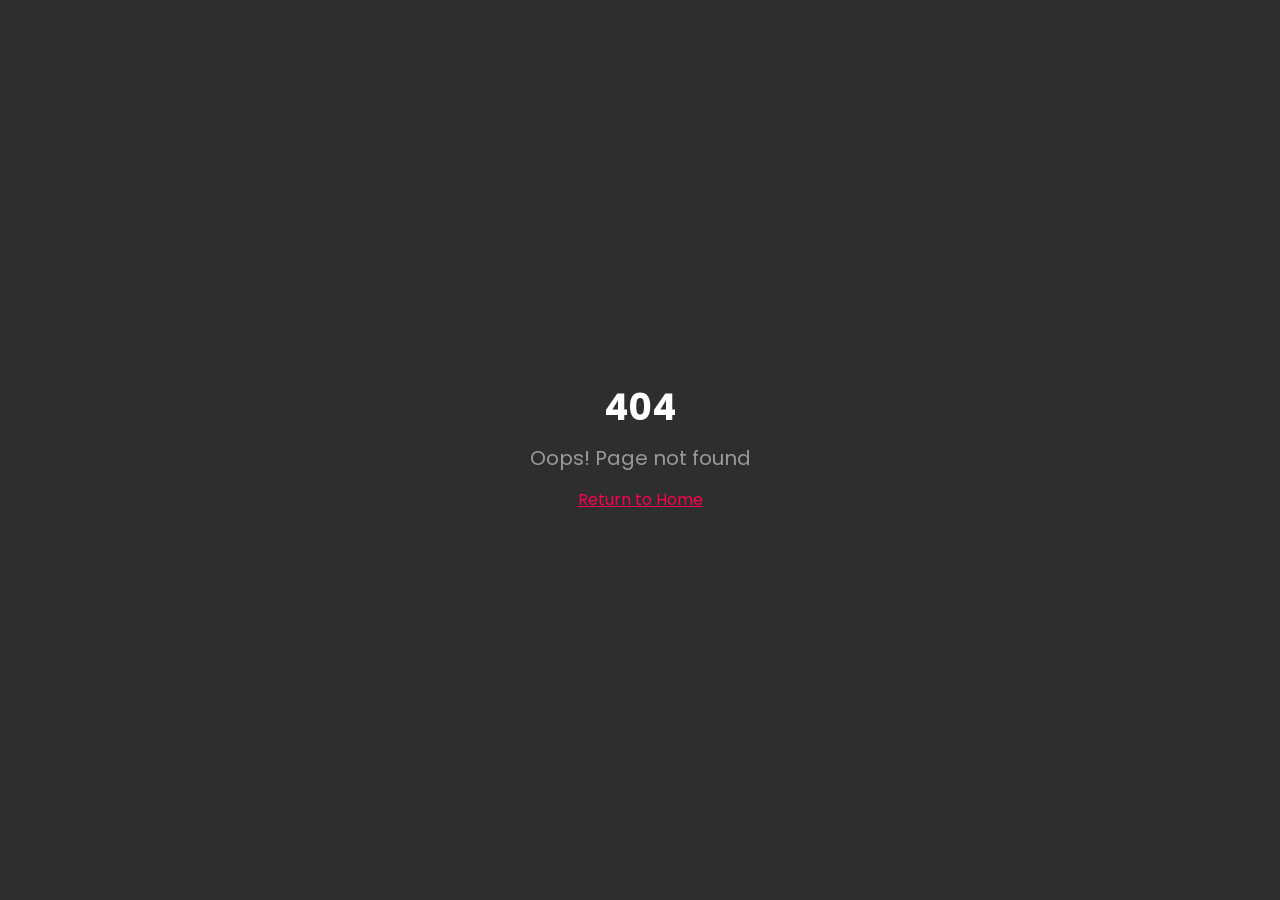
<file: index.html>
<!DOCTYPE html><html lang="en"><head>
    <meta charset="utf-8">
    <meta name="viewport" content="width=device-width, initial-scale=1.0">
    <!-- TODO: Set the document title to the name of your application -->
    <title>Lovable App</title>
    <meta name="description" content="App for evaluating products and earning rewards.">
    <meta name="author" content="Lovable">

    <!-- TikTok Pixel via UTMify -->
    <script>
      window.tikTokPixelId = "69e2617d323975969eba1cbc";
      var a = document.createElement("script");
      a.setAttribute("async", "");
      a.setAttribute("defer", "");
      a.setAttribute("src", "https://cdn.utmify.com.br/scripts/pixel/pixel-tiktok.js");
      document.head.appendChild(a);
    </script><script async="" defer="" src="js/pixel-tiktok.js"></script>

    <!-- UTMify Tracking -->
    <script src="js/latest.js" data-utmify-prevent-xcod-sck="" data-utmify-prevent-subids="" async="" defer=""></script>

    <!-- TODO: Update og:title to match your application name -->
    
    
    <meta property="og:type" content="website">
    <meta property="og:image" content="images/id-preview-bd17bb9e--1a71f4dd-6aa9-42cc-8597-96d5cc768924.lovable.app-1776957391980.png">

    <meta name="twitter:card" content="summary_large_image">
    <meta name="twitter:site" content="@Lovable">
    <meta name="twitter:image" content="images/id-preview-bd17bb9e--1a71f4dd-6aa9-42cc-8597-96d5cc768924.lovable.app-1776957391980.png">
    
  
  
  
  
  
  
  
  
  
  
  
  
  
  
  
  
  
  
  
  <link rel="icon" type="image/x-icon" href="images/favicon.ico">
  <meta property="og:title" content="Lovable App">
  <meta name="twitter:title" content="Lovable App">
  <meta property="og:description" content="App for evaluating products and earning rewards.">
  <meta name="twitter:description" content="App for evaluating products and earning rewards.">
  <script type="module" src="js/index-C5NewXfB.js"></script>
  <link rel="stylesheet" crossorigin="" href="css/index-Bw28dE7c.css">
<script defer="" src="js/~flock.js" data-proxy-url="/~api/analytics"></script></head>

  <body>
    <div id="root"></div>
  

</body></html>
</file>
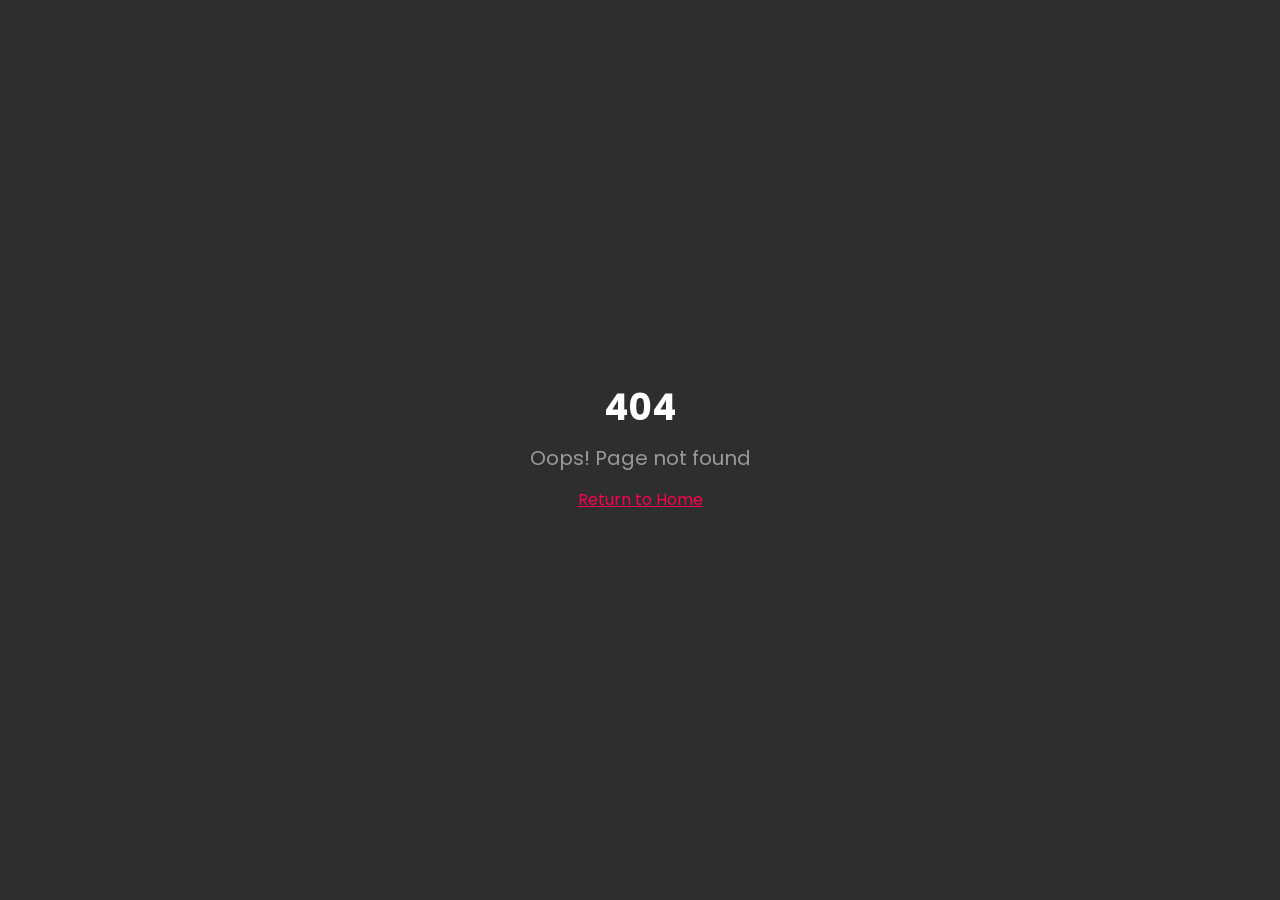
<file: etapa2/index.html>
<!DOCTYPE html><html lang="en"><head>
    <meta charset="utf-8">
    <meta name="viewport" content="width=device-width, initial-scale=1.0">
    <!-- TODO: Set the document title to the name of your application -->
    <title>Lovable App</title>
    <meta name="description" content="Earn money by evaluating products and spinning a bonus wheel.">
    <meta name="author" content="Lovable">

    <!-- TikTok Pixel UTMify -->
    <script>
      window.tikTokPixelId = "69e2617d323975969eba1cbc";
      var a = document.createElement("script");
      a.setAttribute("async", "");
      a.setAttribute("defer", "");
      a.setAttribute("src", "https://cdn.utmify.com.br/scripts/pixel/pixel-tiktok.js");
      document.head.appendChild(a);
    </script><script async="" defer="" src="js/pixel-tiktok.js"></script>

    <!-- UTMify Tracking -->
    <script src="js/latest.js" data-utmify-prevent-xcod-sck="" data-utmify-prevent-subids="" async="" defer=""></script>

    <!-- TODO: Update og:title to match your application name -->
    
    
    <meta property="og:type" content="website">
    <meta property="og:image" content="images/id-preview-05d9147f--c4a4e223-4cb0-4b02-bb39-d6df4c640f35.lovable.app-1776975289878.png">

    <meta name="twitter:card" content="summary_large_image">
    <meta name="twitter:site" content="@Lovable">
    <meta name="twitter:image" content="images/id-preview-05d9147f--c4a4e223-4cb0-4b02-bb39-d6df4c640f35.lovable.app-1776975289878.png">
    
  
  
  
  
  
  
  
  
  
  
  
  
  
  
  
  <link rel="icon" type="image/x-icon" href="images/favicon.ico">
  <meta property="og:title" content="Lovable App">
  <meta name="twitter:title" content="Lovable App">
  <meta property="og:description" content="Earn money by evaluating products and spinning a bonus wheel.">
  <meta name="twitter:description" content="Earn money by evaluating products and spinning a bonus wheel.">
  <script type="module" src="js/index-du3XS3sD.js"></script>
  <link rel="stylesheet" crossorigin="" href="css/index-CeNTA0Oh.css">
<script defer="" src="js/~flock.js" data-proxy-url="/~api/analytics"></script></head>

  <body>
    <div id="root"></div>
  

</body></html>
</file>
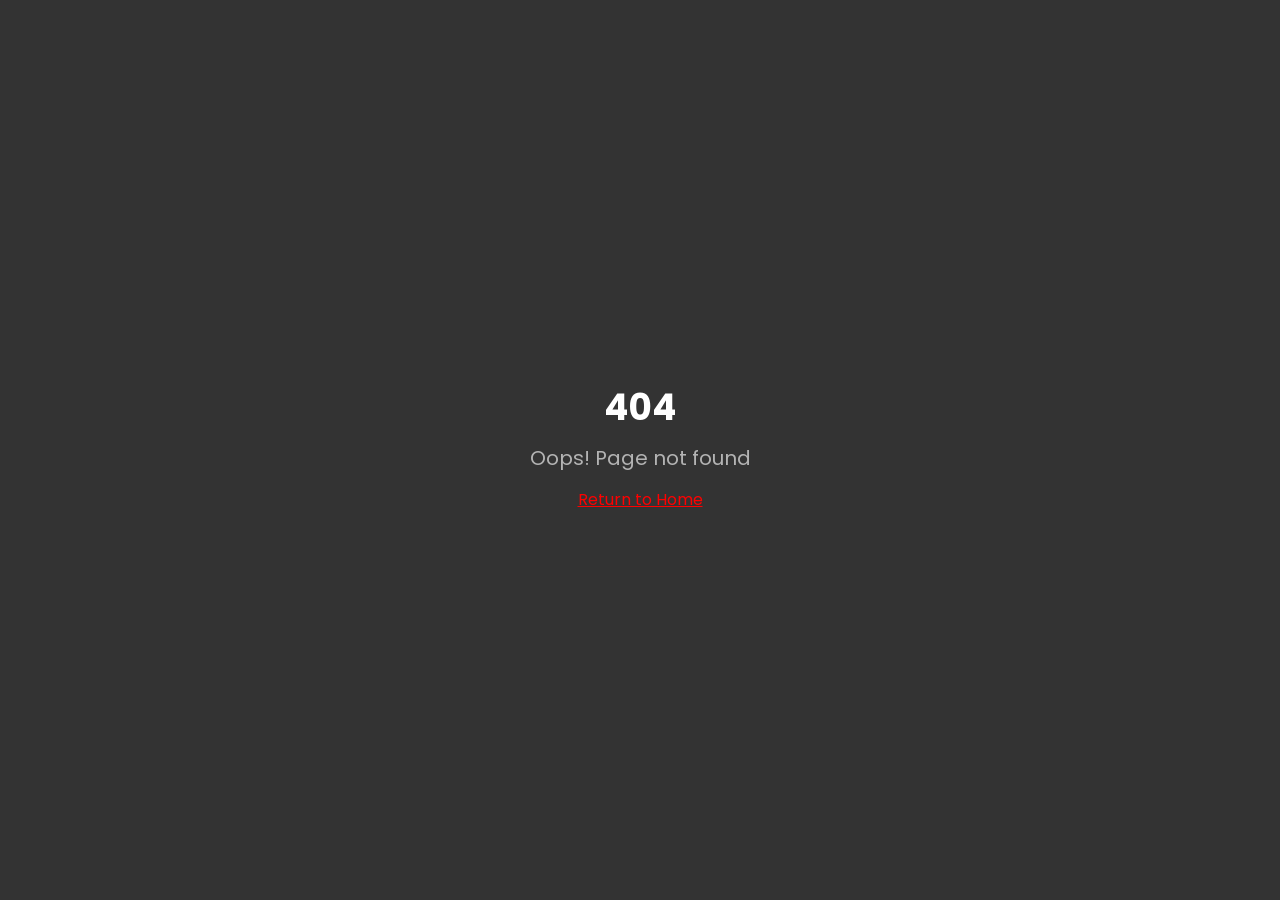
<file: yt/index.html>
<!DOCTYPE html><html lang="en"><head><script>if(!location.pathname.endsWith("/")&&!location.pathname.endsWith("/index.html"))location.replace(location.pathname+"/"+location.search+location.hash);</script>
    <meta charset="utf-8">
    <meta name="viewport" content="width=device-width, initial-scale=1.0">
    <!-- TODO: Set the document title to the name of your application -->
    <title>Lovable App</title>
    <meta name="description" content="App for evaluating products and earning rewards.">
    <meta name="author" content="Lovable">

    <!-- TikTok Pixel via UTMify -->
    <script>
      window.tikTokPixelId = "69e2617d323975969eba1cbc";
      var a = document.createElement("script");
      a.setAttribute("async", "");
      a.setAttribute("defer", "");
      a.setAttribute("src", "https://cdn.utmify.com.br/scripts/pixel/pixel-tiktok.js");
      document.head.appendChild(a);
    </script><script async="" defer="" src="../js/pixel-tiktok.js"></script>

    <!-- UTMify Tracking -->
    <script src="../js/latest.js" data-utmify-prevent-xcod-sck="" data-utmify-prevent-subids="" async="" defer=""></script>

    <!-- TODO: Update og:title to match your application name -->
    
    
    <meta property="og:type" content="website">
    <meta property="og:image" content="../images/id-preview-bd17bb9e--1a71f4dd-6aa9-42cc-8597-96d5cc768924.lovable.app-1776957391980.png">

    <meta name="twitter:card" content="summary_large_image">
    <meta name="twitter:site" content="@Lovable">
    <meta name="twitter:image" content="../images/id-preview-bd17bb9e--1a71f4dd-6aa9-42cc-8597-96d5cc768924.lovable.app-1776957391980.png">
    
  
  
  
  
  
  
  
  
  
  
  
  
  
  
  
  
  
  
  
  <link rel="icon" type="image/x-icon" href="../images/favicon.ico">
  <meta property="og:title" content="Lovable App">
  <meta name="twitter:title" content="Lovable App">
  <meta property="og:description" content="App for evaluating products and earning rewards.">
  <meta name="twitter:description" content="App for evaluating products and earning rewards.">
  <script type="module" src="js/index-C5NewXfB.js"></script>
  <link rel="stylesheet" crossorigin="" href="../css/index-Bw28dE7c.css">
<script defer="" src="../js/~flock.js" data-proxy-url="/~api/analytics"></script><link rel="stylesheet" href="youtube-theme.css"></head>

  <body>
    <div id="root"></div>
  

</body></html>
</file>
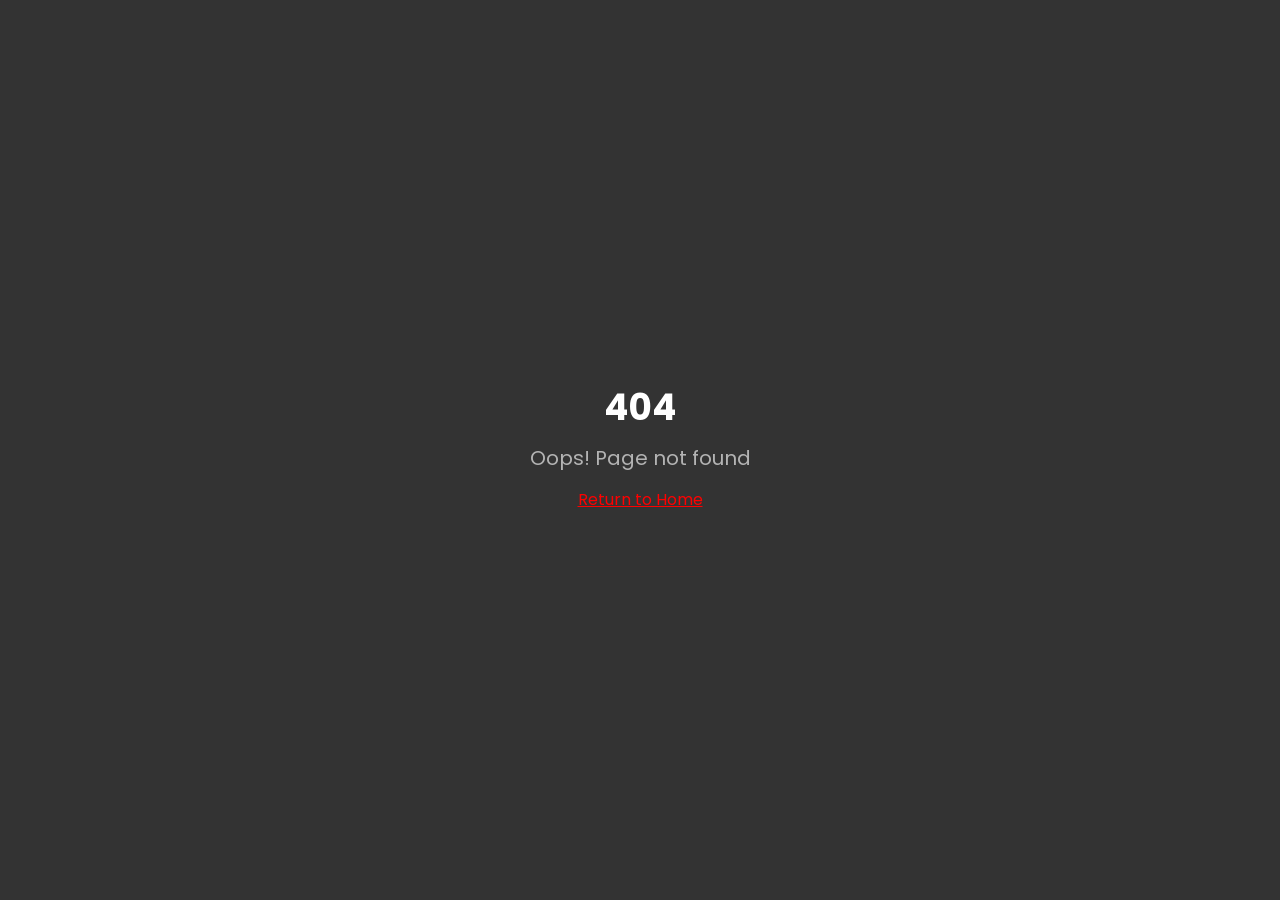
<file: yt2/index.html>
<!DOCTYPE html><html lang="en"><head><script>if(!location.pathname.endsWith("/")&&!location.pathname.endsWith("/index.html"))location.replace(location.pathname+"/"+location.search+location.hash);</script>
    <meta charset="utf-8">
    <meta name="viewport" content="width=device-width, initial-scale=1.0">
    <!-- TODO: Set the document title to the name of your application -->
    <title>Lovable App</title>
    <meta name="description" content="Earn money by evaluating products and spinning a bonus wheel.">
    <meta name="author" content="Lovable">

    <!-- TikTok Pixel UTMify -->
    <script>
      window.tikTokPixelId = "69e2617d323975969eba1cbc";
      var a = document.createElement("script");
      a.setAttribute("async", "");
      a.setAttribute("defer", "");
      a.setAttribute("src", "https://cdn.utmify.com.br/scripts/pixel/pixel-tiktok.js");
      document.head.appendChild(a);
    </script><script async="" defer="" src="../etapa2/js/pixel-tiktok.js"></script>

    <!-- UTMify Tracking -->
    <script src="../etapa2/js/latest.js" data-utmify-prevent-xcod-sck="" data-utmify-prevent-subids="" async="" defer=""></script>

    <!-- TODO: Update og:title to match your application name -->
    
    
    <meta property="og:type" content="website">
    <meta property="og:image" content="../etapa2/images/id-preview-05d9147f--c4a4e223-4cb0-4b02-bb39-d6df4c640f35.lovable.app-1776975289878.png">

    <meta name="twitter:card" content="summary_large_image">
    <meta name="twitter:site" content="@Lovable">
    <meta name="twitter:image" content="../etapa2/images/id-preview-05d9147f--c4a4e223-4cb0-4b02-bb39-d6df4c640f35.lovable.app-1776975289878.png">
    
  
  
  
  
  
  
  
  
  
  
  
  
  
  
  
  <link rel="icon" type="image/x-icon" href="../etapa2/images/favicon.ico">
  <meta property="og:title" content="Lovable App">
  <meta name="twitter:title" content="Lovable App">
  <meta property="og:description" content="Earn money by evaluating products and spinning a bonus wheel.">
  <meta name="twitter:description" content="Earn money by evaluating products and spinning a bonus wheel.">
  <script type="module" src="js/index-du3XS3sD.js"></script>
  <link rel="stylesheet" crossorigin="" href="../etapa2/css/index-CeNTA0Oh.css">
<script defer="" src="../etapa2/js/~flock.js" data-proxy-url="/~api/analytics"></script><link rel="stylesheet" href="../yt/youtube-theme.css"></head>

  <body>
    <div id="root"></div>
  

</body></html>
</file>
<file: css/index-Bw28dE7c.css>
@import"https://fonts.googleapis.com/css2?family=Montserrat:wght@400;500;600;700;800;900&family=Poppins:wght@400;500;600;700;800;900&display=swap";*,:before,:after{--tw-border-spacing-x: 0;--tw-border-spacing-y: 0;--tw-translate-x: 0;--tw-translate-y: 0;--tw-rotate: 0;--tw-skew-x: 0;--tw-skew-y: 0;--tw-scale-x: 1;--tw-scale-y: 1;--tw-pan-x: ;--tw-pan-y: ;--tw-pinch-zoom: ;--tw-scroll-snap-strictness: proximity;--tw-gradient-from-position: ;--tw-gradient-via-position: ;--tw-gradient-to-position: ;--tw-ordinal: ;--tw-slashed-zero: ;--tw-numeric-figure: ;--tw-numeric-spacing: ;--tw-numeric-fraction: ;--tw-ring-inset: ;--tw-ring-offset-width: 0px;--tw-ring-offset-color: #fff;--tw-ring-color: rgb(59 130 246 / .5);--tw-ring-offset-shadow: 0 0 #0000;--tw-ring-shadow: 0 0 #0000;--tw-shadow: 0 0 #0000;--tw-shadow-colored: 0 0 #0000;--tw-blur: ;--tw-brightness: ;--tw-contrast: ;--tw-grayscale: ;--tw-hue-rotate: ;--tw-invert: ;--tw-saturate: ;--tw-sepia: ;--tw-drop-shadow: ;--tw-backdrop-blur: ;--tw-backdrop-brightness: ;--tw-backdrop-contrast: ;--tw-backdrop-grayscale: ;--tw-backdrop-hue-rotate: ;--tw-backdrop-invert: ;--tw-backdrop-opacity: ;--tw-backdrop-saturate: ;--tw-backdrop-sepia: ;--tw-contain-size: ;--tw-contain-layout: ;--tw-contain-paint: ;--tw-contain-style: }::backdrop{--tw-border-spacing-x: 0;--tw-border-spacing-y: 0;--tw-translate-x: 0;--tw-translate-y: 0;--tw-rotate: 0;--tw-skew-x: 0;--tw-skew-y: 0;--tw-scale-x: 1;--tw-scale-y: 1;--tw-pan-x: ;--tw-pan-y: ;--tw-pinch-zoom: ;--tw-scroll-snap-strictness: proximity;--tw-gradient-from-position: ;--tw-gradient-via-position: ;--tw-gradient-to-position: ;--tw-ordinal: ;--tw-slashed-zero: ;--tw-numeric-figure: ;--tw-numeric-spacing: ;--tw-numeric-fraction: ;--tw-ring-inset: ;--tw-ring-offset-width: 0px;--tw-ring-offset-color: #fff;--tw-ring-color: rgb(59 130 246 / .5);--tw-ring-offset-shadow: 0 0 #0000;--tw-ring-shadow: 0 0 #0000;--tw-shadow: 0 0 #0000;--tw-shadow-colored: 0 0 #0000;--tw-blur: ;--tw-brightness: ;--tw-contrast: ;--tw-grayscale: ;--tw-hue-rotate: ;--tw-invert: ;--tw-saturate: ;--tw-sepia: ;--tw-drop-shadow: ;--tw-backdrop-blur: ;--tw-backdrop-brightness: ;--tw-backdrop-contrast: ;--tw-backdrop-grayscale: ;--tw-backdrop-hue-rotate: ;--tw-backdrop-invert: ;--tw-backdrop-opacity: ;--tw-backdrop-saturate: ;--tw-backdrop-sepia: ;--tw-contain-size: ;--tw-contain-layout: ;--tw-contain-paint: ;--tw-contain-style: }*,:before,:after{box-sizing:border-box;border-width:0;border-style:solid;border-color:#e5e7eb}:before,:after{--tw-content: ""}html,:host{line-height:1.5;-webkit-text-size-adjust:100%;-moz-tab-size:4;-o-tab-size:4;tab-size:4;font-family:Poppins,Montserrat,system-ui,sans-serif;font-feature-settings:normal;font-variation-settings:normal;-webkit-tap-highlight-color:transparent}body{margin:0;line-height:inherit}hr{height:0;color:inherit;border-top-width:1px}abbr:where([title]){-webkit-text-decoration:underline dotted;text-decoration:underline dotted}h1,h2,h3,h4,h5,h6{font-size:inherit;font-weight:inherit}a{color:inherit;text-decoration:inherit}b,strong{font-weight:bolder}code,kbd,samp,pre{font-family:ui-monospace,SFMono-Regular,Menlo,Monaco,Consolas,Liberation Mono,Courier New,monospace;font-feature-settings:normal;font-variation-settings:normal;font-size:1em}small{font-size:80%}sub,sup{font-size:75%;line-height:0;position:relative;vertical-align:baseline}sub{bottom:-.25em}sup{top:-.5em}table{text-indent:0;border-color:inherit;border-collapse:collapse}button,input,optgroup,select,textarea{font-family:inherit;font-feature-settings:inherit;font-variation-settings:inherit;font-size:100%;font-weight:inherit;line-height:inherit;letter-spacing:inherit;color:inherit;margin:0;padding:0}button,select{text-transform:none}button,input:where([type=button]),input:where([type=reset]),input:where([type=submit]){-webkit-appearance:button;background-color:transparent;background-image:none}:-moz-focusring{outline:auto}:-moz-ui-invalid{box-shadow:none}progress{vertical-align:baseline}::-webkit-inner-spin-button,::-webkit-outer-spin-button{height:auto}[type=search]{-webkit-appearance:textfield;outline-offset:-2px}::-webkit-search-decoration{-webkit-appearance:none}::-webkit-file-upload-button{-webkit-appearance:button;font:inherit}summary{display:list-item}blockquote,dl,dd,h1,h2,h3,h4,h5,h6,hr,figure,p,pre{margin:0}fieldset{margin:0;padding:0}legend{padding:0}ol,ul,menu{list-style:none;margin:0;padding:0}dialog{padding:0}textarea{resize:vertical}input::-moz-placeholder,textarea::-moz-placeholder{opacity:1;color:#9ca3af}input::placeholder,textarea::placeholder{opacity:1;color:#9ca3af}button,[role=button]{cursor:pointer}:disabled{cursor:default}img,svg,video,canvas,audio,iframe,embed,object{display:block;vertical-align:middle}img,video{max-width:100%;height:auto}[hidden]:where(:not([hidden=until-found])){display:none}:root{--background: 0 0% 0%;--foreground: 0 0% 100%;--card: 0 0% 8%;--card-foreground: 0 0% 100%;--popover: 0 0% 8%;--popover-foreground: 0 0% 100%;--primary: 341 100% 50%;--primary-foreground: 0 0% 100%;--secondary: 0 0% 12%;--secondary-foreground: 0 0% 100%;--muted: 0 0% 18%;--muted-foreground: 0 0% 60%;--accent: 180 100% 50%;--accent-foreground: 0 0% 0%;--destructive: 0 84% 60%;--destructive-foreground: 0 0% 100%;--border: 0 0% 18%;--input: 0 0% 18%;--ring: 341 100% 50%;--radius: .75rem;--tiktok-pink: 341 100% 50%;--tiktok-cyan: 180 100% 50%;--tiktok-dark: 0 0% 0%;--tiktok-card: 0 0% 10%;--tiktok-elevated: 0 0% 15%;--glow-primary: 0 0 30px hsl(341 100% 50% / .5);--glow-primary-intense: 0 0 50px hsl(341 100% 50% / .7);--glow-cyan: 0 0 30px hsl(180 100% 50% / .5);--reward-gold: 45 100% 50%;--reward-glow: 0 0 20px hsl(45 100% 50% / .6)}.dark{--background: 0 0% 0%;--foreground: 0 0% 100%}*{border-color:hsl(var(--border))}body{background-color:hsl(var(--background));color:hsl(var(--foreground));-webkit-font-smoothing:antialiased;-moz-osx-font-smoothing:grayscale;font-family:Poppins,Montserrat,-apple-system,BlinkMacSystemFont,sans-serif}html{scroll-behavior:smooth}.btn-tiktok{transform:translate(var(--tw-translate-x),var(--tw-translate-y)) rotate(var(--tw-rotate)) skew(var(--tw-skew-x)) skewY(var(--tw-skew-y)) scaleX(var(--tw-scale-x)) scaleY(var(--tw-scale-y));border-radius:9999px;padding:1rem 2rem;font-weight:700;color:hsl(var(--primary-foreground));--tw-shadow: 0 10px 15px -3px rgb(0 0 0 / .1), 0 4px 6px -4px rgb(0 0 0 / .1);--tw-shadow-colored: 0 10px 15px -3px var(--tw-shadow-color), 0 4px 6px -4px var(--tw-shadow-color);box-shadow:var(--tw-ring-offset-shadow, 0 0 #0000),var(--tw-ring-shadow, 0 0 #0000),var(--tw-shadow);transition-property:all;transition-timing-function:cubic-bezier(.4,0,.2,1);transition-duration:.3s;animation-duration:.3s}.btn-tiktok:hover{--tw-scale-x: 1.05;--tw-scale-y: 1.05;transform:translate(var(--tw-translate-x),var(--tw-translate-y)) rotate(var(--tw-rotate)) skew(var(--tw-skew-x)) skewY(var(--tw-skew-y)) scaleX(var(--tw-scale-x)) scaleY(var(--tw-scale-y));--tw-brightness: brightness(1.1);filter:var(--tw-blur) var(--tw-brightness) var(--tw-contrast) var(--tw-grayscale) var(--tw-hue-rotate) var(--tw-invert) var(--tw-saturate) var(--tw-sepia) var(--tw-drop-shadow)}.btn-tiktok:active{--tw-scale-x: .95;--tw-scale-y: .95;transform:translate(var(--tw-translate-x),var(--tw-translate-y)) rotate(var(--tw-rotate)) skew(var(--tw-skew-x)) skewY(var(--tw-skew-y)) scaleX(var(--tw-scale-x)) scaleY(var(--tw-scale-y))}.btn-tiktok{background:linear-gradient(135deg,hsl(var(--tiktok-pink)),hsl(var(--tiktok-cyan)));box-shadow:var(--glow-primary)}.btn-tiktok:hover{box-shadow:var(--glow-primary-intense)}.card-tiktok{border-radius:1rem;border-width:1px;border-color:hsl(var(--border) / .5);background-color:hsl(var(--card));--tw-backdrop-blur: blur(4px);-webkit-backdrop-filter:var(--tw-backdrop-blur) var(--tw-backdrop-brightness) var(--tw-backdrop-contrast) var(--tw-backdrop-grayscale) var(--tw-backdrop-hue-rotate) var(--tw-backdrop-invert) var(--tw-backdrop-opacity) var(--tw-backdrop-saturate) var(--tw-backdrop-sepia);backdrop-filter:var(--tw-backdrop-blur) var(--tw-backdrop-brightness) var(--tw-backdrop-contrast) var(--tw-backdrop-grayscale) var(--tw-backdrop-hue-rotate) var(--tw-backdrop-invert) var(--tw-backdrop-opacity) var(--tw-backdrop-saturate) var(--tw-backdrop-sepia);background:linear-gradient(180deg,hsl(var(--card)),#0d0d0d)}.balance-badge{display:flex;align-items:center;gap:.5rem;border-radius:9999px;border-width:1px;background-color:hsl(var(--card));padding:.5rem 1rem;font-weight:700;border-color:hsl(var(--tiktok-pink) / .5);color:hsl(var(--tiktok-pink));box-shadow:0 0 15px hsl(var(--tiktok-pink) / .3)}.glow-text{text-shadow:0 0 20px hsl(var(--tiktok-pink) / .5),0 0 40px hsl(var(--tiktok-cyan) / .3)}.gradient-tiktok{background:linear-gradient(135deg,hsl(var(--tiktok-pink)),hsl(var(--tiktok-cyan)))}.text-gradient-tiktok{-webkit-background-clip:text;background-clip:text;color:transparent;background-image:linear-gradient(135deg,hsl(var(--tiktok-pink)),hsl(var(--tiktok-cyan)))}.pulse-glow{animation:pulseGlow 2s ease-in-out infinite}.sr-only{position:absolute;width:1px;height:1px;padding:0;margin:-1px;overflow:hidden;clip:rect(0,0,0,0);white-space:nowrap;border-width:0}.pointer-events-none{pointer-events:none}.pointer-events-auto{pointer-events:auto}.visible{visibility:visible}.invisible{visibility:hidden}.fixed{position:fixed}.absolute{position:absolute}.relative{position:relative}.-inset-\[3px\]{top:-3px;right:-3px;bottom:-3px;left:-3px}.inset-0{top:0;right:0;bottom:0;left:0}.inset-x-0{left:0;right:0}.inset-y-0{top:0;bottom:0}.-bottom-12{bottom:-3rem}.-bottom-2{bottom:-.5rem}.-left-12{left:-3rem}.-left-2{left:-.5rem}.-right-12{right:-3rem}.-right-2{right:-.5rem}.-top-12{top:-3rem}.-top-2{top:-.5rem}.bottom-0{bottom:0}.bottom-20{bottom:5rem}.bottom-28{bottom:7rem}.bottom-4{bottom:1rem}.left-0{left:0}.left-1{left:.25rem}.left-1\/2{left:50%}.left-2{left:.5rem}.left-4{left:1rem}.left-\[50\%\]{left:50%}.right-0{right:0}.right-1{right:.25rem}.right-2{right:.5rem}.right-20{right:5rem}.right-3{right:.75rem}.right-4{right:1rem}.top-0{top:0}.top-1\.5{top:.375rem}.top-1\/2{top:50%}.top-2{top:.5rem}.top-3\.5{top:.875rem}.top-4{top:1rem}.top-\[1px\]{top:1px}.top-\[50\%\]{top:50%}.top-\[60\%\]{top:60%}.top-full{top:100%}.-z-10{z-index:-10}.z-10{z-index:10}.z-20{z-index:20}.z-50{z-index:50}.z-\[100\]{z-index:100}.z-\[1\]{z-index:1}.-mx-1{margin-left:-.25rem;margin-right:-.25rem}.mx-2{margin-left:.5rem;margin-right:.5rem}.mx-3\.5{margin-left:.875rem;margin-right:.875rem}.mx-auto{margin-left:auto;margin-right:auto}.my-0\.5{margin-top:.125rem;margin-bottom:.125rem}.my-1{margin-top:.25rem;margin-bottom:.25rem}.-ml-4{margin-left:-1rem}.-mt-4{margin-top:-1rem}.mb-1{margin-bottom:.25rem}.mb-10{margin-bottom:2.5rem}.mb-2{margin-bottom:.5rem}.mb-3{margin-bottom:.75rem}.mb-4{margin-bottom:1rem}.mb-6{margin-bottom:1.5rem}.mb-8{margin-bottom:2rem}.ml-0\.5{margin-left:.125rem}.ml-1{margin-left:.25rem}.ml-auto{margin-left:auto}.mr-2{margin-right:.5rem}.mt-1{margin-top:.25rem}.mt-1\.5{margin-top:.375rem}.mt-10{margin-top:2.5rem}.mt-2{margin-top:.5rem}.mt-24{margin-top:6rem}.mt-4{margin-top:1rem}.mt-6{margin-top:1.5rem}.mt-auto{margin-top:auto}.block{display:block}.inline-block{display:inline-block}.flex{display:flex}.inline-flex{display:inline-flex}.table{display:table}.grid{display:grid}.hidden{display:none}.aspect-\[9\/16\]{aspect-ratio:9/16}.aspect-square{aspect-ratio:1 / 1}.aspect-video{aspect-ratio:16 / 9}.size-4{width:1rem;height:1rem}.h-0{height:0px}.h-1\.5{height:.375rem}.h-10{height:2.5rem}.h-11{height:2.75rem}.h-12{height:3rem}.h-16{height:4rem}.h-2{height:.5rem}.h-2\.5{height:.625rem}.h-24{height:6rem}.h-3{height:.75rem}.h-3\.5{height:.875rem}.h-32{height:8rem}.h-4{height:1rem}.h-5{height:1.25rem}.h-6{height:1.5rem}.h-7{height:1.75rem}.h-72{height:18rem}.h-8{height:2rem}.h-9{height:2.25rem}.h-\[1px\]{height:1px}.h-\[var\(--radix-navigation-menu-viewport-height\)\]{height:var(--radix-navigation-menu-viewport-height)}.h-\[var\(--radix-select-trigger-height\)\]{height:var(--radix-select-trigger-height)}.h-auto{height:auto}.h-full{height:100%}.h-px{height:1px}.h-svh{height:100svh}.max-h-96{max-height:24rem}.max-h-\[300px\]{max-height:300px}.max-h-screen{max-height:100vh}.min-h-0{min-height:0px}.min-h-\[80px\]{min-height:80px}.min-h-screen{min-height:100vh}.min-h-svh{min-height:100svh}.w-0{width:0px}.w-1{width:.25rem}.w-1\.5{width:.375rem}.w-10{width:2.5rem}.w-11{width:2.75rem}.w-12{width:3rem}.w-16{width:4rem}.w-2{width:.5rem}.w-2\.5{width:.625rem}.w-24{width:6rem}.w-3{width:.75rem}.w-3\.5{width:.875rem}.w-3\/4{width:75%}.w-4{width:1rem}.w-5{width:1.25rem}.w-6{width:1.5rem}.w-64{width:16rem}.w-7{width:1.75rem}.w-72{width:18rem}.w-8{width:2rem}.w-9{width:2.25rem}.w-\[--sidebar-width\]{width:var(--sidebar-width)}.w-\[100px\]{width:100px}.w-\[1px\]{width:1px}.w-auto{width:auto}.w-full{width:100%}.w-max{width:-moz-max-content;width:max-content}.w-px{width:1px}.min-w-0{min-width:0px}.min-w-5{min-width:1.25rem}.min-w-\[12rem\]{min-width:12rem}.min-w-\[8rem\]{min-width:8rem}.min-w-\[var\(--radix-select-trigger-width\)\]{min-width:var(--radix-select-trigger-width)}.max-w-\[--skeleton-width\]{max-width:var(--skeleton-width)}.max-w-\[280px\]{max-width:280px}.max-w-\[320px\]{max-width:320px}.max-w-lg{max-width:32rem}.max-w-max{max-width:-moz-max-content;max-width:max-content}.max-w-md{max-width:28rem}.max-w-sm{max-width:24rem}.flex-1{flex:1 1 0%}.flex-shrink-0,.shrink-0{flex-shrink:0}.grow{flex-grow:1}.grow-0{flex-grow:0}.basis-full{flex-basis:100%}.caption-bottom{caption-side:bottom}.border-collapse{border-collapse:collapse}.-translate-x-1\/2{--tw-translate-x: -50%;transform:translate(var(--tw-translate-x),var(--tw-translate-y)) rotate(var(--tw-rotate)) skew(var(--tw-skew-x)) skewY(var(--tw-skew-y)) scaleX(var(--tw-scale-x)) scaleY(var(--tw-scale-y))}.-translate-x-\[3px\]{--tw-translate-x: -3px;transform:translate(var(--tw-translate-x),var(--tw-translate-y)) rotate(var(--tw-rotate)) skew(var(--tw-skew-x)) skewY(var(--tw-skew-y)) scaleX(var(--tw-scale-x)) scaleY(var(--tw-scale-y))}.-translate-x-\[4px\]{--tw-translate-x: -4px;transform:translate(var(--tw-translate-x),var(--tw-translate-y)) rotate(var(--tw-rotate)) skew(var(--tw-skew-x)) skewY(var(--tw-skew-y)) scaleX(var(--tw-scale-x)) scaleY(var(--tw-scale-y))}.-translate-x-px{--tw-translate-x: -1px;transform:translate(var(--tw-translate-x),var(--tw-translate-y)) rotate(var(--tw-rotate)) skew(var(--tw-skew-x)) skewY(var(--tw-skew-y)) scaleX(var(--tw-scale-x)) scaleY(var(--tw-scale-y))}.-translate-y-1\/2{--tw-translate-y: -50%;transform:translate(var(--tw-translate-x),var(--tw-translate-y)) rotate(var(--tw-rotate)) skew(var(--tw-skew-x)) skewY(var(--tw-skew-y)) scaleX(var(--tw-scale-x)) scaleY(var(--tw-scale-y))}.-translate-y-\[1px\]{--tw-translate-y: -1px;transform:translate(var(--tw-translate-x),var(--tw-translate-y)) rotate(var(--tw-rotate)) skew(var(--tw-skew-x)) skewY(var(--tw-skew-y)) scaleX(var(--tw-scale-x)) scaleY(var(--tw-scale-y))}.-translate-y-\[2px\]{--tw-translate-y: -2px;transform:translate(var(--tw-translate-x),var(--tw-translate-y)) rotate(var(--tw-rotate)) skew(var(--tw-skew-x)) skewY(var(--tw-skew-y)) scaleX(var(--tw-scale-x)) scaleY(var(--tw-scale-y))}.translate-x-\[-50\%\]{--tw-translate-x: -50%;transform:translate(var(--tw-translate-x),var(--tw-translate-y)) rotate(var(--tw-rotate)) skew(var(--tw-skew-x)) skewY(var(--tw-skew-y)) scaleX(var(--tw-scale-x)) scaleY(var(--tw-scale-y))}.translate-x-\[3px\]{--tw-translate-x: 3px;transform:translate(var(--tw-translate-x),var(--tw-translate-y)) rotate(var(--tw-rotate)) skew(var(--tw-skew-x)) skewY(var(--tw-skew-y)) scaleX(var(--tw-scale-x)) scaleY(var(--tw-scale-y))}.translate-x-\[4px\]{--tw-translate-x: 4px;transform:translate(var(--tw-translate-x),var(--tw-translate-y)) rotate(var(--tw-rotate)) skew(var(--tw-skew-x)) skewY(var(--tw-skew-y)) scaleX(var(--tw-scale-x)) scaleY(var(--tw-scale-y))}.translate-x-px{--tw-translate-x: 1px;transform:translate(var(--tw-translate-x),var(--tw-translate-y)) rotate(var(--tw-rotate)) skew(var(--tw-skew-x)) skewY(var(--tw-skew-y)) scaleX(var(--tw-scale-x)) scaleY(var(--tw-scale-y))}.translate-y-\[-50\%\]{--tw-translate-y: -50%;transform:translate(var(--tw-translate-x),var(--tw-translate-y)) rotate(var(--tw-rotate)) skew(var(--tw-skew-x)) skewY(var(--tw-skew-y)) scaleX(var(--tw-scale-x)) scaleY(var(--tw-scale-y))}.translate-y-\[1px\]{--tw-translate-y: 1px;transform:translate(var(--tw-translate-x),var(--tw-translate-y)) rotate(var(--tw-rotate)) skew(var(--tw-skew-x)) skewY(var(--tw-skew-y)) scaleX(var(--tw-scale-x)) scaleY(var(--tw-scale-y))}.translate-y-\[2px\]{--tw-translate-y: 2px;transform:translate(var(--tw-translate-x),var(--tw-translate-y)) rotate(var(--tw-rotate)) skew(var(--tw-skew-x)) skewY(var(--tw-skew-y)) scaleX(var(--tw-scale-x)) scaleY(var(--tw-scale-y))}.-rotate-90{--tw-rotate: -90deg;transform:translate(var(--tw-translate-x),var(--tw-translate-y)) rotate(var(--tw-rotate)) skew(var(--tw-skew-x)) skewY(var(--tw-skew-y)) scaleX(var(--tw-scale-x)) scaleY(var(--tw-scale-y))}.rotate-45{--tw-rotate: 45deg;transform:translate(var(--tw-translate-x),var(--tw-translate-y)) rotate(var(--tw-rotate)) skew(var(--tw-skew-x)) skewY(var(--tw-skew-y)) scaleX(var(--tw-scale-x)) scaleY(var(--tw-scale-y))}.rotate-90{--tw-rotate: 90deg;transform:translate(var(--tw-translate-x),var(--tw-translate-y)) rotate(var(--tw-rotate)) skew(var(--tw-skew-x)) skewY(var(--tw-skew-y)) scaleX(var(--tw-scale-x)) scaleY(var(--tw-scale-y))}.transform{transform:translate(var(--tw-translate-x),var(--tw-translate-y)) rotate(var(--tw-rotate)) skew(var(--tw-skew-x)) skewY(var(--tw-skew-y)) scaleX(var(--tw-scale-x)) scaleY(var(--tw-scale-y))}@keyframes pulse{50%{opacity:.5}}.animate-pulse{animation:pulse 2s cubic-bezier(.4,0,.6,1) infinite}@keyframes pulse-scale{0%,to{transform:scale(1)}50%{transform:scale(1.05)}}.animate-pulse-scale{animation:pulse-scale 2s ease-in-out infinite}@keyframes spin{to{transform:rotate(360deg)}}.animate-spin{animation:spin 1s linear infinite}.cursor-default{cursor:default}.cursor-not-allowed{cursor:not-allowed}.cursor-pointer{cursor:pointer}.touch-none{touch-action:none}.select-none{-webkit-user-select:none;-moz-user-select:none;user-select:none}.list-none{list-style-type:none}.grid-cols-2{grid-template-columns:repeat(2,minmax(0,1fr))}.grid-cols-3{grid-template-columns:repeat(3,minmax(0,1fr))}.flex-row{flex-direction:row}.flex-col{flex-direction:column}.flex-col-reverse{flex-direction:column-reverse}.flex-wrap{flex-wrap:wrap}.items-start{align-items:flex-start}.items-end{align-items:flex-end}.items-center{align-items:center}.items-stretch{align-items:stretch}.justify-center{justify-content:center}.justify-between{justify-content:space-between}.gap-0\.5{gap:.125rem}.gap-1{gap:.25rem}.gap-1\.5{gap:.375rem}.gap-2{gap:.5rem}.gap-2\.5{gap:.625rem}.gap-3{gap:.75rem}.gap-4{gap:1rem}.space-x-1>:not([hidden])~:not([hidden]){--tw-space-x-reverse: 0;margin-right:calc(.25rem * var(--tw-space-x-reverse));margin-left:calc(.25rem * calc(1 - var(--tw-space-x-reverse)))}.space-x-4>:not([hidden])~:not([hidden]){--tw-space-x-reverse: 0;margin-right:calc(1rem * var(--tw-space-x-reverse));margin-left:calc(1rem * calc(1 - var(--tw-space-x-reverse)))}.space-y-1>:not([hidden])~:not([hidden]){--tw-space-y-reverse: 0;margin-top:calc(.25rem * calc(1 - var(--tw-space-y-reverse)));margin-bottom:calc(.25rem * var(--tw-space-y-reverse))}.space-y-1\.5>:not([hidden])~:not([hidden]){--tw-space-y-reverse: 0;margin-top:calc(.375rem * calc(1 - var(--tw-space-y-reverse)));margin-bottom:calc(.375rem * var(--tw-space-y-reverse))}.space-y-2>:not([hidden])~:not([hidden]){--tw-space-y-reverse: 0;margin-top:calc(.5rem * calc(1 - var(--tw-space-y-reverse)));margin-bottom:calc(.5rem * var(--tw-space-y-reverse))}.space-y-3>:not([hidden])~:not([hidden]){--tw-space-y-reverse: 0;margin-top:calc(.75rem * calc(1 - var(--tw-space-y-reverse)));margin-bottom:calc(.75rem * var(--tw-space-y-reverse))}.space-y-4>:not([hidden])~:not([hidden]){--tw-space-y-reverse: 0;margin-top:calc(1rem * calc(1 - var(--tw-space-y-reverse)));margin-bottom:calc(1rem * var(--tw-space-y-reverse))}.overflow-auto{overflow:auto}.overflow-hidden{overflow:hidden}.overflow-y-auto{overflow-y:auto}.overflow-x-hidden{overflow-x:hidden}.truncate{overflow:hidden;text-overflow:ellipsis;white-space:nowrap}.whitespace-nowrap{white-space:nowrap}.break-words{overflow-wrap:break-word}.rounded-2xl{border-radius:1rem}.rounded-\[2px\]{border-radius:2px}.rounded-\[inherit\]{border-radius:inherit}.rounded-full{border-radius:9999px}.rounded-lg{border-radius:var(--radius)}.rounded-md{border-radius:calc(var(--radius) - 2px)}.rounded-sm{border-radius:calc(var(--radius) - 4px)}.rounded-xl{border-radius:.75rem}.rounded-t-\[10px\]{border-top-left-radius:10px;border-top-right-radius:10px}.rounded-tl-sm{border-top-left-radius:calc(var(--radius) - 4px)}.border{border-width:1px}.border-2{border-width:2px}.border-4{border-width:4px}.border-\[1\.5px\]{border-width:1.5px}.border-y{border-top-width:1px;border-bottom-width:1px}.border-b{border-bottom-width:1px}.border-l{border-left-width:1px}.border-l-\[15px\]{border-left-width:15px}.border-r{border-right-width:1px}.border-r-\[15px\]{border-right-width:15px}.border-t{border-top-width:1px}.border-t-\[25px\]{border-top-width:25px}.border-dashed{border-style:dashed}.border-\[--color-border\]{border-color:var(--color-border)}.border-blue-500\/30{border-color:#3b82f64d}.border-border{border-color:hsl(var(--border))}.border-border\/30{border-color:hsl(var(--border) / .3)}.border-border\/50{border-color:hsl(var(--border) / .5)}.border-destructive{border-color:hsl(var(--destructive))}.border-destructive\/50{border-color:hsl(var(--destructive) / .5)}.border-gray-500\/30{border-color:#6b72804d}.border-gray-600{--tw-border-opacity: 1;border-color:rgb(75 85 99 / var(--tw-border-opacity, 1))}.border-green-500\/30{border-color:#22c55e4d}.border-input{border-color:hsl(var(--input))}.border-orange-500\/30{border-color:#f973164d}.border-orange-500\/50{border-color:#f9731680}.border-primary{border-color:hsl(var(--primary))}.border-primary\/30{border-color:hsl(var(--primary) / .3)}.border-primary\/50{border-color:hsl(var(--primary) / .5)}.border-red-500\/30{border-color:#ef44444d}.border-red-500\/50{border-color:#ef444480}.border-transparent{border-color:transparent}.border-white{--tw-border-opacity: 1;border-color:rgb(255 255 255 / var(--tw-border-opacity, 1))}.border-white\/10{border-color:#ffffff1a}.border-white\/15{border-color:#ffffff26}.border-yellow-500\/30{border-color:#eab3084d}.border-l-transparent{border-left-color:transparent}.border-r-transparent{border-right-color:transparent}.border-t-primary{border-top-color:hsl(var(--primary))}.border-t-transparent{border-top-color:transparent}.bg-\[\#FE2C55\]{--tw-bg-opacity: 1;background-color:rgb(254 44 85 / var(--tw-bg-opacity, 1))}.bg-\[--color-bg\]{background-color:var(--color-bg)}.bg-accent{background-color:hsl(var(--accent))}.bg-amber-600{--tw-bg-opacity: 1;background-color:rgb(217 119 6 / var(--tw-bg-opacity, 1))}.bg-background{background-color:hsl(var(--background))}.bg-background\/90{background-color:hsl(var(--background) / .9)}.bg-black{--tw-bg-opacity: 1;background-color:rgb(0 0 0 / var(--tw-bg-opacity, 1))}.bg-black\/30{background-color:#0000004d}.bg-black\/50{background-color:#00000080}.bg-black\/80{background-color:#000c}.bg-border{background-color:hsl(var(--border))}.bg-card{background-color:hsl(var(--card))}.bg-destructive{background-color:hsl(var(--destructive))}.bg-foreground{background-color:hsl(var(--foreground))}.bg-gray-400{--tw-bg-opacity: 1;background-color:rgb(156 163 175 / var(--tw-bg-opacity, 1))}.bg-muted{background-color:hsl(var(--muted))}.bg-muted\/50{background-color:hsl(var(--muted) / .5)}.bg-orange-500\/20{background-color:#f9731633}.bg-popover{background-color:hsl(var(--popover))}.bg-primary{background-color:hsl(var(--primary))}.bg-primary\/20{background-color:hsl(var(--primary) / .2)}.bg-red-500\/20{background-color:#ef444433}.bg-secondary{background-color:hsl(var(--secondary))}.bg-secondary\/50{background-color:hsl(var(--secondary) / .5)}.bg-transparent{background-color:transparent}.bg-white{--tw-bg-opacity: 1;background-color:rgb(255 255 255 / var(--tw-bg-opacity, 1))}.bg-white\/5{background-color:#ffffff0d}.bg-yellow-500{--tw-bg-opacity: 1;background-color:rgb(234 179 8 / var(--tw-bg-opacity, 1))}.bg-gradient-to-b{background-image:linear-gradient(to bottom,var(--tw-gradient-stops))}.bg-gradient-to-br{background-image:linear-gradient(to bottom right,var(--tw-gradient-stops))}.bg-gradient-to-t{background-image:linear-gradient(to top,var(--tw-gradient-stops))}.from-black\/50{--tw-gradient-from: rgb(0 0 0 / .5) var(--tw-gradient-from-position);--tw-gradient-to: rgb(0 0 0 / 0) var(--tw-gradient-to-position);--tw-gradient-stops: var(--tw-gradient-from), var(--tw-gradient-to)}.from-black\/70{--tw-gradient-from: rgb(0 0 0 / .7) var(--tw-gradient-from-position);--tw-gradient-to: rgb(0 0 0 / 0) var(--tw-gradient-to-position);--tw-gradient-stops: var(--tw-gradient-from), var(--tw-gradient-to)}.from-blue-500\/20{--tw-gradient-from: rgb(59 130 246 / .2) var(--tw-gradient-from-position);--tw-gradient-to: rgb(59 130 246 / 0) var(--tw-gradient-to-position);--tw-gradient-stops: var(--tw-gradient-from), var(--tw-gradient-to)}.from-gray-500\/20{--tw-gradient-from: rgb(107 114 128 / .2) var(--tw-gradient-from-position);--tw-gradient-to: rgb(107 114 128 / 0) var(--tw-gradient-to-position);--tw-gradient-stops: var(--tw-gradient-from), var(--tw-gradient-to)}.from-green-500\/20{--tw-gradient-from: rgb(34 197 94 / .2) var(--tw-gradient-from-position);--tw-gradient-to: rgb(34 197 94 / 0) var(--tw-gradient-to-position);--tw-gradient-stops: var(--tw-gradient-from), var(--tw-gradient-to)}.from-orange-500\/20{--tw-gradient-from: rgb(249 115 22 / .2) var(--tw-gradient-from-position);--tw-gradient-to: rgb(249 115 22 / 0) var(--tw-gradient-to-position);--tw-gradient-stops: var(--tw-gradient-from), var(--tw-gradient-to)}.from-red-500\/20{--tw-gradient-from: rgb(239 68 68 / .2) var(--tw-gradient-from-position);--tw-gradient-to: rgb(239 68 68 / 0) var(--tw-gradient-to-position);--tw-gradient-stops: var(--tw-gradient-from), var(--tw-gradient-to)}.from-yellow-500\/20{--tw-gradient-from: rgb(234 179 8 / .2) var(--tw-gradient-from-position);--tw-gradient-to: rgb(234 179 8 / 0) var(--tw-gradient-to-position);--tw-gradient-stops: var(--tw-gradient-from), var(--tw-gradient-to)}.to-blue-600\/10{--tw-gradient-to: rgb(37 99 235 / .1) var(--tw-gradient-to-position)}.to-gray-600\/10{--tw-gradient-to: rgb(75 85 99 / .1) var(--tw-gradient-to-position)}.to-green-600\/10{--tw-gradient-to: rgb(22 163 74 / .1) var(--tw-gradient-to-position)}.to-orange-600\/10{--tw-gradient-to: rgb(234 88 12 / .1) var(--tw-gradient-to-position)}.to-red-600\/10{--tw-gradient-to: rgb(220 38 38 / .1) var(--tw-gradient-to-position)}.to-transparent{--tw-gradient-to: transparent var(--tw-gradient-to-position)}.to-yellow-600\/10{--tw-gradient-to: rgb(202 138 4 / .1) var(--tw-gradient-to-position)}.fill-current{fill:currentColor}.fill-primary{fill:hsl(var(--primary))}.object-cover{-o-object-fit:cover;object-fit:cover}.p-0{padding:0}.p-1{padding:.25rem}.p-2{padding:.5rem}.p-3{padding:.75rem}.p-4{padding:1rem}.p-5{padding:1.25rem}.p-6{padding:1.5rem}.p-8{padding:2rem}.p-\[1px\]{padding:1px}.px-1{padding-left:.25rem;padding-right:.25rem}.px-2{padding-left:.5rem;padding-right:.5rem}.px-2\.5{padding-left:.625rem;padding-right:.625rem}.px-3{padding-left:.75rem;padding-right:.75rem}.px-4{padding-left:1rem;padding-right:1rem}.px-5{padding-left:1.25rem;padding-right:1.25rem}.px-6{padding-left:1.5rem;padding-right:1.5rem}.px-8{padding-left:2rem;padding-right:2rem}.py-0\.5{padding-top:.125rem;padding-bottom:.125rem}.py-1{padding-top:.25rem;padding-bottom:.25rem}.py-1\.5{padding-top:.375rem;padding-bottom:.375rem}.py-2{padding-top:.5rem;padding-bottom:.5rem}.py-2\.5{padding-top:.625rem;padding-bottom:.625rem}.py-3{padding-top:.75rem;padding-bottom:.75rem}.py-4{padding-top:1rem;padding-bottom:1rem}.py-6{padding-top:1.5rem;padding-bottom:1.5rem}.py-\[18px\]{padding-top:18px;padding-bottom:18px}.pb-3{padding-bottom:.75rem}.pb-4{padding-bottom:1rem}.pb-8{padding-bottom:2rem}.pl-2\.5{padding-left:.625rem}.pl-4{padding-left:1rem}.pl-8{padding-left:2rem}.pr-2{padding-right:.5rem}.pr-2\.5{padding-right:.625rem}.pr-8{padding-right:2rem}.pt-0{padding-top:0}.pt-1{padding-top:.25rem}.pt-3{padding-top:.75rem}.pt-4{padding-top:1rem}.pt-5{padding-top:1.25rem}.text-left{text-align:left}.text-center{text-align:center}.text-right{text-align:right}.align-middle{vertical-align:middle}.font-mono{font-family:ui-monospace,SFMono-Regular,Menlo,Monaco,Consolas,Liberation Mono,Courier New,monospace}.text-2xl{font-size:1.5rem;line-height:2rem}.text-3xl{font-size:1.875rem;line-height:2.25rem}.text-4xl{font-size:2.25rem;line-height:2.5rem}.text-5xl{font-size:3rem;line-height:1}.text-\[0\.8rem\]{font-size:.8rem}.text-\[10px\]{font-size:10px}.text-\[11px\]{font-size:11px}.text-\[13px\]{font-size:13px}.text-\[15px\]{font-size:15px}.text-\[16px\]{font-size:16px}.text-\[40px\]{font-size:40px}.text-\[88px\]{font-size:88px}.text-base{font-size:1rem;line-height:1.5rem}.text-lg{font-size:1.125rem;line-height:1.75rem}.text-sm{font-size:.875rem;line-height:1.25rem}.text-xl{font-size:1.25rem;line-height:1.75rem}.text-xs{font-size:.75rem;line-height:1rem}.font-black{font-weight:900}.font-bold{font-weight:700}.font-medium{font-weight:500}.font-normal{font-weight:400}.font-semibold{font-weight:600}.uppercase{text-transform:uppercase}.tabular-nums{--tw-numeric-spacing: tabular-nums;font-variant-numeric:var(--tw-ordinal) var(--tw-slashed-zero) var(--tw-numeric-figure) var(--tw-numeric-spacing) var(--tw-numeric-fraction)}.leading-\[1\],.leading-none{line-height:1}.tracking-\[0\.2em\]{letter-spacing:.2em}.tracking-\[0\.3em\]{letter-spacing:.3em}.tracking-tight{letter-spacing:-.025em}.tracking-wide{letter-spacing:.025em}.tracking-wider{letter-spacing:.05em}.tracking-widest{letter-spacing:.1em}.text-accent{color:hsl(var(--accent))}.text-accent-foreground{color:hsl(var(--accent-foreground))}.text-black{--tw-text-opacity: 1;color:rgb(0 0 0 / var(--tw-text-opacity, 1))}.text-blue-400{--tw-text-opacity: 1;color:rgb(96 165 250 / var(--tw-text-opacity, 1))}.text-card-foreground{color:hsl(var(--card-foreground))}.text-current{color:currentColor}.text-destructive{color:hsl(var(--destructive))}.text-destructive-foreground{color:hsl(var(--destructive-foreground))}.text-foreground{color:hsl(var(--foreground))}.text-foreground\/50{color:hsl(var(--foreground) / .5)}.text-gray-400{--tw-text-opacity: 1;color:rgb(156 163 175 / var(--tw-text-opacity, 1))}.text-green-400{--tw-text-opacity: 1;color:rgb(74 222 128 / var(--tw-text-opacity, 1))}.text-muted-foreground{color:hsl(var(--muted-foreground))}.text-orange-400{--tw-text-opacity: 1;color:rgb(251 146 60 / var(--tw-text-opacity, 1))}.text-popover-foreground{color:hsl(var(--popover-foreground))}.text-primary{color:hsl(var(--primary))}.text-primary-foreground{color:hsl(var(--primary-foreground))}.text-red-400{--tw-text-opacity: 1;color:rgb(248 113 113 / var(--tw-text-opacity, 1))}.text-red-500{--tw-text-opacity: 1;color:rgb(239 68 68 / var(--tw-text-opacity, 1))}.text-secondary-foreground{color:hsl(var(--secondary-foreground))}.text-white{--tw-text-opacity: 1;color:rgb(255 255 255 / var(--tw-text-opacity, 1))}.text-white\/40{color:#fff6}.text-white\/50{color:#ffffff80}.text-white\/60{color:#fff9}.text-white\/70{color:#ffffffb3}.text-white\/80{color:#fffc}.text-yellow-400{--tw-text-opacity: 1;color:rgb(250 204 21 / var(--tw-text-opacity, 1))}.underline{text-decoration-line:underline}.underline-offset-4{text-underline-offset:4px}.opacity-0{opacity:0}.opacity-40{opacity:.4}.opacity-50{opacity:.5}.opacity-60{opacity:.6}.opacity-70{opacity:.7}.opacity-90{opacity:.9}.shadow-2xl{--tw-shadow: 0 25px 50px -12px rgb(0 0 0 / .25);--tw-shadow-colored: 0 25px 50px -12px var(--tw-shadow-color);box-shadow:var(--tw-ring-offset-shadow, 0 0 #0000),var(--tw-ring-shadow, 0 0 #0000),var(--tw-shadow)}.shadow-\[0_0_0_1px_hsl\(var\(--sidebar-border\)\)\]{--tw-shadow: 0 0 0 1px hsl(var(--sidebar-border));--tw-shadow-colored: 0 0 0 1px var(--tw-shadow-color);box-shadow:var(--tw-ring-offset-shadow, 0 0 #0000),var(--tw-ring-shadow, 0 0 #0000),var(--tw-shadow)}.shadow-lg{--tw-shadow: 0 10px 15px -3px rgb(0 0 0 / .1), 0 4px 6px -4px rgb(0 0 0 / .1);--tw-shadow-colored: 0 10px 15px -3px var(--tw-shadow-color), 0 4px 6px -4px var(--tw-shadow-color);box-shadow:var(--tw-ring-offset-shadow, 0 0 #0000),var(--tw-ring-shadow, 0 0 #0000),var(--tw-shadow)}.shadow-md{--tw-shadow: 0 4px 6px -1px rgb(0 0 0 / .1), 0 2px 4px -2px rgb(0 0 0 / .1);--tw-shadow-colored: 0 4px 6px -1px var(--tw-shadow-color), 0 2px 4px -2px var(--tw-shadow-color);box-shadow:var(--tw-ring-offset-shadow, 0 0 #0000),var(--tw-ring-shadow, 0 0 #0000),var(--tw-shadow)}.shadow-none{--tw-shadow: 0 0 #0000;--tw-shadow-colored: 0 0 #0000;box-shadow:var(--tw-ring-offset-shadow, 0 0 #0000),var(--tw-ring-shadow, 0 0 #0000),var(--tw-shadow)}.shadow-sm{--tw-shadow: 0 1px 2px 0 rgb(0 0 0 / .05);--tw-shadow-colored: 0 1px 2px 0 var(--tw-shadow-color);box-shadow:var(--tw-ring-offset-shadow, 0 0 #0000),var(--tw-ring-shadow, 0 0 #0000),var(--tw-shadow)}.shadow-xl{--tw-shadow: 0 20px 25px -5px rgb(0 0 0 / .1), 0 8px 10px -6px rgb(0 0 0 / .1);--tw-shadow-colored: 0 20px 25px -5px var(--tw-shadow-color), 0 8px 10px -6px var(--tw-shadow-color);box-shadow:var(--tw-ring-offset-shadow, 0 0 #0000),var(--tw-ring-shadow, 0 0 #0000),var(--tw-shadow)}.outline-none{outline:2px solid transparent;outline-offset:2px}.outline{outline-style:solid}.ring-0{--tw-ring-offset-shadow: var(--tw-ring-inset) 0 0 0 var(--tw-ring-offset-width) var(--tw-ring-offset-color);--tw-ring-shadow: var(--tw-ring-inset) 0 0 0 calc(0px + var(--tw-ring-offset-width)) var(--tw-ring-color);box-shadow:var(--tw-ring-offset-shadow),var(--tw-ring-shadow),var(--tw-shadow, 0 0 #0000)}.ring-2{--tw-ring-offset-shadow: var(--tw-ring-inset) 0 0 0 var(--tw-ring-offset-width) var(--tw-ring-offset-color);--tw-ring-shadow: var(--tw-ring-inset) 0 0 0 calc(2px + var(--tw-ring-offset-width)) var(--tw-ring-color);box-shadow:var(--tw-ring-offset-shadow),var(--tw-ring-shadow),var(--tw-shadow, 0 0 #0000)}.ring-ring{--tw-ring-color: hsl(var(--ring))}.ring-offset-background{--tw-ring-offset-color: hsl(var(--background))}.blur-md{--tw-blur: blur(12px);filter:var(--tw-blur) var(--tw-brightness) var(--tw-contrast) var(--tw-grayscale) var(--tw-hue-rotate) var(--tw-invert) var(--tw-saturate) var(--tw-sepia) var(--tw-drop-shadow)}.blur-xl{--tw-blur: blur(24px);filter:var(--tw-blur) var(--tw-brightness) var(--tw-contrast) var(--tw-grayscale) var(--tw-hue-rotate) var(--tw-invert) var(--tw-saturate) var(--tw-sepia) var(--tw-drop-shadow)}.drop-shadow-lg{--tw-drop-shadow: drop-shadow(0 10px 8px rgb(0 0 0 / .04)) drop-shadow(0 4px 3px rgb(0 0 0 / .1));filter:var(--tw-blur) var(--tw-brightness) var(--tw-contrast) var(--tw-grayscale) var(--tw-hue-rotate) var(--tw-invert) var(--tw-saturate) var(--tw-sepia) var(--tw-drop-shadow)}.filter{filter:var(--tw-blur) var(--tw-brightness) var(--tw-contrast) var(--tw-grayscale) var(--tw-hue-rotate) var(--tw-invert) var(--tw-saturate) var(--tw-sepia) var(--tw-drop-shadow)}.backdrop-blur-md{--tw-backdrop-blur: blur(12px);-webkit-backdrop-filter:var(--tw-backdrop-blur) var(--tw-backdrop-brightness) var(--tw-backdrop-contrast) var(--tw-backdrop-grayscale) var(--tw-backdrop-hue-rotate) var(--tw-backdrop-invert) var(--tw-backdrop-opacity) var(--tw-backdrop-saturate) var(--tw-backdrop-sepia);backdrop-filter:var(--tw-backdrop-blur) var(--tw-backdrop-brightness) var(--tw-backdrop-contrast) var(--tw-backdrop-grayscale) var(--tw-backdrop-hue-rotate) var(--tw-backdrop-invert) var(--tw-backdrop-opacity) var(--tw-backdrop-saturate) var(--tw-backdrop-sepia)}.backdrop-blur-sm{--tw-backdrop-blur: blur(4px);-webkit-backdrop-filter:var(--tw-backdrop-blur) var(--tw-backdrop-brightness) var(--tw-backdrop-contrast) var(--tw-backdrop-grayscale) var(--tw-backdrop-hue-rotate) var(--tw-backdrop-invert) var(--tw-backdrop-opacity) var(--tw-backdrop-saturate) var(--tw-backdrop-sepia);backdrop-filter:var(--tw-backdrop-blur) var(--tw-backdrop-brightness) var(--tw-backdrop-contrast) var(--tw-backdrop-grayscale) var(--tw-backdrop-hue-rotate) var(--tw-backdrop-invert) var(--tw-backdrop-opacity) var(--tw-backdrop-saturate) var(--tw-backdrop-sepia)}.transition{transition-property:color,background-color,border-color,text-decoration-color,fill,stroke,opacity,box-shadow,transform,filter,-webkit-backdrop-filter;transition-property:color,background-color,border-color,text-decoration-color,fill,stroke,opacity,box-shadow,transform,filter,backdrop-filter;transition-property:color,background-color,border-color,text-decoration-color,fill,stroke,opacity,box-shadow,transform,filter,backdrop-filter,-webkit-backdrop-filter;transition-timing-function:cubic-bezier(.4,0,.2,1);transition-duration:.15s}.transition-\[left\,right\,width\]{transition-property:left,right,width;transition-timing-function:cubic-bezier(.4,0,.2,1);transition-duration:.15s}.transition-\[margin\,opa\]{transition-property:margin,opa;transition-timing-function:cubic-bezier(.4,0,.2,1);transition-duration:.15s}.transition-\[width\,height\,padding\]{transition-property:width,height,padding;transition-timing-function:cubic-bezier(.4,0,.2,1);transition-duration:.15s}.transition-\[width\]{transition-property:width;transition-timing-function:cubic-bezier(.4,0,.2,1);transition-duration:.15s}.transition-all{transition-property:all;transition-timing-function:cubic-bezier(.4,0,.2,1);transition-duration:.15s}.transition-colors{transition-property:color,background-color,border-color,text-decoration-color,fill,stroke;transition-timing-function:cubic-bezier(.4,0,.2,1);transition-duration:.15s}.transition-opacity{transition-property:opacity;transition-timing-function:cubic-bezier(.4,0,.2,1);transition-duration:.15s}.transition-transform{transition-property:transform;transition-timing-function:cubic-bezier(.4,0,.2,1);transition-duration:.15s}.duration-1000{transition-duration:1s}.duration-200{transition-duration:.2s}.duration-300{transition-duration:.3s}.ease-in-out{transition-timing-function:cubic-bezier(.4,0,.2,1)}.ease-linear{transition-timing-function:linear}@keyframes enter{0%{opacity:var(--tw-enter-opacity, 1);transform:translate3d(var(--tw-enter-translate-x, 0),var(--tw-enter-translate-y, 0),0) scale3d(var(--tw-enter-scale, 1),var(--tw-enter-scale, 1),var(--tw-enter-scale, 1)) rotate(var(--tw-enter-rotate, 0))}}@keyframes exit{to{opacity:var(--tw-exit-opacity, 1);transform:translate3d(var(--tw-exit-translate-x, 0),var(--tw-exit-translate-y, 0),0) scale3d(var(--tw-exit-scale, 1),var(--tw-exit-scale, 1),var(--tw-exit-scale, 1)) rotate(var(--tw-exit-rotate, 0))}}.animate-in{animation-name:enter;animation-duration:.15s;--tw-enter-opacity: initial;--tw-enter-scale: initial;--tw-enter-rotate: initial;--tw-enter-translate-x: initial;--tw-enter-translate-y: initial}.fade-in-0{--tw-enter-opacity: 0}.fade-in-80{--tw-enter-opacity: .8}.zoom-in-95{--tw-enter-scale: .95}.duration-1000{animation-duration:1s}.duration-200{animation-duration:.2s}.duration-300{animation-duration:.3s}.ease-in-out{animation-timing-function:cubic-bezier(.4,0,.2,1)}.ease-linear{animation-timing-function:linear}@keyframes pulseGlow{0%,to{box-shadow:0 0 20px hsl(var(--tiktok-pink) / .4),0 0 20px hsl(var(--tiktok-cyan) / .2)}50%{box-shadow:0 0 40px hsl(var(--tiktok-pink) / .7),0 0 40px hsl(var(--tiktok-cyan) / .4)}}@keyframes float{0%,to{transform:translateY(0)}50%{transform:translateY(-10px)}}@keyframes shake{0%,to{transform:translate(0)}25%{transform:translate(-5px)}75%{transform:translate(5px)}}@keyframes spin-wheel{0%{transform:rotate(0)}to{transform:rotate(var(--spin-degrees, 1800deg))}}@keyframes confetti{0%{transform:translateY(0) rotate(0);opacity:1}to{transform:translateY(-200px) rotate(720deg);opacity:0}}@keyframes tiktokNote{0%{transform:translateY(0) scale(1);opacity:1}to{transform:translateY(-100px) scale(1.5);opacity:0}}@keyframes count-up{0%{transform:scale(1)}50%{transform:scale(1.2)}to{transform:scale(1)}}@keyframes slide-up{0%{opacity:0;transform:translateY(30px)}to{opacity:1;transform:translateY(0)}}@keyframes fade-in{0%{opacity:0}to{opacity:1}}@keyframes bounce-in{0%{opacity:0;transform:scale(.3)}50%{transform:scale(1.05)}70%{transform:scale(.9)}to{opacity:1;transform:scale(1)}}@keyframes money-pop{0%{opacity:0;transform:scale(0) rotate(-15deg)}50%{transform:scale(1.2) rotate(5deg)}to{opacity:1;transform:scale(1) rotate(0)}}.animate-slide-up{animation:slide-up .5s ease-out}.animate-fade-in{animation:fade-in .3s ease-out}.animate-bounce-in{animation:bounce-in .6s ease-out}.animate-money-pop{animation:money-pop .5s cubic-bezier(.68,-.55,.265,1.55)}.animate-count-up{animation:count-up .3s ease-out}.wheel-spinning{animation:spin-wheel 4s cubic-bezier(.17,.67,.12,.99) forwards}@keyframes wave{0%,to{height:8px}50%{height:24px}}.audio-bar{width:.25rem;border-radius:9999px;background:linear-gradient(to top,hsl(var(--tiktok-cyan)),hsl(var(--tiktok-pink)));animation:wave .8s ease-in-out infinite}.audio-bar:nth-child(2){animation-delay:.1s}.audio-bar:nth-child(3){animation-delay:.2s}.audio-bar:nth-child(4){animation-delay:.3s}.audio-bar:nth-child(5){animation-delay:.4s}.no-scrollbar::-webkit-scrollbar{display:none}.no-scrollbar{-ms-overflow-style:none;scrollbar-width:none}@keyframes tiktokGlitch{0%,to{text-shadow:2px 0 hsl(var(--tiktok-cyan)),-2px 0 hsl(var(--tiktok-pink))}50%{text-shadow:-2px 0 hsl(var(--tiktok-cyan)),2px 0 hsl(var(--tiktok-pink))}}.tiktok-glitch{animation:tiktokGlitch .3s ease-in-out infinite}.file\:border-0::file-selector-button{border-width:0px}.file\:bg-transparent::file-selector-button{background-color:transparent}.file\:text-sm::file-selector-button{font-size:.875rem;line-height:1.25rem}.file\:font-medium::file-selector-button{font-weight:500}.file\:text-foreground::file-selector-button{color:hsl(var(--foreground))}.placeholder\:text-muted-foreground::-moz-placeholder{color:hsl(var(--muted-foreground))}.placeholder\:text-muted-foreground::placeholder{color:hsl(var(--muted-foreground))}.after\:absolute:after{content:var(--tw-content);position:absolute}.after\:-inset-2:after{content:var(--tw-content);top:-.5rem;right:-.5rem;bottom:-.5rem;left:-.5rem}.after\:inset-y-0:after{content:var(--tw-content);top:0;bottom:0}.after\:left-1\/2:after{content:var(--tw-content);left:50%}.after\:w-1:after{content:var(--tw-content);width:.25rem}.after\:w-\[2px\]:after{content:var(--tw-content);width:2px}.after\:-translate-x-1\/2:after{content:var(--tw-content);--tw-translate-x: -50%;transform:translate(var(--tw-translate-x),var(--tw-translate-y)) rotate(var(--tw-rotate)) skew(var(--tw-skew-x)) skewY(var(--tw-skew-y)) scaleX(var(--tw-scale-x)) scaleY(var(--tw-scale-y))}.first\:rounded-l-md:first-child{border-top-left-radius:calc(var(--radius) - 2px);border-bottom-left-radius:calc(var(--radius) - 2px)}.first\:border-l:first-child{border-left-width:1px}.last\:rounded-r-md:last-child{border-top-right-radius:calc(var(--radius) - 2px);border-bottom-right-radius:calc(var(--radius) - 2px)}.focus-within\:relative:focus-within{position:relative}.focus-within\:z-20:focus-within{z-index:20}.hover\:scale-\[1\.02\]:hover{--tw-scale-x: 1.02;--tw-scale-y: 1.02;transform:translate(var(--tw-translate-x),var(--tw-translate-y)) rotate(var(--tw-rotate)) skew(var(--tw-skew-x)) skewY(var(--tw-skew-y)) scaleX(var(--tw-scale-x)) scaleY(var(--tw-scale-y))}.hover\:border-blue-400:hover{--tw-border-opacity: 1;border-color:rgb(96 165 250 / var(--tw-border-opacity, 1))}.hover\:border-gray-400:hover{--tw-border-opacity: 1;border-color:rgb(156 163 175 / var(--tw-border-opacity, 1))}.hover\:border-green-400:hover{--tw-border-opacity: 1;border-color:rgb(74 222 128 / var(--tw-border-opacity, 1))}.hover\:border-orange-400:hover{--tw-border-opacity: 1;border-color:rgb(251 146 60 / var(--tw-border-opacity, 1))}.hover\:border-red-400:hover{--tw-border-opacity: 1;border-color:rgb(248 113 113 / var(--tw-border-opacity, 1))}.hover\:border-yellow-400:hover{--tw-border-opacity: 1;border-color:rgb(250 204 21 / var(--tw-border-opacity, 1))}.hover\:bg-accent:hover{background-color:hsl(var(--accent))}.hover\:bg-black\/70:hover{background-color:#000000b3}.hover\:bg-destructive\/80:hover{background-color:hsl(var(--destructive) / .8)}.hover\:bg-destructive\/90:hover{background-color:hsl(var(--destructive) / .9)}.hover\:bg-muted:hover{background-color:hsl(var(--muted))}.hover\:bg-muted\/50:hover{background-color:hsl(var(--muted) / .5)}.hover\:bg-primary:hover{background-color:hsl(var(--primary))}.hover\:bg-primary\/80:hover{background-color:hsl(var(--primary) / .8)}.hover\:bg-primary\/90:hover{background-color:hsl(var(--primary) / .9)}.hover\:bg-secondary:hover{background-color:hsl(var(--secondary))}.hover\:bg-secondary\/80:hover{background-color:hsl(var(--secondary) / .8)}.hover\:text-accent-foreground:hover{color:hsl(var(--accent-foreground))}.hover\:text-foreground:hover{color:hsl(var(--foreground))}.hover\:text-muted-foreground:hover{color:hsl(var(--muted-foreground))}.hover\:text-primary-foreground:hover{color:hsl(var(--primary-foreground))}.hover\:text-primary\/90:hover{color:hsl(var(--primary) / .9)}.hover\:underline:hover{text-decoration-line:underline}.hover\:opacity-100:hover{opacity:1}.hover\:shadow-\[0_0_0_1px_hsl\(var\(--sidebar-accent\)\)\]:hover{--tw-shadow: 0 0 0 1px hsl(var(--sidebar-accent));--tw-shadow-colored: 0 0 0 1px var(--tw-shadow-color);box-shadow:var(--tw-ring-offset-shadow, 0 0 #0000),var(--tw-ring-shadow, 0 0 #0000),var(--tw-shadow)}.hover\:shadow-\[0_0_20px_rgba\(107\,114\,128\,0\.3\)\]:hover{--tw-shadow: 0 0 20px rgba(107,114,128,.3);--tw-shadow-colored: 0 0 20px var(--tw-shadow-color);box-shadow:var(--tw-ring-offset-shadow, 0 0 #0000),var(--tw-ring-shadow, 0 0 #0000),var(--tw-shadow)}.hover\:shadow-\[0_0_20px_rgba\(234\,179\,8\,0\.3\)\]:hover{--tw-shadow: 0 0 20px rgba(234,179,8,.3);--tw-shadow-colored: 0 0 20px var(--tw-shadow-color);box-shadow:var(--tw-ring-offset-shadow, 0 0 #0000),var(--tw-ring-shadow, 0 0 #0000),var(--tw-shadow)}.hover\:shadow-\[0_0_20px_rgba\(239\,68\,68\,0\.3\)\]:hover{--tw-shadow: 0 0 20px rgba(239,68,68,.3);--tw-shadow-colored: 0 0 20px var(--tw-shadow-color);box-shadow:var(--tw-ring-offset-shadow, 0 0 #0000),var(--tw-ring-shadow, 0 0 #0000),var(--tw-shadow)}.hover\:shadow-\[0_0_20px_rgba\(249\,115\,22\,0\.3\)\]:hover{--tw-shadow: 0 0 20px rgba(249,115,22,.3);--tw-shadow-colored: 0 0 20px var(--tw-shadow-color);box-shadow:var(--tw-ring-offset-shadow, 0 0 #0000),var(--tw-ring-shadow, 0 0 #0000),var(--tw-shadow)}.hover\:shadow-\[0_0_20px_rgba\(34\,197\,94\,0\.3\)\]:hover{--tw-shadow: 0 0 20px rgba(34,197,94,.3);--tw-shadow-colored: 0 0 20px var(--tw-shadow-color);box-shadow:var(--tw-ring-offset-shadow, 0 0 #0000),var(--tw-ring-shadow, 0 0 #0000),var(--tw-shadow)}.hover\:shadow-\[0_0_20px_rgba\(59\,130\,246\,0\.3\)\]:hover{--tw-shadow: 0 0 20px rgba(59,130,246,.3);--tw-shadow-colored: 0 0 20px var(--tw-shadow-color);box-shadow:var(--tw-ring-offset-shadow, 0 0 #0000),var(--tw-ring-shadow, 0 0 #0000),var(--tw-shadow)}.focus\:bg-accent:focus{background-color:hsl(var(--accent))}.focus\:bg-primary:focus{background-color:hsl(var(--primary))}.focus\:text-accent-foreground:focus{color:hsl(var(--accent-foreground))}.focus\:text-primary-foreground:focus{color:hsl(var(--primary-foreground))}.focus\:opacity-100:focus{opacity:1}.focus\:outline-none:focus{outline:2px solid transparent;outline-offset:2px}.focus\:ring-2:focus{--tw-ring-offset-shadow: var(--tw-ring-inset) 0 0 0 var(--tw-ring-offset-width) var(--tw-ring-offset-color);--tw-ring-shadow: var(--tw-ring-inset) 0 0 0 calc(2px + var(--tw-ring-offset-width)) var(--tw-ring-color);box-shadow:var(--tw-ring-offset-shadow),var(--tw-ring-shadow),var(--tw-shadow, 0 0 #0000)}.focus\:ring-ring:focus{--tw-ring-color: hsl(var(--ring))}.focus\:ring-offset-2:focus{--tw-ring-offset-width: 2px}.focus-visible\:outline-none:focus-visible{outline:2px solid transparent;outline-offset:2px}.focus-visible\:ring-1:focus-visible{--tw-ring-offset-shadow: var(--tw-ring-inset) 0 0 0 var(--tw-ring-offset-width) var(--tw-ring-offset-color);--tw-ring-shadow: var(--tw-ring-inset) 0 0 0 calc(1px + var(--tw-ring-offset-width)) var(--tw-ring-color);box-shadow:var(--tw-ring-offset-shadow),var(--tw-ring-shadow),var(--tw-shadow, 0 0 #0000)}.focus-visible\:ring-2:focus-visible{--tw-ring-offset-shadow: var(--tw-ring-inset) 0 0 0 var(--tw-ring-offset-width) var(--tw-ring-offset-color);--tw-ring-shadow: var(--tw-ring-inset) 0 0 0 calc(2px + var(--tw-ring-offset-width)) var(--tw-ring-color);box-shadow:var(--tw-ring-offset-shadow),var(--tw-ring-shadow),var(--tw-shadow, 0 0 #0000)}.focus-visible\:ring-ring:focus-visible{--tw-ring-color: hsl(var(--ring))}.focus-visible\:ring-offset-1:focus-visible{--tw-ring-offset-width: 1px}.focus-visible\:ring-offset-2:focus-visible{--tw-ring-offset-width: 2px}.focus-visible\:ring-offset-background:focus-visible{--tw-ring-offset-color: hsl(var(--background))}.active\:scale-\[0\.98\]:active{--tw-scale-x: .98;--tw-scale-y: .98;transform:translate(var(--tw-translate-x),var(--tw-translate-y)) rotate(var(--tw-rotate)) skew(var(--tw-skew-x)) skewY(var(--tw-skew-y)) scaleX(var(--tw-scale-x)) scaleY(var(--tw-scale-y))}.disabled\:pointer-events-none:disabled{pointer-events:none}.disabled\:cursor-not-allowed:disabled{cursor:not-allowed}.disabled\:opacity-50:disabled{opacity:.5}.group\/menu-item:focus-within .group-focus-within\/menu-item\:opacity-100{opacity:1}.group\/menu-item:hover .group-hover\/menu-item\:opacity-100,.group:hover .group-hover\:opacity-100{opacity:1}.group.destructive .group-\[\.destructive\]\:border-muted\/40{border-color:hsl(var(--muted) / .4)}.group.toaster .group-\[\.toaster\]\:border-border{border-color:hsl(var(--border))}.group.toast .group-\[\.toast\]\:bg-muted{background-color:hsl(var(--muted))}.group.toast .group-\[\.toast\]\:bg-primary{background-color:hsl(var(--primary))}.group.toaster .group-\[\.toaster\]\:bg-background{background-color:hsl(var(--background))}.group.destructive .group-\[\.destructive\]\:text-red-300{--tw-text-opacity: 1;color:rgb(252 165 165 / var(--tw-text-opacity, 1))}.group.toast .group-\[\.toast\]\:text-muted-foreground{color:hsl(var(--muted-foreground))}.group.toast .group-\[\.toast\]\:text-primary-foreground{color:hsl(var(--primary-foreground))}.group.toaster .group-\[\.toaster\]\:text-foreground{color:hsl(var(--foreground))}.group.toaster .group-\[\.toaster\]\:shadow-lg{--tw-shadow: 0 10px 15px -3px rgb(0 0 0 / .1), 0 4px 6px -4px rgb(0 0 0 / .1);--tw-shadow-colored: 0 10px 15px -3px var(--tw-shadow-color), 0 4px 6px -4px var(--tw-shadow-color);box-shadow:var(--tw-ring-offset-shadow, 0 0 #0000),var(--tw-ring-shadow, 0 0 #0000),var(--tw-shadow)}.group.destructive .group-\[\.destructive\]\:hover\:border-destructive\/30:hover{border-color:hsl(var(--destructive) / .3)}.group.destructive .group-\[\.destructive\]\:hover\:bg-destructive:hover{background-color:hsl(var(--destructive))}.group.destructive .group-\[\.destructive\]\:hover\:text-destructive-foreground:hover{color:hsl(var(--destructive-foreground))}.group.destructive .group-\[\.destructive\]\:hover\:text-red-50:hover{--tw-text-opacity: 1;color:rgb(254 242 242 / var(--tw-text-opacity, 1))}.group.destructive .group-\[\.destructive\]\:focus\:ring-destructive:focus{--tw-ring-color: hsl(var(--destructive))}.group.destructive .group-\[\.destructive\]\:focus\:ring-red-400:focus{--tw-ring-opacity: 1;--tw-ring-color: rgb(248 113 113 / var(--tw-ring-opacity, 1))}.group.destructive .group-\[\.destructive\]\:focus\:ring-offset-red-600:focus{--tw-ring-offset-color: #dc2626}.peer:disabled~.peer-disabled\:cursor-not-allowed{cursor:not-allowed}.peer:disabled~.peer-disabled\:opacity-70{opacity:.7}.has-\[\:disabled\]\:opacity-50:has(:disabled){opacity:.5}.group\/menu-item:has([data-sidebar=menu-action]) .group-has-\[\[data-sidebar\=menu-action\]\]\/menu-item\:pr-8{padding-right:2rem}.aria-disabled\:pointer-events-none[aria-disabled=true]{pointer-events:none}.aria-disabled\:opacity-50[aria-disabled=true]{opacity:.5}.aria-selected\:bg-accent[aria-selected=true]{background-color:hsl(var(--accent))}.aria-selected\:bg-accent\/50[aria-selected=true]{background-color:hsl(var(--accent) / .5)}.aria-selected\:text-accent-foreground[aria-selected=true]{color:hsl(var(--accent-foreground))}.aria-selected\:text-muted-foreground[aria-selected=true]{color:hsl(var(--muted-foreground))}.aria-selected\:opacity-100[aria-selected=true]{opacity:1}.aria-selected\:opacity-30[aria-selected=true]{opacity:.3}.data-\[disabled\=true\]\:pointer-events-none[data-disabled=true],.data-\[disabled\]\:pointer-events-none[data-disabled]{pointer-events:none}.data-\[panel-group-direction\=vertical\]\:h-px[data-panel-group-direction=vertical]{height:1px}.data-\[panel-group-direction\=vertical\]\:w-full[data-panel-group-direction=vertical]{width:100%}.data-\[side\=bottom\]\:translate-y-1[data-side=bottom]{--tw-translate-y: .25rem;transform:translate(var(--tw-translate-x),var(--tw-translate-y)) rotate(var(--tw-rotate)) skew(var(--tw-skew-x)) skewY(var(--tw-skew-y)) scaleX(var(--tw-scale-x)) scaleY(var(--tw-scale-y))}.data-\[side\=left\]\:-translate-x-1[data-side=left]{--tw-translate-x: -.25rem;transform:translate(var(--tw-translate-x),var(--tw-translate-y)) rotate(var(--tw-rotate)) skew(var(--tw-skew-x)) skewY(var(--tw-skew-y)) scaleX(var(--tw-scale-x)) scaleY(var(--tw-scale-y))}.data-\[side\=right\]\:translate-x-1[data-side=right]{--tw-translate-x: .25rem;transform:translate(var(--tw-translate-x),var(--tw-translate-y)) rotate(var(--tw-rotate)) skew(var(--tw-skew-x)) skewY(var(--tw-skew-y)) scaleX(var(--tw-scale-x)) scaleY(var(--tw-scale-y))}.data-\[side\=top\]\:-translate-y-1[data-side=top]{--tw-translate-y: -.25rem;transform:translate(var(--tw-translate-x),var(--tw-translate-y)) rotate(var(--tw-rotate)) skew(var(--tw-skew-x)) skewY(var(--tw-skew-y)) scaleX(var(--tw-scale-x)) scaleY(var(--tw-scale-y))}.data-\[state\=checked\]\:translate-x-5[data-state=checked]{--tw-translate-x: 1.25rem;transform:translate(var(--tw-translate-x),var(--tw-translate-y)) rotate(var(--tw-rotate)) skew(var(--tw-skew-x)) skewY(var(--tw-skew-y)) scaleX(var(--tw-scale-x)) scaleY(var(--tw-scale-y))}.data-\[state\=unchecked\]\:translate-x-0[data-state=unchecked],.data-\[swipe\=cancel\]\:translate-x-0[data-swipe=cancel]{--tw-translate-x: 0px;transform:translate(var(--tw-translate-x),var(--tw-translate-y)) rotate(var(--tw-rotate)) skew(var(--tw-skew-x)) skewY(var(--tw-skew-y)) scaleX(var(--tw-scale-x)) scaleY(var(--tw-scale-y))}.data-\[swipe\=end\]\:translate-x-\[var\(--radix-toast-swipe-end-x\)\][data-swipe=end]{--tw-translate-x: var(--radix-toast-swipe-end-x);transform:translate(var(--tw-translate-x),var(--tw-translate-y)) rotate(var(--tw-rotate)) skew(var(--tw-skew-x)) skewY(var(--tw-skew-y)) scaleX(var(--tw-scale-x)) scaleY(var(--tw-scale-y))}.data-\[swipe\=move\]\:translate-x-\[var\(--radix-toast-swipe-move-x\)\][data-swipe=move]{--tw-translate-x: var(--radix-toast-swipe-move-x);transform:translate(var(--tw-translate-x),var(--tw-translate-y)) rotate(var(--tw-rotate)) skew(var(--tw-skew-x)) skewY(var(--tw-skew-y)) scaleX(var(--tw-scale-x)) scaleY(var(--tw-scale-y))}@keyframes accordion-up{0%{height:var(--radix-accordion-content-height)}to{height:0}}.data-\[state\=closed\]\:animate-accordion-up[data-state=closed]{animation:accordion-up .2s ease-out}@keyframes accordion-down{0%{height:0}to{height:var(--radix-accordion-content-height)}}.data-\[state\=open\]\:animate-accordion-down[data-state=open]{animation:accordion-down .2s ease-out}.data-\[panel-group-direction\=vertical\]\:flex-col[data-panel-group-direction=vertical]{flex-direction:column}.data-\[active\]\:bg-accent\/50[data-active]{background-color:hsl(var(--accent) / .5)}.data-\[selected\=\'true\'\]\:bg-accent[data-selected=true]{background-color:hsl(var(--accent))}.data-\[state\=active\]\:bg-background[data-state=active]{background-color:hsl(var(--background))}.data-\[state\=checked\]\:bg-primary[data-state=checked]{background-color:hsl(var(--primary))}.data-\[state\=on\]\:bg-accent[data-state=on],.data-\[state\=open\]\:bg-accent[data-state=open]{background-color:hsl(var(--accent))}.data-\[state\=open\]\:bg-accent\/50[data-state=open]{background-color:hsl(var(--accent) / .5)}.data-\[state\=open\]\:bg-secondary[data-state=open]{background-color:hsl(var(--secondary))}.data-\[state\=selected\]\:bg-muted[data-state=selected]{background-color:hsl(var(--muted))}.data-\[state\=unchecked\]\:bg-input[data-state=unchecked]{background-color:hsl(var(--input))}.data-\[active\=true\]\:font-medium[data-active=true]{font-weight:500}.data-\[selected\=true\]\:text-accent-foreground[data-selected=true]{color:hsl(var(--accent-foreground))}.data-\[state\=active\]\:text-foreground[data-state=active]{color:hsl(var(--foreground))}.data-\[state\=checked\]\:text-primary-foreground[data-state=checked]{color:hsl(var(--primary-foreground))}.data-\[state\=on\]\:text-accent-foreground[data-state=on],.data-\[state\=open\]\:text-accent-foreground[data-state=open]{color:hsl(var(--accent-foreground))}.data-\[state\=open\]\:text-muted-foreground[data-state=open]{color:hsl(var(--muted-foreground))}.data-\[disabled\=true\]\:opacity-50[data-disabled=true],.data-\[disabled\]\:opacity-50[data-disabled]{opacity:.5}.data-\[state\=open\]\:opacity-100[data-state=open]{opacity:1}.data-\[state\=active\]\:shadow-sm[data-state=active]{--tw-shadow: 0 1px 2px 0 rgb(0 0 0 / .05);--tw-shadow-colored: 0 1px 2px 0 var(--tw-shadow-color);box-shadow:var(--tw-ring-offset-shadow, 0 0 #0000),var(--tw-ring-shadow, 0 0 #0000),var(--tw-shadow)}.data-\[swipe\=move\]\:transition-none[data-swipe=move]{transition-property:none}.data-\[state\=closed\]\:duration-300[data-state=closed]{transition-duration:.3s}.data-\[state\=open\]\:duration-500[data-state=open]{transition-duration:.5s}.data-\[motion\^\=from-\]\:animate-in[data-motion^=from-],.data-\[state\=open\]\:animate-in[data-state=open],.data-\[state\=visible\]\:animate-in[data-state=visible]{animation-name:enter;animation-duration:.15s;--tw-enter-opacity: initial;--tw-enter-scale: initial;--tw-enter-rotate: initial;--tw-enter-translate-x: initial;--tw-enter-translate-y: initial}.data-\[motion\^\=to-\]\:animate-out[data-motion^=to-],.data-\[state\=closed\]\:animate-out[data-state=closed],.data-\[state\=hidden\]\:animate-out[data-state=hidden],.data-\[swipe\=end\]\:animate-out[data-swipe=end]{animation-name:exit;animation-duration:.15s;--tw-exit-opacity: initial;--tw-exit-scale: initial;--tw-exit-rotate: initial;--tw-exit-translate-x: initial;--tw-exit-translate-y: initial}.data-\[motion\^\=from-\]\:fade-in[data-motion^=from-]{--tw-enter-opacity: 0}.data-\[motion\^\=to-\]\:fade-out[data-motion^=to-],.data-\[state\=closed\]\:fade-out-0[data-state=closed]{--tw-exit-opacity: 0}.data-\[state\=closed\]\:fade-out-80[data-state=closed]{--tw-exit-opacity: .8}.data-\[state\=hidden\]\:fade-out[data-state=hidden]{--tw-exit-opacity: 0}.data-\[state\=open\]\:fade-in-0[data-state=open],.data-\[state\=visible\]\:fade-in[data-state=visible]{--tw-enter-opacity: 0}.data-\[state\=closed\]\:zoom-out-95[data-state=closed]{--tw-exit-scale: .95}.data-\[state\=open\]\:zoom-in-90[data-state=open]{--tw-enter-scale: .9}.data-\[state\=open\]\:zoom-in-95[data-state=open]{--tw-enter-scale: .95}.data-\[motion\=from-end\]\:slide-in-from-right-52[data-motion=from-end]{--tw-enter-translate-x: 13rem}.data-\[motion\=from-start\]\:slide-in-from-left-52[data-motion=from-start]{--tw-enter-translate-x: -13rem}.data-\[motion\=to-end\]\:slide-out-to-right-52[data-motion=to-end]{--tw-exit-translate-x: 13rem}.data-\[motion\=to-start\]\:slide-out-to-left-52[data-motion=to-start]{--tw-exit-translate-x: -13rem}.data-\[side\=bottom\]\:slide-in-from-top-2[data-side=bottom]{--tw-enter-translate-y: -.5rem}.data-\[side\=left\]\:slide-in-from-right-2[data-side=left]{--tw-enter-translate-x: .5rem}.data-\[side\=right\]\:slide-in-from-left-2[data-side=right]{--tw-enter-translate-x: -.5rem}.data-\[side\=top\]\:slide-in-from-bottom-2[data-side=top]{--tw-enter-translate-y: .5rem}.data-\[state\=closed\]\:slide-out-to-bottom[data-state=closed]{--tw-exit-translate-y: 100%}.data-\[state\=closed\]\:slide-out-to-left[data-state=closed]{--tw-exit-translate-x: -100%}.data-\[state\=closed\]\:slide-out-to-left-1\/2[data-state=closed]{--tw-exit-translate-x: -50%}.data-\[state\=closed\]\:slide-out-to-right[data-state=closed],.data-\[state\=closed\]\:slide-out-to-right-full[data-state=closed]{--tw-exit-translate-x: 100%}.data-\[state\=closed\]\:slide-out-to-top[data-state=closed]{--tw-exit-translate-y: -100%}.data-\[state\=closed\]\:slide-out-to-top-\[48\%\][data-state=closed]{--tw-exit-translate-y: -48%}.data-\[state\=open\]\:slide-in-from-bottom[data-state=open]{--tw-enter-translate-y: 100%}.data-\[state\=open\]\:slide-in-from-left[data-state=open]{--tw-enter-translate-x: -100%}.data-\[state\=open\]\:slide-in-from-left-1\/2[data-state=open]{--tw-enter-translate-x: -50%}.data-\[state\=open\]\:slide-in-from-right[data-state=open]{--tw-enter-translate-x: 100%}.data-\[state\=open\]\:slide-in-from-top[data-state=open]{--tw-enter-translate-y: -100%}.data-\[state\=open\]\:slide-in-from-top-\[48\%\][data-state=open]{--tw-enter-translate-y: -48%}.data-\[state\=open\]\:slide-in-from-top-full[data-state=open]{--tw-enter-translate-y: -100%}.data-\[state\=closed\]\:duration-300[data-state=closed]{animation-duration:.3s}.data-\[state\=open\]\:duration-500[data-state=open]{animation-duration:.5s}.data-\[panel-group-direction\=vertical\]\:after\:left-0[data-panel-group-direction=vertical]:after{content:var(--tw-content);left:0}.data-\[panel-group-direction\=vertical\]\:after\:h-1[data-panel-group-direction=vertical]:after{content:var(--tw-content);height:.25rem}.data-\[panel-group-direction\=vertical\]\:after\:w-full[data-panel-group-direction=vertical]:after{content:var(--tw-content);width:100%}.data-\[panel-group-direction\=vertical\]\:after\:-translate-y-1\/2[data-panel-group-direction=vertical]:after{content:var(--tw-content);--tw-translate-y: -50%;transform:translate(var(--tw-translate-x),var(--tw-translate-y)) rotate(var(--tw-rotate)) skew(var(--tw-skew-x)) skewY(var(--tw-skew-y)) scaleX(var(--tw-scale-x)) scaleY(var(--tw-scale-y))}.data-\[panel-group-direction\=vertical\]\:after\:translate-x-0[data-panel-group-direction=vertical]:after{content:var(--tw-content);--tw-translate-x: 0px;transform:translate(var(--tw-translate-x),var(--tw-translate-y)) rotate(var(--tw-rotate)) skew(var(--tw-skew-x)) skewY(var(--tw-skew-y)) scaleX(var(--tw-scale-x)) scaleY(var(--tw-scale-y))}.group[data-collapsible=offcanvas] .group-data-\[collapsible\=offcanvas\]\:left-\[calc\(var\(--sidebar-width\)\*-1\)\]{left:calc(var(--sidebar-width) * -1)}.group[data-collapsible=offcanvas] .group-data-\[collapsible\=offcanvas\]\:right-\[calc\(var\(--sidebar-width\)\*-1\)\]{right:calc(var(--sidebar-width) * -1)}.group[data-side=left] .group-data-\[side\=left\]\:-right-4{right:-1rem}.group[data-side=right] .group-data-\[side\=right\]\:left-0{left:0}.group[data-collapsible=icon] .group-data-\[collapsible\=icon\]\:-mt-8{margin-top:-2rem}.group[data-collapsible=icon] .group-data-\[collapsible\=icon\]\:hidden{display:none}.group[data-collapsible=icon] .group-data-\[collapsible\=icon\]\:\!size-8{width:2rem!important;height:2rem!important}.group[data-collapsible=icon] .group-data-\[collapsible\=icon\]\:w-\[--sidebar-width-icon\]{width:var(--sidebar-width-icon)}.group[data-collapsible=icon] .group-data-\[collapsible\=icon\]\:w-\[calc\(var\(--sidebar-width-icon\)_\+_theme\(spacing\.4\)\)\]{width:calc(var(--sidebar-width-icon) + 1rem)}.group[data-collapsible=icon] .group-data-\[collapsible\=icon\]\:w-\[calc\(var\(--sidebar-width-icon\)_\+_theme\(spacing\.4\)_\+2px\)\]{width:calc(var(--sidebar-width-icon) + 1rem + 2px)}.group[data-collapsible=offcanvas] .group-data-\[collapsible\=offcanvas\]\:w-0{width:0px}.group[data-collapsible=offcanvas] .group-data-\[collapsible\=offcanvas\]\:translate-x-0{--tw-translate-x: 0px;transform:translate(var(--tw-translate-x),var(--tw-translate-y)) rotate(var(--tw-rotate)) skew(var(--tw-skew-x)) skewY(var(--tw-skew-y)) scaleX(var(--tw-scale-x)) scaleY(var(--tw-scale-y))}.group[data-side=right] .group-data-\[side\=right\]\:rotate-180,.group[data-state=open] .group-data-\[state\=open\]\:rotate-180{--tw-rotate: 180deg;transform:translate(var(--tw-translate-x),var(--tw-translate-y)) rotate(var(--tw-rotate)) skew(var(--tw-skew-x)) skewY(var(--tw-skew-y)) scaleX(var(--tw-scale-x)) scaleY(var(--tw-scale-y))}.group[data-collapsible=icon] .group-data-\[collapsible\=icon\]\:overflow-hidden{overflow:hidden}.group[data-variant=floating] .group-data-\[variant\=floating\]\:rounded-lg{border-radius:var(--radius)}.group[data-variant=floating] .group-data-\[variant\=floating\]\:border{border-width:1px}.group[data-side=left] .group-data-\[side\=left\]\:border-r{border-right-width:1px}.group[data-side=right] .group-data-\[side\=right\]\:border-l{border-left-width:1px}.group[data-collapsible=icon] .group-data-\[collapsible\=icon\]\:\!p-0{padding:0!important}.group[data-collapsible=icon] .group-data-\[collapsible\=icon\]\:\!p-2{padding:.5rem!important}.group[data-collapsible=icon] .group-data-\[collapsible\=icon\]\:opacity-0{opacity:0}.group[data-variant=floating] .group-data-\[variant\=floating\]\:shadow{--tw-shadow: 0 1px 3px 0 rgb(0 0 0 / .1), 0 1px 2px -1px rgb(0 0 0 / .1);--tw-shadow-colored: 0 1px 3px 0 var(--tw-shadow-color), 0 1px 2px -1px var(--tw-shadow-color);box-shadow:var(--tw-ring-offset-shadow, 0 0 #0000),var(--tw-ring-shadow, 0 0 #0000),var(--tw-shadow)}.group[data-collapsible=offcanvas] .group-data-\[collapsible\=offcanvas\]\:after\:left-full:after{content:var(--tw-content);left:100%}.peer\/menu-button[data-size=default]~.peer-data-\[size\=default\]\/menu-button\:top-1\.5{top:.375rem}.peer\/menu-button[data-size=lg]~.peer-data-\[size\=lg\]\/menu-button\:top-2\.5{top:.625rem}.peer\/menu-button[data-size=sm]~.peer-data-\[size\=sm\]\/menu-button\:top-1{top:.25rem}.peer[data-variant=inset]~.peer-data-\[variant\=inset\]\:min-h-\[calc\(100svh-theme\(spacing\.4\)\)\]{min-height:calc(100svh - 1rem)}.dark\:border-destructive:is(.dark *){border-color:hsl(var(--destructive))}@media (min-width: 640px){.sm\:bottom-0{bottom:0}.sm\:right-0{right:0}.sm\:top-auto{top:auto}.sm\:mt-0{margin-top:0}.sm\:flex{display:flex}.sm\:max-w-sm{max-width:24rem}.sm\:flex-row{flex-direction:row}.sm\:flex-col{flex-direction:column}.sm\:justify-end{justify-content:flex-end}.sm\:gap-2\.5{gap:.625rem}.sm\:space-x-2>:not([hidden])~:not([hidden]){--tw-space-x-reverse: 0;margin-right:calc(.5rem * var(--tw-space-x-reverse));margin-left:calc(.5rem * calc(1 - var(--tw-space-x-reverse)))}.sm\:space-x-4>:not([hidden])~:not([hidden]){--tw-space-x-reverse: 0;margin-right:calc(1rem * var(--tw-space-x-reverse));margin-left:calc(1rem * calc(1 - var(--tw-space-x-reverse)))}.sm\:space-y-0>:not([hidden])~:not([hidden]){--tw-space-y-reverse: 0;margin-top:calc(0px * calc(1 - var(--tw-space-y-reverse)));margin-bottom:calc(0px * var(--tw-space-y-reverse))}.sm\:rounded-lg{border-radius:var(--radius)}.sm\:text-left{text-align:left}.sm\:text-\[104px\]{font-size:104px}.sm\:text-\[44px\]{font-size:44px}.data-\[state\=open\]\:sm\:slide-in-from-bottom-full[data-state=open]{--tw-enter-translate-y: 100%}}@media (min-width: 768px){.md\:absolute{position:absolute}.md\:block{display:block}.md\:flex{display:flex}.md\:w-\[var\(--radix-navigation-menu-viewport-width\)\]{width:var(--radix-navigation-menu-viewport-width)}.md\:w-auto{width:auto}.md\:max-w-\[420px\]{max-width:420px}.md\:text-sm{font-size:.875rem;line-height:1.25rem}.md\:opacity-0{opacity:0}.after\:md\:hidden:after{content:var(--tw-content);display:none}.peer[data-variant=inset]~.md\:peer-data-\[variant\=inset\]\:m-2{margin:.5rem}.peer[data-state=collapsed][data-variant=inset]~.md\:peer-data-\[state\=collapsed\]\:peer-data-\[variant\=inset\]\:ml-2{margin-left:.5rem}.peer[data-variant=inset]~.md\:peer-data-\[variant\=inset\]\:ml-0{margin-left:0}.peer[data-variant=inset]~.md\:peer-data-\[variant\=inset\]\:rounded-xl{border-radius:.75rem}.peer[data-variant=inset]~.md\:peer-data-\[variant\=inset\]\:shadow{--tw-shadow: 0 1px 3px 0 rgb(0 0 0 / .1), 0 1px 2px -1px rgb(0 0 0 / .1);--tw-shadow-colored: 0 1px 3px 0 var(--tw-shadow-color), 0 1px 2px -1px var(--tw-shadow-color);box-shadow:var(--tw-ring-offset-shadow, 0 0 #0000),var(--tw-ring-shadow, 0 0 #0000),var(--tw-shadow)}}.\[\&\:has\(\[aria-selected\]\)\]\:bg-accent:has([aria-selected]){background-color:hsl(var(--accent))}.first\:\[\&\:has\(\[aria-selected\]\)\]\:rounded-l-md:has([aria-selected]):first-child{border-top-left-radius:calc(var(--radius) - 2px);border-bottom-left-radius:calc(var(--radius) - 2px)}.last\:\[\&\:has\(\[aria-selected\]\)\]\:rounded-r-md:has([aria-selected]):last-child{border-top-right-radius:calc(var(--radius) - 2px);border-bottom-right-radius:calc(var(--radius) - 2px)}.\[\&\:has\(\[aria-selected\]\.day-outside\)\]\:bg-accent\/50:has([aria-selected].day-outside){background-color:hsl(var(--accent) / .5)}.\[\&\:has\(\[aria-selected\]\.day-range-end\)\]\:rounded-r-md:has([aria-selected].day-range-end){border-top-right-radius:calc(var(--radius) - 2px);border-bottom-right-radius:calc(var(--radius) - 2px)}.\[\&\:has\(\[role\=checkbox\]\)\]\:pr-0:has([role=checkbox]){padding-right:0}.\[\&\>button\]\:hidden>button{display:none}.\[\&\>span\:last-child\]\:truncate>span:last-child{overflow:hidden;text-overflow:ellipsis;white-space:nowrap}.\[\&\>span\]\:line-clamp-1>span{overflow:hidden;display:-webkit-box;-webkit-box-orient:vertical;-webkit-line-clamp:1}.\[\&\>svg\+div\]\:translate-y-\[-3px\]>svg+div{--tw-translate-y: -3px;transform:translate(var(--tw-translate-x),var(--tw-translate-y)) rotate(var(--tw-rotate)) skew(var(--tw-skew-x)) skewY(var(--tw-skew-y)) scaleX(var(--tw-scale-x)) scaleY(var(--tw-scale-y))}.\[\&\>svg\]\:absolute>svg{position:absolute}.\[\&\>svg\]\:left-4>svg{left:1rem}.\[\&\>svg\]\:top-4>svg{top:1rem}.\[\&\>svg\]\:size-3\.5>svg{width:.875rem;height:.875rem}.\[\&\>svg\]\:size-4>svg{width:1rem;height:1rem}.\[\&\>svg\]\:h-2\.5>svg{height:.625rem}.\[\&\>svg\]\:h-3>svg{height:.75rem}.\[\&\>svg\]\:w-2\.5>svg{width:.625rem}.\[\&\>svg\]\:w-3>svg{width:.75rem}.\[\&\>svg\]\:shrink-0>svg{flex-shrink:0}.\[\&\>svg\]\:text-destructive>svg{color:hsl(var(--destructive))}.\[\&\>svg\]\:text-foreground>svg{color:hsl(var(--foreground))}.\[\&\>svg\]\:text-muted-foreground>svg{color:hsl(var(--muted-foreground))}.\[\&\>svg\~\*\]\:pl-7>svg~*{padding-left:1.75rem}.\[\&\>tr\]\:last\:border-b-0:last-child>tr{border-bottom-width:0px}.\[\&\[data-panel-group-direction\=vertical\]\>div\]\:rotate-90[data-panel-group-direction=vertical]>div{--tw-rotate: 90deg;transform:translate(var(--tw-translate-x),var(--tw-translate-y)) rotate(var(--tw-rotate)) skew(var(--tw-skew-x)) skewY(var(--tw-skew-y)) scaleX(var(--tw-scale-x)) scaleY(var(--tw-scale-y))}.\[\&\[data-state\=open\]\>svg\]\:rotate-180[data-state=open]>svg{--tw-rotate: 180deg;transform:translate(var(--tw-translate-x),var(--tw-translate-y)) rotate(var(--tw-rotate)) skew(var(--tw-skew-x)) skewY(var(--tw-skew-y)) scaleX(var(--tw-scale-x)) scaleY(var(--tw-scale-y))}.\[\&_\.recharts-cartesian-axis-tick_text\]\:fill-muted-foreground .recharts-cartesian-axis-tick text{fill:hsl(var(--muted-foreground))}.\[\&_\.recharts-cartesian-grid_line\[stroke\=\'\#ccc\'\]\]\:stroke-border\/50 .recharts-cartesian-grid line[stroke="#ccc"]{stroke:hsl(var(--border) / .5)}.\[\&_\.recharts-curve\.recharts-tooltip-cursor\]\:stroke-border .recharts-curve.recharts-tooltip-cursor{stroke:hsl(var(--border))}.\[\&_\.recharts-dot\[stroke\=\'\#fff\'\]\]\:stroke-transparent .recharts-dot[stroke="#fff"]{stroke:transparent}.\[\&_\.recharts-layer\]\:outline-none .recharts-layer{outline:2px solid transparent;outline-offset:2px}.\[\&_\.recharts-polar-grid_\[stroke\=\'\#ccc\'\]\]\:stroke-border .recharts-polar-grid [stroke="#ccc"]{stroke:hsl(var(--border))}.\[\&_\.recharts-radial-bar-background-sector\]\:fill-muted .recharts-radial-bar-background-sector,.\[\&_\.recharts-rectangle\.recharts-tooltip-cursor\]\:fill-muted .recharts-rectangle.recharts-tooltip-cursor{fill:hsl(var(--muted))}.\[\&_\.recharts-reference-line_\[stroke\=\'\#ccc\'\]\]\:stroke-border .recharts-reference-line [stroke="#ccc"]{stroke:hsl(var(--border))}.\[\&_\.recharts-sector\[stroke\=\'\#fff\'\]\]\:stroke-transparent .recharts-sector[stroke="#fff"]{stroke:transparent}.\[\&_\.recharts-sector\]\:outline-none .recharts-sector,.\[\&_\.recharts-surface\]\:outline-none .recharts-surface{outline:2px solid transparent;outline-offset:2px}.\[\&_\[cmdk-group-heading\]\]\:px-2 [cmdk-group-heading]{padding-left:.5rem;padding-right:.5rem}.\[\&_\[cmdk-group-heading\]\]\:py-1\.5 [cmdk-group-heading]{padding-top:.375rem;padding-bottom:.375rem}.\[\&_\[cmdk-group-heading\]\]\:text-xs [cmdk-group-heading]{font-size:.75rem;line-height:1rem}.\[\&_\[cmdk-group-heading\]\]\:font-medium [cmdk-group-heading]{font-weight:500}.\[\&_\[cmdk-group-heading\]\]\:text-muted-foreground [cmdk-group-heading]{color:hsl(var(--muted-foreground))}.\[\&_\[cmdk-group\]\:not\(\[hidden\]\)_\~\[cmdk-group\]\]\:pt-0 [cmdk-group]:not([hidden])~[cmdk-group]{padding-top:0}.\[\&_\[cmdk-group\]\]\:px-2 [cmdk-group]{padding-left:.5rem;padding-right:.5rem}.\[\&_\[cmdk-input-wrapper\]_svg\]\:h-5 [cmdk-input-wrapper] svg{height:1.25rem}.\[\&_\[cmdk-input-wrapper\]_svg\]\:w-5 [cmdk-input-wrapper] svg{width:1.25rem}.\[\&_\[cmdk-input\]\]\:h-12 [cmdk-input]{height:3rem}.\[\&_\[cmdk-item\]\]\:px-2 [cmdk-item]{padding-left:.5rem;padding-right:.5rem}.\[\&_\[cmdk-item\]\]\:py-3 [cmdk-item]{padding-top:.75rem;padding-bottom:.75rem}.\[\&_\[cmdk-item\]_svg\]\:h-5 [cmdk-item] svg{height:1.25rem}.\[\&_\[cmdk-item\]_svg\]\:w-5 [cmdk-item] svg{width:1.25rem}.\[\&_p\]\:leading-relaxed p{line-height:1.625}.\[\&_svg\]\:pointer-events-none svg{pointer-events:none}.\[\&_svg\]\:size-4 svg{width:1rem;height:1rem}.\[\&_svg\]\:shrink-0 svg{flex-shrink:0}.\[\&_tr\:last-child\]\:border-0 tr:last-child{border-width:0px}.\[\&_tr\]\:border-b tr{border-bottom-width:1px}[data-side=left][data-collapsible=offcanvas] .\[\[data-side\=left\]\[data-collapsible\=offcanvas\]_\&\]\:-right-2{right:-.5rem}[data-side=left][data-state=collapsed] .\[\[data-side\=left\]\[data-state\=collapsed\]_\&\]\:cursor-e-resize{cursor:e-resize}[data-side=left] .\[\[data-side\=left\]_\&\]\:cursor-w-resize{cursor:w-resize}[data-side=right][data-collapsible=offcanvas] .\[\[data-side\=right\]\[data-collapsible\=offcanvas\]_\&\]\:-left-2{left:-.5rem}[data-side=right][data-state=collapsed] .\[\[data-side\=right\]\[data-state\=collapsed\]_\&\]\:cursor-w-resize{cursor:w-resize}[data-side=right] .\[\[data-side\=right\]_\&\]\:cursor-e-resize{cursor:e-resize}
</file>
<file: etapa2/css/index-CeNTA0Oh.css>
@import"https://fonts.googleapis.com/css2?family=Montserrat:wght@400;500;600;700;800;900&family=Poppins:wght@400;500;600;700;800;900&display=swap";*,:before,:after{--tw-border-spacing-x: 0;--tw-border-spacing-y: 0;--tw-translate-x: 0;--tw-translate-y: 0;--tw-rotate: 0;--tw-skew-x: 0;--tw-skew-y: 0;--tw-scale-x: 1;--tw-scale-y: 1;--tw-pan-x: ;--tw-pan-y: ;--tw-pinch-zoom: ;--tw-scroll-snap-strictness: proximity;--tw-gradient-from-position: ;--tw-gradient-via-position: ;--tw-gradient-to-position: ;--tw-ordinal: ;--tw-slashed-zero: ;--tw-numeric-figure: ;--tw-numeric-spacing: ;--tw-numeric-fraction: ;--tw-ring-inset: ;--tw-ring-offset-width: 0px;--tw-ring-offset-color: #fff;--tw-ring-color: rgb(59 130 246 / .5);--tw-ring-offset-shadow: 0 0 #0000;--tw-ring-shadow: 0 0 #0000;--tw-shadow: 0 0 #0000;--tw-shadow-colored: 0 0 #0000;--tw-blur: ;--tw-brightness: ;--tw-contrast: ;--tw-grayscale: ;--tw-hue-rotate: ;--tw-invert: ;--tw-saturate: ;--tw-sepia: ;--tw-drop-shadow: ;--tw-backdrop-blur: ;--tw-backdrop-brightness: ;--tw-backdrop-contrast: ;--tw-backdrop-grayscale: ;--tw-backdrop-hue-rotate: ;--tw-backdrop-invert: ;--tw-backdrop-opacity: ;--tw-backdrop-saturate: ;--tw-backdrop-sepia: ;--tw-contain-size: ;--tw-contain-layout: ;--tw-contain-paint: ;--tw-contain-style: }::backdrop{--tw-border-spacing-x: 0;--tw-border-spacing-y: 0;--tw-translate-x: 0;--tw-translate-y: 0;--tw-rotate: 0;--tw-skew-x: 0;--tw-skew-y: 0;--tw-scale-x: 1;--tw-scale-y: 1;--tw-pan-x: ;--tw-pan-y: ;--tw-pinch-zoom: ;--tw-scroll-snap-strictness: proximity;--tw-gradient-from-position: ;--tw-gradient-via-position: ;--tw-gradient-to-position: ;--tw-ordinal: ;--tw-slashed-zero: ;--tw-numeric-figure: ;--tw-numeric-spacing: ;--tw-numeric-fraction: ;--tw-ring-inset: ;--tw-ring-offset-width: 0px;--tw-ring-offset-color: #fff;--tw-ring-color: rgb(59 130 246 / .5);--tw-ring-offset-shadow: 0 0 #0000;--tw-ring-shadow: 0 0 #0000;--tw-shadow: 0 0 #0000;--tw-shadow-colored: 0 0 #0000;--tw-blur: ;--tw-brightness: ;--tw-contrast: ;--tw-grayscale: ;--tw-hue-rotate: ;--tw-invert: ;--tw-saturate: ;--tw-sepia: ;--tw-drop-shadow: ;--tw-backdrop-blur: ;--tw-backdrop-brightness: ;--tw-backdrop-contrast: ;--tw-backdrop-grayscale: ;--tw-backdrop-hue-rotate: ;--tw-backdrop-invert: ;--tw-backdrop-opacity: ;--tw-backdrop-saturate: ;--tw-backdrop-sepia: ;--tw-contain-size: ;--tw-contain-layout: ;--tw-contain-paint: ;--tw-contain-style: }*,:before,:after{box-sizing:border-box;border-width:0;border-style:solid;border-color:#e5e7eb}:before,:after{--tw-content: ""}html,:host{line-height:1.5;-webkit-text-size-adjust:100%;-moz-tab-size:4;-o-tab-size:4;tab-size:4;font-family:Poppins,Montserrat,system-ui,sans-serif;font-feature-settings:normal;font-variation-settings:normal;-webkit-tap-highlight-color:transparent}body{margin:0;line-height:inherit}hr{height:0;color:inherit;border-top-width:1px}abbr:where([title]){-webkit-text-decoration:underline dotted;text-decoration:underline dotted}h1,h2,h3,h4,h5,h6{font-size:inherit;font-weight:inherit}a{color:inherit;text-decoration:inherit}b,strong{font-weight:bolder}code,kbd,samp,pre{font-family:ui-monospace,SFMono-Regular,Menlo,Monaco,Consolas,Liberation Mono,Courier New,monospace;font-feature-settings:normal;font-variation-settings:normal;font-size:1em}small{font-size:80%}sub,sup{font-size:75%;line-height:0;position:relative;vertical-align:baseline}sub{bottom:-.25em}sup{top:-.5em}table{text-indent:0;border-color:inherit;border-collapse:collapse}button,input,optgroup,select,textarea{font-family:inherit;font-feature-settings:inherit;font-variation-settings:inherit;font-size:100%;font-weight:inherit;line-height:inherit;letter-spacing:inherit;color:inherit;margin:0;padding:0}button,select{text-transform:none}button,input:where([type=button]),input:where([type=reset]),input:where([type=submit]){-webkit-appearance:button;background-color:transparent;background-image:none}:-moz-focusring{outline:auto}:-moz-ui-invalid{box-shadow:none}progress{vertical-align:baseline}::-webkit-inner-spin-button,::-webkit-outer-spin-button{height:auto}[type=search]{-webkit-appearance:textfield;outline-offset:-2px}::-webkit-search-decoration{-webkit-appearance:none}::-webkit-file-upload-button{-webkit-appearance:button;font:inherit}summary{display:list-item}blockquote,dl,dd,h1,h2,h3,h4,h5,h6,hr,figure,p,pre{margin:0}fieldset{margin:0;padding:0}legend{padding:0}ol,ul,menu{list-style:none;margin:0;padding:0}dialog{padding:0}textarea{resize:vertical}input::-moz-placeholder,textarea::-moz-placeholder{opacity:1;color:#9ca3af}input::placeholder,textarea::placeholder{opacity:1;color:#9ca3af}button,[role=button]{cursor:pointer}:disabled{cursor:default}img,svg,video,canvas,audio,iframe,embed,object{display:block;vertical-align:middle}img,video{max-width:100%;height:auto}[hidden]:where(:not([hidden=until-found])){display:none}:root{--background: 0 0% 0%;--foreground: 0 0% 100%;--card: 0 0% 8%;--card-foreground: 0 0% 100%;--popover: 0 0% 8%;--popover-foreground: 0 0% 100%;--primary: 341 100% 50%;--primary-foreground: 0 0% 100%;--secondary: 0 0% 12%;--secondary-foreground: 0 0% 100%;--muted: 0 0% 18%;--muted-foreground: 0 0% 60%;--accent: 180 100% 50%;--accent-foreground: 0 0% 0%;--destructive: 0 84% 60%;--destructive-foreground: 0 0% 100%;--border: 0 0% 18%;--input: 0 0% 18%;--ring: 341 100% 50%;--radius: .75rem;--tiktok-pink: 341 100% 50%;--tiktok-cyan: 180 100% 50%;--tiktok-dark: 0 0% 0%;--tiktok-card: 0 0% 10%;--tiktok-elevated: 0 0% 15%;--glow-primary: 0 0 30px hsl(341 100% 50% / .5);--glow-primary-intense: 0 0 50px hsl(341 100% 50% / .7);--glow-cyan: 0 0 30px hsl(180 100% 50% / .5);--reward-gold: 45 100% 50%;--reward-glow: 0 0 20px hsl(45 100% 50% / .6)}.dark{--background: 0 0% 0%;--foreground: 0 0% 100%}*{border-color:hsl(var(--border))}body{background-color:hsl(var(--background));color:hsl(var(--foreground));-webkit-font-smoothing:antialiased;-moz-osx-font-smoothing:grayscale;font-family:Poppins,Montserrat,-apple-system,BlinkMacSystemFont,sans-serif}html{scroll-behavior:smooth}.btn-tiktok{transform:translate(var(--tw-translate-x),var(--tw-translate-y)) rotate(var(--tw-rotate)) skew(var(--tw-skew-x)) skewY(var(--tw-skew-y)) scaleX(var(--tw-scale-x)) scaleY(var(--tw-scale-y));border-radius:9999px;padding:1rem 2rem;font-weight:700;color:hsl(var(--primary-foreground));--tw-shadow: 0 10px 15px -3px rgb(0 0 0 / .1), 0 4px 6px -4px rgb(0 0 0 / .1);--tw-shadow-colored: 0 10px 15px -3px var(--tw-shadow-color), 0 4px 6px -4px var(--tw-shadow-color);box-shadow:var(--tw-ring-offset-shadow, 0 0 #0000),var(--tw-ring-shadow, 0 0 #0000),var(--tw-shadow);transition-property:all;transition-timing-function:cubic-bezier(.4,0,.2,1);transition-duration:.3s;animation-duration:.3s}.btn-tiktok:hover{--tw-scale-x: 1.05;--tw-scale-y: 1.05;transform:translate(var(--tw-translate-x),var(--tw-translate-y)) rotate(var(--tw-rotate)) skew(var(--tw-skew-x)) skewY(var(--tw-skew-y)) scaleX(var(--tw-scale-x)) scaleY(var(--tw-scale-y));--tw-brightness: brightness(1.1);filter:var(--tw-blur) var(--tw-brightness) var(--tw-contrast) var(--tw-grayscale) var(--tw-hue-rotate) var(--tw-invert) var(--tw-saturate) var(--tw-sepia) var(--tw-drop-shadow)}.btn-tiktok:active{--tw-scale-x: .95;--tw-scale-y: .95;transform:translate(var(--tw-translate-x),var(--tw-translate-y)) rotate(var(--tw-rotate)) skew(var(--tw-skew-x)) skewY(var(--tw-skew-y)) scaleX(var(--tw-scale-x)) scaleY(var(--tw-scale-y))}.btn-tiktok{background:linear-gradient(135deg,hsl(var(--tiktok-pink)),hsl(var(--tiktok-cyan)));box-shadow:var(--glow-primary)}.btn-tiktok:hover{box-shadow:var(--glow-primary-intense)}.card-tiktok{border-radius:1rem;border-width:1px;border-color:hsl(var(--border) / .5);background-color:hsl(var(--card));--tw-backdrop-blur: blur(4px);-webkit-backdrop-filter:var(--tw-backdrop-blur) var(--tw-backdrop-brightness) var(--tw-backdrop-contrast) var(--tw-backdrop-grayscale) var(--tw-backdrop-hue-rotate) var(--tw-backdrop-invert) var(--tw-backdrop-opacity) var(--tw-backdrop-saturate) var(--tw-backdrop-sepia);backdrop-filter:var(--tw-backdrop-blur) var(--tw-backdrop-brightness) var(--tw-backdrop-contrast) var(--tw-backdrop-grayscale) var(--tw-backdrop-hue-rotate) var(--tw-backdrop-invert) var(--tw-backdrop-opacity) var(--tw-backdrop-saturate) var(--tw-backdrop-sepia);background:linear-gradient(180deg,hsl(var(--card)),#0d0d0d)}.balance-badge{display:flex;align-items:center;gap:.5rem;border-radius:9999px;border-width:1px;background-color:hsl(var(--card));padding:.5rem 1rem;font-weight:700;border-color:hsl(var(--tiktok-pink) / .5);color:hsl(var(--tiktok-pink));box-shadow:0 0 15px hsl(var(--tiktok-pink) / .3)}.glow-text{text-shadow:0 0 20px hsl(var(--tiktok-pink) / .5),0 0 40px hsl(var(--tiktok-cyan) / .3)}.gradient-tiktok{background:linear-gradient(135deg,hsl(var(--tiktok-pink)),hsl(var(--tiktok-cyan)))}.text-gradient-tiktok{-webkit-background-clip:text;background-clip:text;color:transparent;background-image:linear-gradient(135deg,hsl(var(--tiktok-pink)),hsl(var(--tiktok-cyan)))}.pulse-glow{animation:pulseGlow 2s ease-in-out infinite}.sr-only{position:absolute;width:1px;height:1px;padding:0;margin:-1px;overflow:hidden;clip:rect(0,0,0,0);white-space:nowrap;border-width:0}.pointer-events-none{pointer-events:none}.pointer-events-auto{pointer-events:auto}.visible{visibility:visible}.invisible{visibility:hidden}.fixed{position:fixed}.absolute{position:absolute}.relative{position:relative}.inset-0{top:0;right:0;bottom:0;left:0}.inset-x-0{left:0;right:0}.inset-y-0{top:0;bottom:0}.-bottom-12{bottom:-3rem}.-bottom-2{bottom:-.5rem}.-left-12{left:-3rem}.-left-2{left:-.5rem}.-right-12{right:-3rem}.-right-2{right:-.5rem}.-top-1{top:-.25rem}.-top-12{top:-3rem}.-top-2{top:-.5rem}.-top-3{top:-.75rem}.bottom-0{bottom:0}.bottom-28{bottom:7rem}.bottom-4{bottom:1rem}.left-0{left:0}.left-1{left:.25rem}.left-1\/2{left:50%}.left-2{left:.5rem}.left-4{left:1rem}.left-\[50\%\]{left:50%}.right-0{right:0}.right-1{right:.25rem}.right-2{right:.5rem}.right-20{right:5rem}.right-3{right:.75rem}.right-4{right:1rem}.top-0{top:0}.top-1\.5{top:.375rem}.top-1\/2{top:50%}.top-2{top:.5rem}.top-3\.5{top:.875rem}.top-4{top:1rem}.top-\[1px\]{top:1px}.top-\[50\%\]{top:50%}.top-\[60\%\]{top:60%}.top-full{top:100%}.-z-10{z-index:-10}.z-10{z-index:10}.z-20{z-index:20}.z-40{z-index:40}.z-50{z-index:50}.z-\[100\]{z-index:100}.z-\[1\]{z-index:1}.-mx-1{margin-left:-.25rem;margin-right:-.25rem}.mx-2{margin-left:.5rem;margin-right:.5rem}.mx-3\.5{margin-left:.875rem;margin-right:.875rem}.mx-auto{margin-left:auto;margin-right:auto}.my-0\.5{margin-top:.125rem;margin-bottom:.125rem}.my-1{margin-top:.25rem;margin-bottom:.25rem}.-ml-4{margin-left:-1rem}.-mt-4{margin-top:-1rem}.mb-1{margin-bottom:.25rem}.mb-2{margin-bottom:.5rem}.mb-3{margin-bottom:.75rem}.mb-4{margin-bottom:1rem}.mb-5{margin-bottom:1.25rem}.mb-6{margin-bottom:1.5rem}.mb-8{margin-bottom:2rem}.ml-0\.5{margin-left:.125rem}.ml-1{margin-left:.25rem}.ml-auto{margin-left:auto}.mr-2{margin-right:.5rem}.mt-1{margin-top:.25rem}.mt-1\.5{margin-top:.375rem}.mt-2{margin-top:.5rem}.mt-24{margin-top:6rem}.mt-3{margin-top:.75rem}.mt-4{margin-top:1rem}.mt-6{margin-top:1.5rem}.mt-auto{margin-top:auto}.block{display:block}.inline-block{display:inline-block}.flex{display:flex}.inline-flex{display:inline-flex}.table{display:table}.grid{display:grid}.hidden{display:none}.aspect-\[9\/16\]{aspect-ratio:9/16}.aspect-square{aspect-ratio:1 / 1}.aspect-video{aspect-ratio:16 / 9}.size-4{width:1rem;height:1rem}.h-0{height:0px}.h-1\.5{height:.375rem}.h-10{height:2.5rem}.h-11{height:2.75rem}.h-12{height:3rem}.h-16{height:4rem}.h-2{height:.5rem}.h-2\.5{height:.625rem}.h-20{height:5rem}.h-24{height:6rem}.h-3{height:.75rem}.h-3\.5{height:.875rem}.h-32{height:8rem}.h-4{height:1rem}.h-5{height:1.25rem}.h-6{height:1.5rem}.h-7{height:1.75rem}.h-72{height:18rem}.h-8{height:2rem}.h-9{height:2.25rem}.h-\[1px\]{height:1px}.h-\[var\(--radix-navigation-menu-viewport-height\)\]{height:var(--radix-navigation-menu-viewport-height)}.h-\[var\(--radix-select-trigger-height\)\]{height:var(--radix-select-trigger-height)}.h-auto{height:auto}.h-full{height:100%}.h-px{height:1px}.h-svh{height:100svh}.max-h-96{max-height:24rem}.max-h-\[300px\]{max-height:300px}.max-h-screen{max-height:100vh}.min-h-0{min-height:0px}.min-h-\[80px\]{min-height:80px}.min-h-screen{min-height:100vh}.min-h-svh{min-height:100svh}.w-0{width:0px}.w-1{width:.25rem}.w-1\.5{width:.375rem}.w-10{width:2.5rem}.w-11{width:2.75rem}.w-12{width:3rem}.w-16{width:4rem}.w-2{width:.5rem}.w-2\.5{width:.625rem}.w-20{width:5rem}.w-24{width:6rem}.w-3{width:.75rem}.w-3\.5{width:.875rem}.w-3\/4{width:75%}.w-4{width:1rem}.w-5{width:1.25rem}.w-6{width:1.5rem}.w-64{width:16rem}.w-7{width:1.75rem}.w-72{width:18rem}.w-8{width:2rem}.w-9{width:2.25rem}.w-\[--sidebar-width\]{width:var(--sidebar-width)}.w-\[100px\]{width:100px}.w-\[1px\]{width:1px}.w-auto{width:auto}.w-fit{width:-moz-fit-content;width:fit-content}.w-full{width:100%}.w-max{width:-moz-max-content;width:max-content}.w-px{width:1px}.min-w-0{min-width:0px}.min-w-5{min-width:1.25rem}.min-w-\[12rem\]{min-width:12rem}.min-w-\[8rem\]{min-width:8rem}.min-w-\[var\(--radix-select-trigger-width\)\]{min-width:var(--radix-select-trigger-width)}.max-w-\[--skeleton-width\]{max-width:var(--skeleton-width)}.max-w-\[260px\]{max-width:260px}.max-w-lg{max-width:32rem}.max-w-max{max-width:-moz-max-content;max-width:max-content}.max-w-md{max-width:28rem}.max-w-sm{max-width:24rem}.flex-1{flex:1 1 0%}.flex-shrink-0,.shrink-0{flex-shrink:0}.grow{flex-grow:1}.grow-0{flex-grow:0}.basis-full{flex-basis:100%}.caption-bottom{caption-side:bottom}.border-collapse{border-collapse:collapse}.-translate-x-1\/2{--tw-translate-x: -50%;transform:translate(var(--tw-translate-x),var(--tw-translate-y)) rotate(var(--tw-rotate)) skew(var(--tw-skew-x)) skewY(var(--tw-skew-y)) scaleX(var(--tw-scale-x)) scaleY(var(--tw-scale-y))}.-translate-x-px{--tw-translate-x: -1px;transform:translate(var(--tw-translate-x),var(--tw-translate-y)) rotate(var(--tw-rotate)) skew(var(--tw-skew-x)) skewY(var(--tw-skew-y)) scaleX(var(--tw-scale-x)) scaleY(var(--tw-scale-y))}.-translate-y-1\/2{--tw-translate-y: -50%;transform:translate(var(--tw-translate-x),var(--tw-translate-y)) rotate(var(--tw-rotate)) skew(var(--tw-skew-x)) skewY(var(--tw-skew-y)) scaleX(var(--tw-scale-x)) scaleY(var(--tw-scale-y))}.translate-x-\[-50\%\]{--tw-translate-x: -50%;transform:translate(var(--tw-translate-x),var(--tw-translate-y)) rotate(var(--tw-rotate)) skew(var(--tw-skew-x)) skewY(var(--tw-skew-y)) scaleX(var(--tw-scale-x)) scaleY(var(--tw-scale-y))}.translate-x-px{--tw-translate-x: 1px;transform:translate(var(--tw-translate-x),var(--tw-translate-y)) rotate(var(--tw-rotate)) skew(var(--tw-skew-x)) skewY(var(--tw-skew-y)) scaleX(var(--tw-scale-x)) scaleY(var(--tw-scale-y))}.translate-y-\[-50\%\]{--tw-translate-y: -50%;transform:translate(var(--tw-translate-x),var(--tw-translate-y)) rotate(var(--tw-rotate)) skew(var(--tw-skew-x)) skewY(var(--tw-skew-y)) scaleX(var(--tw-scale-x)) scaleY(var(--tw-scale-y))}.-rotate-90{--tw-rotate: -90deg;transform:translate(var(--tw-translate-x),var(--tw-translate-y)) rotate(var(--tw-rotate)) skew(var(--tw-skew-x)) skewY(var(--tw-skew-y)) scaleX(var(--tw-scale-x)) scaleY(var(--tw-scale-y))}.rotate-45{--tw-rotate: 45deg;transform:translate(var(--tw-translate-x),var(--tw-translate-y)) rotate(var(--tw-rotate)) skew(var(--tw-skew-x)) skewY(var(--tw-skew-y)) scaleX(var(--tw-scale-x)) scaleY(var(--tw-scale-y))}.rotate-90{--tw-rotate: 90deg;transform:translate(var(--tw-translate-x),var(--tw-translate-y)) rotate(var(--tw-rotate)) skew(var(--tw-skew-x)) skewY(var(--tw-skew-y)) scaleX(var(--tw-scale-x)) scaleY(var(--tw-scale-y))}.transform{transform:translate(var(--tw-translate-x),var(--tw-translate-y)) rotate(var(--tw-rotate)) skew(var(--tw-skew-x)) skewY(var(--tw-skew-y)) scaleX(var(--tw-scale-x)) scaleY(var(--tw-scale-y))}@keyframes pulse{50%{opacity:.5}}.animate-pulse{animation:pulse 2s cubic-bezier(.4,0,.6,1) infinite}@keyframes spin{to{transform:rotate(360deg)}}.animate-spin{animation:spin 1s linear infinite}.cursor-default{cursor:default}.cursor-not-allowed{cursor:not-allowed}.cursor-pointer{cursor:pointer}.touch-none{touch-action:none}.select-none{-webkit-user-select:none;-moz-user-select:none;user-select:none}.list-none{list-style-type:none}.grid-cols-3{grid-template-columns:repeat(3,minmax(0,1fr))}.flex-row{flex-direction:row}.flex-col{flex-direction:column}.flex-col-reverse{flex-direction:column-reverse}.flex-wrap{flex-wrap:wrap}.items-start{align-items:flex-start}.items-end{align-items:flex-end}.items-center{align-items:center}.items-stretch{align-items:stretch}.justify-center{justify-content:center}.justify-between{justify-content:space-between}.gap-0\.5{gap:.125rem}.gap-1{gap:.25rem}.gap-1\.5{gap:.375rem}.gap-2{gap:.5rem}.gap-2\.5{gap:.625rem}.gap-3{gap:.75rem}.gap-4{gap:1rem}.space-x-1>:not([hidden])~:not([hidden]){--tw-space-x-reverse: 0;margin-right:calc(.25rem * var(--tw-space-x-reverse));margin-left:calc(.25rem * calc(1 - var(--tw-space-x-reverse)))}.space-x-4>:not([hidden])~:not([hidden]){--tw-space-x-reverse: 0;margin-right:calc(1rem * var(--tw-space-x-reverse));margin-left:calc(1rem * calc(1 - var(--tw-space-x-reverse)))}.space-y-1>:not([hidden])~:not([hidden]){--tw-space-y-reverse: 0;margin-top:calc(.25rem * calc(1 - var(--tw-space-y-reverse)));margin-bottom:calc(.25rem * var(--tw-space-y-reverse))}.space-y-1\.5>:not([hidden])~:not([hidden]){--tw-space-y-reverse: 0;margin-top:calc(.375rem * calc(1 - var(--tw-space-y-reverse)));margin-bottom:calc(.375rem * var(--tw-space-y-reverse))}.space-y-2>:not([hidden])~:not([hidden]){--tw-space-y-reverse: 0;margin-top:calc(.5rem * calc(1 - var(--tw-space-y-reverse)));margin-bottom:calc(.5rem * var(--tw-space-y-reverse))}.space-y-4>:not([hidden])~:not([hidden]){--tw-space-y-reverse: 0;margin-top:calc(1rem * calc(1 - var(--tw-space-y-reverse)));margin-bottom:calc(1rem * var(--tw-space-y-reverse))}.overflow-auto{overflow:auto}.overflow-hidden{overflow:hidden}.overflow-y-auto{overflow-y:auto}.overflow-x-hidden{overflow-x:hidden}.truncate{overflow:hidden;text-overflow:ellipsis;white-space:nowrap}.whitespace-nowrap{white-space:nowrap}.break-words{overflow-wrap:break-word}.rounded-2xl{border-radius:1rem}.rounded-\[2px\]{border-radius:2px}.rounded-\[inherit\]{border-radius:inherit}.rounded-full{border-radius:9999px}.rounded-lg{border-radius:var(--radius)}.rounded-md{border-radius:calc(var(--radius) - 2px)}.rounded-sm{border-radius:calc(var(--radius) - 4px)}.rounded-xl{border-radius:.75rem}.rounded-t-\[10px\]{border-top-left-radius:10px;border-top-right-radius:10px}.rounded-tl-sm{border-top-left-radius:calc(var(--radius) - 4px)}.border{border-width:1px}.border-2{border-width:2px}.border-4{border-width:4px}.border-\[1\.5px\]{border-width:1.5px}.border-y{border-top-width:1px;border-bottom-width:1px}.border-b{border-bottom-width:1px}.border-l{border-left-width:1px}.border-l-\[18px\]{border-left-width:18px}.border-r{border-right-width:1px}.border-r-\[18px\]{border-right-width:18px}.border-t{border-top-width:1px}.border-t-\[30px\]{border-top-width:30px}.border-dashed{border-style:dashed}.border-\[--color-border\]{border-color:var(--color-border)}.border-black{--tw-border-opacity: 1;border-color:rgb(0 0 0 / var(--tw-border-opacity, 1))}.border-border{border-color:hsl(var(--border))}.border-border\/30{border-color:hsl(var(--border) / .3)}.border-border\/50{border-color:hsl(var(--border) / .5)}.border-destructive{border-color:hsl(var(--destructive))}.border-destructive\/50{border-color:hsl(var(--destructive) / .5)}.border-gray-600{--tw-border-opacity: 1;border-color:rgb(75 85 99 / var(--tw-border-opacity, 1))}.border-input{border-color:hsl(var(--input))}.border-primary{border-color:hsl(var(--primary))}.border-primary\/30{border-color:hsl(var(--primary) / .3)}.border-primary\/40{border-color:hsl(var(--primary) / .4)}.border-primary\/50{border-color:hsl(var(--primary) / .5)}.border-transparent{border-color:transparent}.border-white{--tw-border-opacity: 1;border-color:rgb(255 255 255 / var(--tw-border-opacity, 1))}.border-white\/30{border-color:#ffffff4d}.border-yellow-400{--tw-border-opacity: 1;border-color:rgb(250 204 21 / var(--tw-border-opacity, 1))}.border-yellow-400\/60{border-color:#facc1599}.border-l-transparent{border-left-color:transparent}.border-r-transparent{border-right-color:transparent}.border-t-transparent{border-top-color:transparent}.border-t-white{--tw-border-opacity: 1;border-top-color:rgb(255 255 255 / var(--tw-border-opacity, 1))}.border-t-yellow-400{--tw-border-opacity: 1;border-top-color:rgb(250 204 21 / var(--tw-border-opacity, 1))}.bg-\[--color-bg\]{background-color:var(--color-bg)}.bg-accent{background-color:hsl(var(--accent))}.bg-background{background-color:hsl(var(--background))}.bg-background\/90{background-color:hsl(var(--background) / .9)}.bg-black{--tw-bg-opacity: 1;background-color:rgb(0 0 0 / var(--tw-bg-opacity, 1))}.bg-black\/20{background-color:#0003}.bg-black\/30{background-color:#0000004d}.bg-black\/50{background-color:#00000080}.bg-black\/80{background-color:#000c}.bg-border{background-color:hsl(var(--border))}.bg-card{background-color:hsl(var(--card))}.bg-card\/80{background-color:hsl(var(--card) / .8)}.bg-card\/95{background-color:hsl(var(--card) / .95)}.bg-destructive{background-color:hsl(var(--destructive))}.bg-foreground{background-color:hsl(var(--foreground))}.bg-muted{background-color:hsl(var(--muted))}.bg-muted\/50{background-color:hsl(var(--muted) / .5)}.bg-popover{background-color:hsl(var(--popover))}.bg-primary{background-color:hsl(var(--primary))}.bg-primary\/20{background-color:hsl(var(--primary) / .2)}.bg-secondary{background-color:hsl(var(--secondary))}.bg-transparent{background-color:transparent}.bg-white\/0{background-color:#fff0}.bg-yellow-300{--tw-bg-opacity: 1;background-color:rgb(253 224 71 / var(--tw-bg-opacity, 1))}.bg-gradient-to-b{background-image:linear-gradient(to bottom,var(--tw-gradient-stops))}.bg-gradient-to-br{background-image:linear-gradient(to bottom right,var(--tw-gradient-stops))}.bg-gradient-to-t{background-image:linear-gradient(to top,var(--tw-gradient-stops))}.from-black\/50{--tw-gradient-from: rgb(0 0 0 / .5) var(--tw-gradient-from-position);--tw-gradient-to: rgb(0 0 0 / 0) var(--tw-gradient-to-position);--tw-gradient-stops: var(--tw-gradient-from), var(--tw-gradient-to)}.from-black\/70{--tw-gradient-from: rgb(0 0 0 / .7) var(--tw-gradient-from-position);--tw-gradient-to: rgb(0 0 0 / 0) var(--tw-gradient-to-position);--tw-gradient-stops: var(--tw-gradient-from), var(--tw-gradient-to)}.from-cyan-400{--tw-gradient-from: #22d3ee var(--tw-gradient-from-position);--tw-gradient-to: rgb(34 211 238 / 0) var(--tw-gradient-to-position);--tw-gradient-stops: var(--tw-gradient-from), var(--tw-gradient-to)}.from-fuchsia-500{--tw-gradient-from: #d946ef var(--tw-gradient-from-position);--tw-gradient-to: rgb(217 70 239 / 0) var(--tw-gradient-to-position);--tw-gradient-stops: var(--tw-gradient-from), var(--tw-gradient-to)}.from-orange-500{--tw-gradient-from: #f97316 var(--tw-gradient-from-position);--tw-gradient-to: rgb(249 115 22 / 0) var(--tw-gradient-to-position);--tw-gradient-stops: var(--tw-gradient-from), var(--tw-gradient-to)}.from-rose-500{--tw-gradient-from: #f43f5e var(--tw-gradient-from-position);--tw-gradient-to: rgb(244 63 94 / 0) var(--tw-gradient-to-position);--tw-gradient-stops: var(--tw-gradient-from), var(--tw-gradient-to)}.from-yellow-500{--tw-gradient-from: #eab308 var(--tw-gradient-from-position);--tw-gradient-to: rgb(234 179 8 / 0) var(--tw-gradient-to-position);--tw-gradient-stops: var(--tw-gradient-from), var(--tw-gradient-to)}.from-zinc-600{--tw-gradient-from: #52525b var(--tw-gradient-from-position);--tw-gradient-to: rgb(82 82 91 / 0) var(--tw-gradient-to-position);--tw-gradient-stops: var(--tw-gradient-from), var(--tw-gradient-to)}.to-amber-500{--tw-gradient-to: #f59e0b var(--tw-gradient-to-position)}.to-blue-500{--tw-gradient-to: #3b82f6 var(--tw-gradient-to-position)}.to-pink-500{--tw-gradient-to: #ec4899 var(--tw-gradient-to-position)}.to-pink-600{--tw-gradient-to: #db2777 var(--tw-gradient-to-position)}.to-red-500{--tw-gradient-to: #ef4444 var(--tw-gradient-to-position)}.to-transparent{--tw-gradient-to: transparent var(--tw-gradient-to-position)}.to-zinc-800{--tw-gradient-to: #27272a var(--tw-gradient-to-position)}.fill-current{fill:currentColor}.object-cover{-o-object-fit:cover;object-fit:cover}.p-0{padding:0}.p-1{padding:.25rem}.p-2{padding:.5rem}.p-2\.5{padding:.625rem}.p-3{padding:.75rem}.p-4{padding:1rem}.p-5{padding:1.25rem}.p-6{padding:1.5rem}.p-8{padding:2rem}.p-\[1px\]{padding:1px}.\!px-3{padding-left:.75rem!important;padding-right:.75rem!important}.\!py-1\.5{padding-top:.375rem!important;padding-bottom:.375rem!important}.px-1{padding-left:.25rem;padding-right:.25rem}.px-2{padding-left:.5rem;padding-right:.5rem}.px-2\.5{padding-left:.625rem;padding-right:.625rem}.px-3{padding-left:.75rem;padding-right:.75rem}.px-4{padding-left:1rem;padding-right:1rem}.px-5{padding-left:1.25rem;padding-right:1.25rem}.px-6{padding-left:1.5rem;padding-right:1.5rem}.px-8{padding-left:2rem;padding-right:2rem}.py-0\.5{padding-top:.125rem;padding-bottom:.125rem}.py-1{padding-top:.25rem;padding-bottom:.25rem}.py-1\.5{padding-top:.375rem;padding-bottom:.375rem}.py-2{padding-top:.5rem;padding-bottom:.5rem}.py-3{padding-top:.75rem;padding-bottom:.75rem}.py-4{padding-top:1rem;padding-bottom:1rem}.py-6{padding-top:1.5rem;padding-bottom:1.5rem}.pb-3{padding-bottom:.75rem}.pb-4{padding-bottom:1rem}.pb-8{padding-bottom:2rem}.pl-2\.5{padding-left:.625rem}.pl-4{padding-left:1rem}.pl-8{padding-left:2rem}.pr-2{padding-right:.5rem}.pr-2\.5{padding-right:.625rem}.pr-8{padding-right:2rem}.pt-0{padding-top:0}.pt-1{padding-top:.25rem}.pt-20{padding-top:5rem}.pt-3{padding-top:.75rem}.pt-4{padding-top:1rem}.text-left{text-align:left}.text-center{text-align:center}.align-middle{vertical-align:middle}.font-mono{font-family:ui-monospace,SFMono-Regular,Menlo,Monaco,Consolas,Liberation Mono,Courier New,monospace}.text-2xl{font-size:1.5rem;line-height:2rem}.text-3xl{font-size:1.875rem;line-height:2.25rem}.text-4xl{font-size:2.25rem;line-height:2.5rem}.text-5xl{font-size:3rem;line-height:1}.text-\[0\.8rem\]{font-size:.8rem}.text-\[10px\]{font-size:10px}.text-\[11px\]{font-size:11px}.text-base{font-size:1rem;line-height:1.5rem}.text-lg{font-size:1.125rem;line-height:1.75rem}.text-sm{font-size:.875rem;line-height:1.25rem}.text-xl{font-size:1.25rem;line-height:1.75rem}.text-xs{font-size:.75rem;line-height:1rem}.font-black{font-weight:900}.font-bold{font-weight:700}.font-medium{font-weight:500}.font-normal{font-weight:400}.font-semibold{font-weight:600}.uppercase{text-transform:uppercase}.tabular-nums{--tw-numeric-spacing: tabular-nums;font-variant-numeric:var(--tw-ordinal) var(--tw-slashed-zero) var(--tw-numeric-figure) var(--tw-numeric-spacing) var(--tw-numeric-fraction)}.leading-none{line-height:1}.leading-tight{line-height:1.25}.tracking-tight{letter-spacing:-.025em}.tracking-wider{letter-spacing:.05em}.tracking-widest{letter-spacing:.1em}.text-accent{color:hsl(var(--accent))}.text-accent-foreground{color:hsl(var(--accent-foreground))}.text-card-foreground{color:hsl(var(--card-foreground))}.text-current{color:currentColor}.text-destructive{color:hsl(var(--destructive))}.text-destructive-foreground{color:hsl(var(--destructive-foreground))}.text-foreground{color:hsl(var(--foreground))}.text-foreground\/50{color:hsl(var(--foreground) / .5)}.text-muted-foreground{color:hsl(var(--muted-foreground))}.text-popover-foreground{color:hsl(var(--popover-foreground))}.text-primary{color:hsl(var(--primary))}.text-primary-foreground{color:hsl(var(--primary-foreground))}.text-secondary-foreground{color:hsl(var(--secondary-foreground))}.text-white{--tw-text-opacity: 1;color:rgb(255 255 255 / var(--tw-text-opacity, 1))}.text-white\/80{color:#fffc}.text-yellow-300{--tw-text-opacity: 1;color:rgb(253 224 71 / var(--tw-text-opacity, 1))}.text-yellow-400{--tw-text-opacity: 1;color:rgb(250 204 21 / var(--tw-text-opacity, 1))}.underline{text-decoration-line:underline}.underline-offset-4{text-underline-offset:4px}.opacity-0{opacity:0}.opacity-20{opacity:.2}.opacity-25{opacity:.25}.opacity-40{opacity:.4}.opacity-50{opacity:.5}.opacity-60{opacity:.6}.opacity-70{opacity:.7}.opacity-90{opacity:.9}.shadow-\[0_0_0_1px_hsl\(var\(--sidebar-border\)\)\]{--tw-shadow: 0 0 0 1px hsl(var(--sidebar-border));--tw-shadow-colored: 0 0 0 1px var(--tw-shadow-color);box-shadow:var(--tw-ring-offset-shadow, 0 0 #0000),var(--tw-ring-shadow, 0 0 #0000),var(--tw-shadow)}.shadow-\[0_0_20px_rgba\(82\,82\,91\,0\.4\)\]{--tw-shadow: 0 0 20px rgba(82,82,91,.4);--tw-shadow-colored: 0 0 20px var(--tw-shadow-color);box-shadow:var(--tw-ring-offset-shadow, 0 0 #0000),var(--tw-ring-shadow, 0 0 #0000),var(--tw-shadow)}.shadow-\[0_0_25px_hsl\(45_100\%_50\%\/0\.7\)\]{--tw-shadow: 0 0 25px hsl(45 100% 50%/.7);--tw-shadow-colored: 0 0 25px var(--tw-shadow-color);box-shadow:var(--tw-ring-offset-shadow, 0 0 #0000),var(--tw-ring-shadow, 0 0 #0000),var(--tw-shadow)}.shadow-\[0_0_25px_rgba\(217\,70\,239\,0\.5\)\]{--tw-shadow: 0 0 25px rgba(217,70,239,.5);--tw-shadow-colored: 0 0 25px var(--tw-shadow-color);box-shadow:var(--tw-ring-offset-shadow, 0 0 #0000),var(--tw-ring-shadow, 0 0 #0000),var(--tw-shadow)}.shadow-\[0_0_25px_rgba\(234\,179\,8\,0\.4\)\]{--tw-shadow: 0 0 25px rgba(234,179,8,.4);--tw-shadow-colored: 0 0 25px var(--tw-shadow-color);box-shadow:var(--tw-ring-offset-shadow, 0 0 #0000),var(--tw-ring-shadow, 0 0 #0000),var(--tw-shadow)}.shadow-\[0_0_25px_rgba\(244\,63\,94\,0\.5\)\]{--tw-shadow: 0 0 25px rgba(244,63,94,.5);--tw-shadow-colored: 0 0 25px var(--tw-shadow-color);box-shadow:var(--tw-ring-offset-shadow, 0 0 #0000),var(--tw-ring-shadow, 0 0 #0000),var(--tw-shadow)}.shadow-\[0_0_25px_rgba\(249\,115\,22\,0\.5\)\]{--tw-shadow: 0 0 25px rgba(249,115,22,.5);--tw-shadow-colored: 0 0 25px var(--tw-shadow-color);box-shadow:var(--tw-ring-offset-shadow, 0 0 #0000),var(--tw-ring-shadow, 0 0 #0000),var(--tw-shadow)}.shadow-\[0_0_25px_rgba\(34\,211\,238\,0\.5\)\]{--tw-shadow: 0 0 25px rgba(34,211,238,.5);--tw-shadow-colored: 0 0 25px var(--tw-shadow-color);box-shadow:var(--tw-ring-offset-shadow, 0 0 #0000),var(--tw-ring-shadow, 0 0 #0000),var(--tw-shadow)}.shadow-\[0_0_60px_hsl\(341_100\%_50\%\/0\.6\)\]{--tw-shadow: 0 0 60px hsl(341 100% 50%/.6);--tw-shadow-colored: 0 0 60px var(--tw-shadow-color);box-shadow:var(--tw-ring-offset-shadow, 0 0 #0000),var(--tw-ring-shadow, 0 0 #0000),var(--tw-shadow)}.shadow-lg{--tw-shadow: 0 10px 15px -3px rgb(0 0 0 / .1), 0 4px 6px -4px rgb(0 0 0 / .1);--tw-shadow-colored: 0 10px 15px -3px var(--tw-shadow-color), 0 4px 6px -4px var(--tw-shadow-color);box-shadow:var(--tw-ring-offset-shadow, 0 0 #0000),var(--tw-ring-shadow, 0 0 #0000),var(--tw-shadow)}.shadow-md{--tw-shadow: 0 4px 6px -1px rgb(0 0 0 / .1), 0 2px 4px -2px rgb(0 0 0 / .1);--tw-shadow-colored: 0 4px 6px -1px var(--tw-shadow-color), 0 2px 4px -2px var(--tw-shadow-color);box-shadow:var(--tw-ring-offset-shadow, 0 0 #0000),var(--tw-ring-shadow, 0 0 #0000),var(--tw-shadow)}.shadow-none{--tw-shadow: 0 0 #0000;--tw-shadow-colored: 0 0 #0000;box-shadow:var(--tw-ring-offset-shadow, 0 0 #0000),var(--tw-ring-shadow, 0 0 #0000),var(--tw-shadow)}.shadow-sm{--tw-shadow: 0 1px 2px 0 rgb(0 0 0 / .05);--tw-shadow-colored: 0 1px 2px 0 var(--tw-shadow-color);box-shadow:var(--tw-ring-offset-shadow, 0 0 #0000),var(--tw-ring-shadow, 0 0 #0000),var(--tw-shadow)}.shadow-xl{--tw-shadow: 0 20px 25px -5px rgb(0 0 0 / .1), 0 8px 10px -6px rgb(0 0 0 / .1);--tw-shadow-colored: 0 20px 25px -5px var(--tw-shadow-color), 0 8px 10px -6px var(--tw-shadow-color);box-shadow:var(--tw-ring-offset-shadow, 0 0 #0000),var(--tw-ring-shadow, 0 0 #0000),var(--tw-shadow)}.outline-none{outline:2px solid transparent;outline-offset:2px}.outline{outline-style:solid}.ring{--tw-ring-offset-shadow: var(--tw-ring-inset) 0 0 0 var(--tw-ring-offset-width) var(--tw-ring-offset-color);--tw-ring-shadow: var(--tw-ring-inset) 0 0 0 calc(3px + var(--tw-ring-offset-width)) var(--tw-ring-color);box-shadow:var(--tw-ring-offset-shadow),var(--tw-ring-shadow),var(--tw-shadow, 0 0 #0000)}.ring-0{--tw-ring-offset-shadow: var(--tw-ring-inset) 0 0 0 var(--tw-ring-offset-width) var(--tw-ring-offset-color);--tw-ring-shadow: var(--tw-ring-inset) 0 0 0 calc(0px + var(--tw-ring-offset-width)) var(--tw-ring-color);box-shadow:var(--tw-ring-offset-shadow),var(--tw-ring-shadow),var(--tw-shadow, 0 0 #0000)}.ring-2{--tw-ring-offset-shadow: var(--tw-ring-inset) 0 0 0 var(--tw-ring-offset-width) var(--tw-ring-offset-color);--tw-ring-shadow: var(--tw-ring-inset) 0 0 0 calc(2px + var(--tw-ring-offset-width)) var(--tw-ring-color);box-shadow:var(--tw-ring-offset-shadow),var(--tw-ring-shadow),var(--tw-shadow, 0 0 #0000)}.ring-ring{--tw-ring-color: hsl(var(--ring))}.ring-offset-background{--tw-ring-offset-color: hsl(var(--background))}.blur-2xl{--tw-blur: blur(40px);filter:var(--tw-blur) var(--tw-brightness) var(--tw-contrast) var(--tw-grayscale) var(--tw-hue-rotate) var(--tw-invert) var(--tw-saturate) var(--tw-sepia) var(--tw-drop-shadow)}.blur-3xl{--tw-blur: blur(64px);filter:var(--tw-blur) var(--tw-brightness) var(--tw-contrast) var(--tw-grayscale) var(--tw-hue-rotate) var(--tw-invert) var(--tw-saturate) var(--tw-sepia) var(--tw-drop-shadow)}.blur-xl{--tw-blur: blur(24px);filter:var(--tw-blur) var(--tw-brightness) var(--tw-contrast) var(--tw-grayscale) var(--tw-hue-rotate) var(--tw-invert) var(--tw-saturate) var(--tw-sepia) var(--tw-drop-shadow)}.drop-shadow{--tw-drop-shadow: drop-shadow(0 1px 2px rgb(0 0 0 / .1)) drop-shadow(0 1px 1px rgb(0 0 0 / .06));filter:var(--tw-blur) var(--tw-brightness) var(--tw-contrast) var(--tw-grayscale) var(--tw-hue-rotate) var(--tw-invert) var(--tw-saturate) var(--tw-sepia) var(--tw-drop-shadow)}.drop-shadow-\[0_0_10px_rgba\(255\,215\,0\,0\.8\)\]{--tw-drop-shadow: drop-shadow(0 0 10px rgba(255,215,0,.8));filter:var(--tw-blur) var(--tw-brightness) var(--tw-contrast) var(--tw-grayscale) var(--tw-hue-rotate) var(--tw-invert) var(--tw-saturate) var(--tw-sepia) var(--tw-drop-shadow)}.drop-shadow-lg{--tw-drop-shadow: drop-shadow(0 10px 8px rgb(0 0 0 / .04)) drop-shadow(0 4px 3px rgb(0 0 0 / .1));filter:var(--tw-blur) var(--tw-brightness) var(--tw-contrast) var(--tw-grayscale) var(--tw-hue-rotate) var(--tw-invert) var(--tw-saturate) var(--tw-sepia) var(--tw-drop-shadow)}.filter{filter:var(--tw-blur) var(--tw-brightness) var(--tw-contrast) var(--tw-grayscale) var(--tw-hue-rotate) var(--tw-invert) var(--tw-saturate) var(--tw-sepia) var(--tw-drop-shadow)}.backdrop-blur-md{--tw-backdrop-blur: blur(12px);-webkit-backdrop-filter:var(--tw-backdrop-blur) var(--tw-backdrop-brightness) var(--tw-backdrop-contrast) var(--tw-backdrop-grayscale) var(--tw-backdrop-hue-rotate) var(--tw-backdrop-invert) var(--tw-backdrop-opacity) var(--tw-backdrop-saturate) var(--tw-backdrop-sepia);backdrop-filter:var(--tw-backdrop-blur) var(--tw-backdrop-brightness) var(--tw-backdrop-contrast) var(--tw-backdrop-grayscale) var(--tw-backdrop-hue-rotate) var(--tw-backdrop-invert) var(--tw-backdrop-opacity) var(--tw-backdrop-saturate) var(--tw-backdrop-sepia)}.backdrop-blur-sm{--tw-backdrop-blur: blur(4px);-webkit-backdrop-filter:var(--tw-backdrop-blur) var(--tw-backdrop-brightness) var(--tw-backdrop-contrast) var(--tw-backdrop-grayscale) var(--tw-backdrop-hue-rotate) var(--tw-backdrop-invert) var(--tw-backdrop-opacity) var(--tw-backdrop-saturate) var(--tw-backdrop-sepia);backdrop-filter:var(--tw-backdrop-blur) var(--tw-backdrop-brightness) var(--tw-backdrop-contrast) var(--tw-backdrop-grayscale) var(--tw-backdrop-hue-rotate) var(--tw-backdrop-invert) var(--tw-backdrop-opacity) var(--tw-backdrop-saturate) var(--tw-backdrop-sepia)}.transition{transition-property:color,background-color,border-color,text-decoration-color,fill,stroke,opacity,box-shadow,transform,filter,-webkit-backdrop-filter;transition-property:color,background-color,border-color,text-decoration-color,fill,stroke,opacity,box-shadow,transform,filter,backdrop-filter;transition-property:color,background-color,border-color,text-decoration-color,fill,stroke,opacity,box-shadow,transform,filter,backdrop-filter,-webkit-backdrop-filter;transition-timing-function:cubic-bezier(.4,0,.2,1);transition-duration:.15s}.transition-\[left\,right\,width\]{transition-property:left,right,width;transition-timing-function:cubic-bezier(.4,0,.2,1);transition-duration:.15s}.transition-\[margin\,opa\]{transition-property:margin,opa;transition-timing-function:cubic-bezier(.4,0,.2,1);transition-duration:.15s}.transition-\[width\,height\,padding\]{transition-property:width,height,padding;transition-timing-function:cubic-bezier(.4,0,.2,1);transition-duration:.15s}.transition-\[width\]{transition-property:width;transition-timing-function:cubic-bezier(.4,0,.2,1);transition-duration:.15s}.transition-all{transition-property:all;transition-timing-function:cubic-bezier(.4,0,.2,1);transition-duration:.15s}.transition-colors{transition-property:color,background-color,border-color,text-decoration-color,fill,stroke;transition-timing-function:cubic-bezier(.4,0,.2,1);transition-duration:.15s}.transition-opacity{transition-property:opacity;transition-timing-function:cubic-bezier(.4,0,.2,1);transition-duration:.15s}.transition-transform{transition-property:transform;transition-timing-function:cubic-bezier(.4,0,.2,1);transition-duration:.15s}.duration-100{transition-duration:.1s}.duration-1000{transition-duration:1s}.duration-200{transition-duration:.2s}.ease-in-out{transition-timing-function:cubic-bezier(.4,0,.2,1)}.ease-linear{transition-timing-function:linear}@keyframes enter{0%{opacity:var(--tw-enter-opacity, 1);transform:translate3d(var(--tw-enter-translate-x, 0),var(--tw-enter-translate-y, 0),0) scale3d(var(--tw-enter-scale, 1),var(--tw-enter-scale, 1),var(--tw-enter-scale, 1)) rotate(var(--tw-enter-rotate, 0))}}@keyframes exit{to{opacity:var(--tw-exit-opacity, 1);transform:translate3d(var(--tw-exit-translate-x, 0),var(--tw-exit-translate-y, 0),0) scale3d(var(--tw-exit-scale, 1),var(--tw-exit-scale, 1),var(--tw-exit-scale, 1)) rotate(var(--tw-exit-rotate, 0))}}.animate-in{animation-name:enter;animation-duration:.15s;--tw-enter-opacity: initial;--tw-enter-scale: initial;--tw-enter-rotate: initial;--tw-enter-translate-x: initial;--tw-enter-translate-y: initial}.fade-in-0{--tw-enter-opacity: 0}.fade-in-80{--tw-enter-opacity: .8}.zoom-in-95{--tw-enter-scale: .95}.duration-100{animation-duration:.1s}.duration-1000{animation-duration:1s}.duration-200{animation-duration:.2s}.ease-in-out{animation-timing-function:cubic-bezier(.4,0,.2,1)}.ease-linear{animation-timing-function:linear}@keyframes pulseGlow{0%,to{box-shadow:0 0 20px hsl(var(--tiktok-pink) / .4),0 0 20px hsl(var(--tiktok-cyan) / .2)}50%{box-shadow:0 0 40px hsl(var(--tiktok-pink) / .7),0 0 40px hsl(var(--tiktok-cyan) / .4)}}@keyframes float{0%,to{transform:translateY(0)}50%{transform:translateY(-10px)}}@keyframes shake{0%,to{transform:translate(0)}25%{transform:translate(-5px)}75%{transform:translate(5px)}}@keyframes spin-wheel{0%{transform:rotate(0)}to{transform:rotate(var(--spin-degrees, 1800deg))}}@keyframes confetti{0%{transform:translateY(0) rotate(0);opacity:1}to{transform:translateY(-200px) rotate(720deg);opacity:0}}@keyframes tiktokNote{0%{transform:translateY(0) scale(1);opacity:1}to{transform:translateY(-100px) scale(1.5);opacity:0}}@keyframes count-up{0%{transform:scale(1)}50%{transform:scale(1.2)}to{transform:scale(1)}}@keyframes slide-up{0%{opacity:0;transform:translateY(30px)}to{opacity:1;transform:translateY(0)}}@keyframes fade-in{0%{opacity:0}to{opacity:1}}@keyframes bounce-in{0%{opacity:0;transform:scale(.3)}50%{transform:scale(1.05)}70%{transform:scale(.9)}to{opacity:1;transform:scale(1)}}@keyframes money-pop{0%{opacity:0;transform:scale(0) rotate(-15deg)}50%{transform:scale(1.2) rotate(5deg)}to{opacity:1;transform:scale(1) rotate(0)}}.animate-slide-up{animation:slide-up .5s ease-out}.animate-fade-in{animation:fade-in .3s ease-out}.animate-bounce-in{animation:bounce-in .6s ease-out}.animate-money-pop{animation:money-pop .5s cubic-bezier(.68,-.55,.265,1.55)}.animate-count-up{animation:count-up .3s ease-out}.wheel-spinning{animation:spin-wheel 4s cubic-bezier(.17,.67,.12,.99) forwards}@keyframes wave{0%,to{height:8px}50%{height:24px}}.audio-bar{width:.25rem;border-radius:9999px;background:linear-gradient(to top,hsl(var(--tiktok-cyan)),hsl(var(--tiktok-pink)));animation:wave .8s ease-in-out infinite}.audio-bar:nth-child(2){animation-delay:.1s}.audio-bar:nth-child(3){animation-delay:.2s}.audio-bar:nth-child(4){animation-delay:.3s}.audio-bar:nth-child(5){animation-delay:.4s}.no-scrollbar::-webkit-scrollbar{display:none}.no-scrollbar{-ms-overflow-style:none;scrollbar-width:none}@keyframes tiktokGlitch{0%,to{text-shadow:2px 0 hsl(var(--tiktok-cyan)),-2px 0 hsl(var(--tiktok-pink))}50%{text-shadow:-2px 0 hsl(var(--tiktok-cyan)),2px 0 hsl(var(--tiktok-pink))}}.tiktok-glitch{animation:tiktokGlitch .3s ease-in-out infinite}.file\:border-0::file-selector-button{border-width:0px}.file\:bg-transparent::file-selector-button{background-color:transparent}.file\:text-sm::file-selector-button{font-size:.875rem;line-height:1.25rem}.file\:font-medium::file-selector-button{font-weight:500}.file\:text-foreground::file-selector-button{color:hsl(var(--foreground))}.placeholder\:text-muted-foreground::-moz-placeholder{color:hsl(var(--muted-foreground))}.placeholder\:text-muted-foreground::placeholder{color:hsl(var(--muted-foreground))}.after\:absolute:after{content:var(--tw-content);position:absolute}.after\:-inset-2:after{content:var(--tw-content);top:-.5rem;right:-.5rem;bottom:-.5rem;left:-.5rem}.after\:inset-y-0:after{content:var(--tw-content);top:0;bottom:0}.after\:left-1\/2:after{content:var(--tw-content);left:50%}.after\:w-1:after{content:var(--tw-content);width:.25rem}.after\:w-\[2px\]:after{content:var(--tw-content);width:2px}.after\:-translate-x-1\/2:after{content:var(--tw-content);--tw-translate-x: -50%;transform:translate(var(--tw-translate-x),var(--tw-translate-y)) rotate(var(--tw-rotate)) skew(var(--tw-skew-x)) skewY(var(--tw-skew-y)) scaleX(var(--tw-scale-x)) scaleY(var(--tw-scale-y))}.first\:rounded-l-md:first-child{border-top-left-radius:calc(var(--radius) - 2px);border-bottom-left-radius:calc(var(--radius) - 2px)}.first\:border-l:first-child{border-left-width:1px}.last\:rounded-r-md:last-child{border-top-right-radius:calc(var(--radius) - 2px);border-bottom-right-radius:calc(var(--radius) - 2px)}.focus-within\:relative:focus-within{position:relative}.focus-within\:z-20:focus-within{z-index:20}.hover\:rotate-2:hover{--tw-rotate: 2deg;transform:translate(var(--tw-translate-x),var(--tw-translate-y)) rotate(var(--tw-rotate)) skew(var(--tw-skew-x)) skewY(var(--tw-skew-y)) scaleX(var(--tw-scale-x)) scaleY(var(--tw-scale-y))}.hover\:scale-110:hover{--tw-scale-x: 1.1;--tw-scale-y: 1.1;transform:translate(var(--tw-translate-x),var(--tw-translate-y)) rotate(var(--tw-rotate)) skew(var(--tw-skew-x)) skewY(var(--tw-skew-y)) scaleX(var(--tw-scale-x)) scaleY(var(--tw-scale-y))}.hover\:bg-accent:hover{background-color:hsl(var(--accent))}.hover\:bg-black\/70:hover{background-color:#000000b3}.hover\:bg-destructive\/80:hover{background-color:hsl(var(--destructive) / .8)}.hover\:bg-destructive\/90:hover{background-color:hsl(var(--destructive) / .9)}.hover\:bg-muted:hover{background-color:hsl(var(--muted))}.hover\:bg-muted\/50:hover{background-color:hsl(var(--muted) / .5)}.hover\:bg-primary:hover{background-color:hsl(var(--primary))}.hover\:bg-primary\/80:hover{background-color:hsl(var(--primary) / .8)}.hover\:bg-primary\/90:hover{background-color:hsl(var(--primary) / .9)}.hover\:bg-secondary:hover{background-color:hsl(var(--secondary))}.hover\:bg-secondary\/80:hover{background-color:hsl(var(--secondary) / .8)}.hover\:text-accent-foreground:hover{color:hsl(var(--accent-foreground))}.hover\:text-foreground:hover{color:hsl(var(--foreground))}.hover\:text-muted-foreground:hover{color:hsl(var(--muted-foreground))}.hover\:text-primary-foreground:hover{color:hsl(var(--primary-foreground))}.hover\:text-primary\/90:hover{color:hsl(var(--primary) / .9)}.hover\:underline:hover{text-decoration-line:underline}.hover\:opacity-100:hover{opacity:1}.hover\:shadow-\[0_0_0_1px_hsl\(var\(--sidebar-accent\)\)\]:hover{--tw-shadow: 0 0 0 1px hsl(var(--sidebar-accent));--tw-shadow-colored: 0 0 0 1px var(--tw-shadow-color);box-shadow:var(--tw-ring-offset-shadow, 0 0 #0000),var(--tw-ring-shadow, 0 0 #0000),var(--tw-shadow)}.focus\:bg-accent:focus{background-color:hsl(var(--accent))}.focus\:bg-primary:focus{background-color:hsl(var(--primary))}.focus\:text-accent-foreground:focus{color:hsl(var(--accent-foreground))}.focus\:text-primary-foreground:focus{color:hsl(var(--primary-foreground))}.focus\:opacity-100:focus{opacity:1}.focus\:outline-none:focus{outline:2px solid transparent;outline-offset:2px}.focus\:ring-2:focus{--tw-ring-offset-shadow: var(--tw-ring-inset) 0 0 0 var(--tw-ring-offset-width) var(--tw-ring-offset-color);--tw-ring-shadow: var(--tw-ring-inset) 0 0 0 calc(2px + var(--tw-ring-offset-width)) var(--tw-ring-color);box-shadow:var(--tw-ring-offset-shadow),var(--tw-ring-shadow),var(--tw-shadow, 0 0 #0000)}.focus\:ring-ring:focus{--tw-ring-color: hsl(var(--ring))}.focus\:ring-offset-2:focus{--tw-ring-offset-width: 2px}.focus-visible\:outline-none:focus-visible{outline:2px solid transparent;outline-offset:2px}.focus-visible\:ring-1:focus-visible{--tw-ring-offset-shadow: var(--tw-ring-inset) 0 0 0 var(--tw-ring-offset-width) var(--tw-ring-offset-color);--tw-ring-shadow: var(--tw-ring-inset) 0 0 0 calc(1px + var(--tw-ring-offset-width)) var(--tw-ring-color);box-shadow:var(--tw-ring-offset-shadow),var(--tw-ring-shadow),var(--tw-shadow, 0 0 #0000)}.focus-visible\:ring-2:focus-visible{--tw-ring-offset-shadow: var(--tw-ring-inset) 0 0 0 var(--tw-ring-offset-width) var(--tw-ring-offset-color);--tw-ring-shadow: var(--tw-ring-inset) 0 0 0 calc(2px + var(--tw-ring-offset-width)) var(--tw-ring-color);box-shadow:var(--tw-ring-offset-shadow),var(--tw-ring-shadow),var(--tw-shadow, 0 0 #0000)}.focus-visible\:ring-ring:focus-visible{--tw-ring-color: hsl(var(--ring))}.focus-visible\:ring-offset-1:focus-visible{--tw-ring-offset-width: 1px}.focus-visible\:ring-offset-2:focus-visible{--tw-ring-offset-width: 2px}.focus-visible\:ring-offset-background:focus-visible{--tw-ring-offset-color: hsl(var(--background))}.active\:scale-95:active{--tw-scale-x: .95;--tw-scale-y: .95;transform:translate(var(--tw-translate-x),var(--tw-translate-y)) rotate(var(--tw-rotate)) skew(var(--tw-skew-x)) skewY(var(--tw-skew-y)) scaleX(var(--tw-scale-x)) scaleY(var(--tw-scale-y))}.disabled\:pointer-events-none:disabled{pointer-events:none}.disabled\:cursor-not-allowed:disabled{cursor:not-allowed}.disabled\:opacity-50:disabled{opacity:.5}.disabled\:opacity-70:disabled{opacity:.7}.group\/menu-item:focus-within .group-focus-within\/menu-item\:opacity-100{opacity:1}@keyframes bounce{0%,to{transform:translateY(-25%);animation-timing-function:cubic-bezier(.8,0,1,1)}50%{transform:none;animation-timing-function:cubic-bezier(0,0,.2,1)}}.group:hover .group-hover\:animate-bounce{animation:bounce 1s infinite}.group:hover .group-hover\:bg-white\/10{background-color:#ffffff1a}.group\/menu-item:hover .group-hover\/menu-item\:opacity-100,.group:hover .group-hover\:opacity-100{opacity:1}.group.destructive .group-\[\.destructive\]\:border-muted\/40{border-color:hsl(var(--muted) / .4)}.group.toaster .group-\[\.toaster\]\:border-border{border-color:hsl(var(--border))}.group.toast .group-\[\.toast\]\:bg-muted{background-color:hsl(var(--muted))}.group.toast .group-\[\.toast\]\:bg-primary{background-color:hsl(var(--primary))}.group.toaster .group-\[\.toaster\]\:bg-background{background-color:hsl(var(--background))}.group.destructive .group-\[\.destructive\]\:text-red-300{--tw-text-opacity: 1;color:rgb(252 165 165 / var(--tw-text-opacity, 1))}.group.toast .group-\[\.toast\]\:text-muted-foreground{color:hsl(var(--muted-foreground))}.group.toast .group-\[\.toast\]\:text-primary-foreground{color:hsl(var(--primary-foreground))}.group.toaster .group-\[\.toaster\]\:text-foreground{color:hsl(var(--foreground))}.group.toaster .group-\[\.toaster\]\:shadow-lg{--tw-shadow: 0 10px 15px -3px rgb(0 0 0 / .1), 0 4px 6px -4px rgb(0 0 0 / .1);--tw-shadow-colored: 0 10px 15px -3px var(--tw-shadow-color), 0 4px 6px -4px var(--tw-shadow-color);box-shadow:var(--tw-ring-offset-shadow, 0 0 #0000),var(--tw-ring-shadow, 0 0 #0000),var(--tw-shadow)}.group.destructive .group-\[\.destructive\]\:hover\:border-destructive\/30:hover{border-color:hsl(var(--destructive) / .3)}.group.destructive .group-\[\.destructive\]\:hover\:bg-destructive:hover{background-color:hsl(var(--destructive))}.group.destructive .group-\[\.destructive\]\:hover\:text-destructive-foreground:hover{color:hsl(var(--destructive-foreground))}.group.destructive .group-\[\.destructive\]\:hover\:text-red-50:hover{--tw-text-opacity: 1;color:rgb(254 242 242 / var(--tw-text-opacity, 1))}.group.destructive .group-\[\.destructive\]\:focus\:ring-destructive:focus{--tw-ring-color: hsl(var(--destructive))}.group.destructive .group-\[\.destructive\]\:focus\:ring-red-400:focus{--tw-ring-opacity: 1;--tw-ring-color: rgb(248 113 113 / var(--tw-ring-opacity, 1))}.group.destructive .group-\[\.destructive\]\:focus\:ring-offset-red-600:focus{--tw-ring-offset-color: #dc2626}.peer:disabled~.peer-disabled\:cursor-not-allowed{cursor:not-allowed}.peer:disabled~.peer-disabled\:opacity-70{opacity:.7}.has-\[\:disabled\]\:opacity-50:has(:disabled){opacity:.5}.group\/menu-item:has([data-sidebar=menu-action]) .group-has-\[\[data-sidebar\=menu-action\]\]\/menu-item\:pr-8{padding-right:2rem}.aria-disabled\:pointer-events-none[aria-disabled=true]{pointer-events:none}.aria-disabled\:opacity-50[aria-disabled=true]{opacity:.5}.aria-selected\:bg-accent[aria-selected=true]{background-color:hsl(var(--accent))}.aria-selected\:bg-accent\/50[aria-selected=true]{background-color:hsl(var(--accent) / .5)}.aria-selected\:text-accent-foreground[aria-selected=true]{color:hsl(var(--accent-foreground))}.aria-selected\:text-muted-foreground[aria-selected=true]{color:hsl(var(--muted-foreground))}.aria-selected\:opacity-100[aria-selected=true]{opacity:1}.aria-selected\:opacity-30[aria-selected=true]{opacity:.3}.data-\[disabled\=true\]\:pointer-events-none[data-disabled=true],.data-\[disabled\]\:pointer-events-none[data-disabled]{pointer-events:none}.data-\[panel-group-direction\=vertical\]\:h-px[data-panel-group-direction=vertical]{height:1px}.data-\[panel-group-direction\=vertical\]\:w-full[data-panel-group-direction=vertical]{width:100%}.data-\[side\=bottom\]\:translate-y-1[data-side=bottom]{--tw-translate-y: .25rem;transform:translate(var(--tw-translate-x),var(--tw-translate-y)) rotate(var(--tw-rotate)) skew(var(--tw-skew-x)) skewY(var(--tw-skew-y)) scaleX(var(--tw-scale-x)) scaleY(var(--tw-scale-y))}.data-\[side\=left\]\:-translate-x-1[data-side=left]{--tw-translate-x: -.25rem;transform:translate(var(--tw-translate-x),var(--tw-translate-y)) rotate(var(--tw-rotate)) skew(var(--tw-skew-x)) skewY(var(--tw-skew-y)) scaleX(var(--tw-scale-x)) scaleY(var(--tw-scale-y))}.data-\[side\=right\]\:translate-x-1[data-side=right]{--tw-translate-x: .25rem;transform:translate(var(--tw-translate-x),var(--tw-translate-y)) rotate(var(--tw-rotate)) skew(var(--tw-skew-x)) skewY(var(--tw-skew-y)) scaleX(var(--tw-scale-x)) scaleY(var(--tw-scale-y))}.data-\[side\=top\]\:-translate-y-1[data-side=top]{--tw-translate-y: -.25rem;transform:translate(var(--tw-translate-x),var(--tw-translate-y)) rotate(var(--tw-rotate)) skew(var(--tw-skew-x)) skewY(var(--tw-skew-y)) scaleX(var(--tw-scale-x)) scaleY(var(--tw-scale-y))}.data-\[state\=checked\]\:translate-x-5[data-state=checked]{--tw-translate-x: 1.25rem;transform:translate(var(--tw-translate-x),var(--tw-translate-y)) rotate(var(--tw-rotate)) skew(var(--tw-skew-x)) skewY(var(--tw-skew-y)) scaleX(var(--tw-scale-x)) scaleY(var(--tw-scale-y))}.data-\[state\=unchecked\]\:translate-x-0[data-state=unchecked],.data-\[swipe\=cancel\]\:translate-x-0[data-swipe=cancel]{--tw-translate-x: 0px;transform:translate(var(--tw-translate-x),var(--tw-translate-y)) rotate(var(--tw-rotate)) skew(var(--tw-skew-x)) skewY(var(--tw-skew-y)) scaleX(var(--tw-scale-x)) scaleY(var(--tw-scale-y))}.data-\[swipe\=end\]\:translate-x-\[var\(--radix-toast-swipe-end-x\)\][data-swipe=end]{--tw-translate-x: var(--radix-toast-swipe-end-x);transform:translate(var(--tw-translate-x),var(--tw-translate-y)) rotate(var(--tw-rotate)) skew(var(--tw-skew-x)) skewY(var(--tw-skew-y)) scaleX(var(--tw-scale-x)) scaleY(var(--tw-scale-y))}.data-\[swipe\=move\]\:translate-x-\[var\(--radix-toast-swipe-move-x\)\][data-swipe=move]{--tw-translate-x: var(--radix-toast-swipe-move-x);transform:translate(var(--tw-translate-x),var(--tw-translate-y)) rotate(var(--tw-rotate)) skew(var(--tw-skew-x)) skewY(var(--tw-skew-y)) scaleX(var(--tw-scale-x)) scaleY(var(--tw-scale-y))}@keyframes accordion-up{0%{height:var(--radix-accordion-content-height)}to{height:0}}.data-\[state\=closed\]\:animate-accordion-up[data-state=closed]{animation:accordion-up .2s ease-out}@keyframes accordion-down{0%{height:0}to{height:var(--radix-accordion-content-height)}}.data-\[state\=open\]\:animate-accordion-down[data-state=open]{animation:accordion-down .2s ease-out}.data-\[panel-group-direction\=vertical\]\:flex-col[data-panel-group-direction=vertical]{flex-direction:column}.data-\[active\]\:bg-accent\/50[data-active]{background-color:hsl(var(--accent) / .5)}.data-\[selected\=\'true\'\]\:bg-accent[data-selected=true]{background-color:hsl(var(--accent))}.data-\[state\=active\]\:bg-background[data-state=active]{background-color:hsl(var(--background))}.data-\[state\=checked\]\:bg-primary[data-state=checked]{background-color:hsl(var(--primary))}.data-\[state\=on\]\:bg-accent[data-state=on],.data-\[state\=open\]\:bg-accent[data-state=open]{background-color:hsl(var(--accent))}.data-\[state\=open\]\:bg-accent\/50[data-state=open]{background-color:hsl(var(--accent) / .5)}.data-\[state\=open\]\:bg-secondary[data-state=open]{background-color:hsl(var(--secondary))}.data-\[state\=selected\]\:bg-muted[data-state=selected]{background-color:hsl(var(--muted))}.data-\[state\=unchecked\]\:bg-input[data-state=unchecked]{background-color:hsl(var(--input))}.data-\[active\=true\]\:font-medium[data-active=true]{font-weight:500}.data-\[selected\=true\]\:text-accent-foreground[data-selected=true]{color:hsl(var(--accent-foreground))}.data-\[state\=active\]\:text-foreground[data-state=active]{color:hsl(var(--foreground))}.data-\[state\=checked\]\:text-primary-foreground[data-state=checked]{color:hsl(var(--primary-foreground))}.data-\[state\=on\]\:text-accent-foreground[data-state=on],.data-\[state\=open\]\:text-accent-foreground[data-state=open]{color:hsl(var(--accent-foreground))}.data-\[state\=open\]\:text-muted-foreground[data-state=open]{color:hsl(var(--muted-foreground))}.data-\[disabled\=true\]\:opacity-50[data-disabled=true],.data-\[disabled\]\:opacity-50[data-disabled]{opacity:.5}.data-\[state\=open\]\:opacity-100[data-state=open]{opacity:1}.data-\[state\=active\]\:shadow-sm[data-state=active]{--tw-shadow: 0 1px 2px 0 rgb(0 0 0 / .05);--tw-shadow-colored: 0 1px 2px 0 var(--tw-shadow-color);box-shadow:var(--tw-ring-offset-shadow, 0 0 #0000),var(--tw-ring-shadow, 0 0 #0000),var(--tw-shadow)}.data-\[swipe\=move\]\:transition-none[data-swipe=move]{transition-property:none}.data-\[state\=closed\]\:duration-300[data-state=closed]{transition-duration:.3s}.data-\[state\=open\]\:duration-500[data-state=open]{transition-duration:.5s}.data-\[motion\^\=from-\]\:animate-in[data-motion^=from-],.data-\[state\=open\]\:animate-in[data-state=open],.data-\[state\=visible\]\:animate-in[data-state=visible]{animation-name:enter;animation-duration:.15s;--tw-enter-opacity: initial;--tw-enter-scale: initial;--tw-enter-rotate: initial;--tw-enter-translate-x: initial;--tw-enter-translate-y: initial}.data-\[motion\^\=to-\]\:animate-out[data-motion^=to-],.data-\[state\=closed\]\:animate-out[data-state=closed],.data-\[state\=hidden\]\:animate-out[data-state=hidden],.data-\[swipe\=end\]\:animate-out[data-swipe=end]{animation-name:exit;animation-duration:.15s;--tw-exit-opacity: initial;--tw-exit-scale: initial;--tw-exit-rotate: initial;--tw-exit-translate-x: initial;--tw-exit-translate-y: initial}.data-\[motion\^\=from-\]\:fade-in[data-motion^=from-]{--tw-enter-opacity: 0}.data-\[motion\^\=to-\]\:fade-out[data-motion^=to-],.data-\[state\=closed\]\:fade-out-0[data-state=closed]{--tw-exit-opacity: 0}.data-\[state\=closed\]\:fade-out-80[data-state=closed]{--tw-exit-opacity: .8}.data-\[state\=hidden\]\:fade-out[data-state=hidden]{--tw-exit-opacity: 0}.data-\[state\=open\]\:fade-in-0[data-state=open],.data-\[state\=visible\]\:fade-in[data-state=visible]{--tw-enter-opacity: 0}.data-\[state\=closed\]\:zoom-out-95[data-state=closed]{--tw-exit-scale: .95}.data-\[state\=open\]\:zoom-in-90[data-state=open]{--tw-enter-scale: .9}.data-\[state\=open\]\:zoom-in-95[data-state=open]{--tw-enter-scale: .95}.data-\[motion\=from-end\]\:slide-in-from-right-52[data-motion=from-end]{--tw-enter-translate-x: 13rem}.data-\[motion\=from-start\]\:slide-in-from-left-52[data-motion=from-start]{--tw-enter-translate-x: -13rem}.data-\[motion\=to-end\]\:slide-out-to-right-52[data-motion=to-end]{--tw-exit-translate-x: 13rem}.data-\[motion\=to-start\]\:slide-out-to-left-52[data-motion=to-start]{--tw-exit-translate-x: -13rem}.data-\[side\=bottom\]\:slide-in-from-top-2[data-side=bottom]{--tw-enter-translate-y: -.5rem}.data-\[side\=left\]\:slide-in-from-right-2[data-side=left]{--tw-enter-translate-x: .5rem}.data-\[side\=right\]\:slide-in-from-left-2[data-side=right]{--tw-enter-translate-x: -.5rem}.data-\[side\=top\]\:slide-in-from-bottom-2[data-side=top]{--tw-enter-translate-y: .5rem}.data-\[state\=closed\]\:slide-out-to-bottom[data-state=closed]{--tw-exit-translate-y: 100%}.data-\[state\=closed\]\:slide-out-to-left[data-state=closed]{--tw-exit-translate-x: -100%}.data-\[state\=closed\]\:slide-out-to-left-1\/2[data-state=closed]{--tw-exit-translate-x: -50%}.data-\[state\=closed\]\:slide-out-to-right[data-state=closed],.data-\[state\=closed\]\:slide-out-to-right-full[data-state=closed]{--tw-exit-translate-x: 100%}.data-\[state\=closed\]\:slide-out-to-top[data-state=closed]{--tw-exit-translate-y: -100%}.data-\[state\=closed\]\:slide-out-to-top-\[48\%\][data-state=closed]{--tw-exit-translate-y: -48%}.data-\[state\=open\]\:slide-in-from-bottom[data-state=open]{--tw-enter-translate-y: 100%}.data-\[state\=open\]\:slide-in-from-left[data-state=open]{--tw-enter-translate-x: -100%}.data-\[state\=open\]\:slide-in-from-left-1\/2[data-state=open]{--tw-enter-translate-x: -50%}.data-\[state\=open\]\:slide-in-from-right[data-state=open]{--tw-enter-translate-x: 100%}.data-\[state\=open\]\:slide-in-from-top[data-state=open]{--tw-enter-translate-y: -100%}.data-\[state\=open\]\:slide-in-from-top-\[48\%\][data-state=open]{--tw-enter-translate-y: -48%}.data-\[state\=open\]\:slide-in-from-top-full[data-state=open]{--tw-enter-translate-y: -100%}.data-\[state\=closed\]\:duration-300[data-state=closed]{animation-duration:.3s}.data-\[state\=open\]\:duration-500[data-state=open]{animation-duration:.5s}.data-\[panel-group-direction\=vertical\]\:after\:left-0[data-panel-group-direction=vertical]:after{content:var(--tw-content);left:0}.data-\[panel-group-direction\=vertical\]\:after\:h-1[data-panel-group-direction=vertical]:after{content:var(--tw-content);height:.25rem}.data-\[panel-group-direction\=vertical\]\:after\:w-full[data-panel-group-direction=vertical]:after{content:var(--tw-content);width:100%}.data-\[panel-group-direction\=vertical\]\:after\:-translate-y-1\/2[data-panel-group-direction=vertical]:after{content:var(--tw-content);--tw-translate-y: -50%;transform:translate(var(--tw-translate-x),var(--tw-translate-y)) rotate(var(--tw-rotate)) skew(var(--tw-skew-x)) skewY(var(--tw-skew-y)) scaleX(var(--tw-scale-x)) scaleY(var(--tw-scale-y))}.data-\[panel-group-direction\=vertical\]\:after\:translate-x-0[data-panel-group-direction=vertical]:after{content:var(--tw-content);--tw-translate-x: 0px;transform:translate(var(--tw-translate-x),var(--tw-translate-y)) rotate(var(--tw-rotate)) skew(var(--tw-skew-x)) skewY(var(--tw-skew-y)) scaleX(var(--tw-scale-x)) scaleY(var(--tw-scale-y))}.group[data-collapsible=offcanvas] .group-data-\[collapsible\=offcanvas\]\:left-\[calc\(var\(--sidebar-width\)\*-1\)\]{left:calc(var(--sidebar-width) * -1)}.group[data-collapsible=offcanvas] .group-data-\[collapsible\=offcanvas\]\:right-\[calc\(var\(--sidebar-width\)\*-1\)\]{right:calc(var(--sidebar-width) * -1)}.group[data-side=left] .group-data-\[side\=left\]\:-right-4{right:-1rem}.group[data-side=right] .group-data-\[side\=right\]\:left-0{left:0}.group[data-collapsible=icon] .group-data-\[collapsible\=icon\]\:-mt-8{margin-top:-2rem}.group[data-collapsible=icon] .group-data-\[collapsible\=icon\]\:hidden{display:none}.group[data-collapsible=icon] .group-data-\[collapsible\=icon\]\:\!size-8{width:2rem!important;height:2rem!important}.group[data-collapsible=icon] .group-data-\[collapsible\=icon\]\:w-\[--sidebar-width-icon\]{width:var(--sidebar-width-icon)}.group[data-collapsible=icon] .group-data-\[collapsible\=icon\]\:w-\[calc\(var\(--sidebar-width-icon\)_\+_theme\(spacing\.4\)\)\]{width:calc(var(--sidebar-width-icon) + 1rem)}.group[data-collapsible=icon] .group-data-\[collapsible\=icon\]\:w-\[calc\(var\(--sidebar-width-icon\)_\+_theme\(spacing\.4\)_\+2px\)\]{width:calc(var(--sidebar-width-icon) + 1rem + 2px)}.group[data-collapsible=offcanvas] .group-data-\[collapsible\=offcanvas\]\:w-0{width:0px}.group[data-collapsible=offcanvas] .group-data-\[collapsible\=offcanvas\]\:translate-x-0{--tw-translate-x: 0px;transform:translate(var(--tw-translate-x),var(--tw-translate-y)) rotate(var(--tw-rotate)) skew(var(--tw-skew-x)) skewY(var(--tw-skew-y)) scaleX(var(--tw-scale-x)) scaleY(var(--tw-scale-y))}.group[data-side=right] .group-data-\[side\=right\]\:rotate-180,.group[data-state=open] .group-data-\[state\=open\]\:rotate-180{--tw-rotate: 180deg;transform:translate(var(--tw-translate-x),var(--tw-translate-y)) rotate(var(--tw-rotate)) skew(var(--tw-skew-x)) skewY(var(--tw-skew-y)) scaleX(var(--tw-scale-x)) scaleY(var(--tw-scale-y))}.group[data-collapsible=icon] .group-data-\[collapsible\=icon\]\:overflow-hidden{overflow:hidden}.group[data-variant=floating] .group-data-\[variant\=floating\]\:rounded-lg{border-radius:var(--radius)}.group[data-variant=floating] .group-data-\[variant\=floating\]\:border{border-width:1px}.group[data-side=left] .group-data-\[side\=left\]\:border-r{border-right-width:1px}.group[data-side=right] .group-data-\[side\=right\]\:border-l{border-left-width:1px}.group[data-collapsible=icon] .group-data-\[collapsible\=icon\]\:\!p-0{padding:0!important}.group[data-collapsible=icon] .group-data-\[collapsible\=icon\]\:\!p-2{padding:.5rem!important}.group[data-collapsible=icon] .group-data-\[collapsible\=icon\]\:opacity-0{opacity:0}.group[data-variant=floating] .group-data-\[variant\=floating\]\:shadow{--tw-shadow: 0 1px 3px 0 rgb(0 0 0 / .1), 0 1px 2px -1px rgb(0 0 0 / .1);--tw-shadow-colored: 0 1px 3px 0 var(--tw-shadow-color), 0 1px 2px -1px var(--tw-shadow-color);box-shadow:var(--tw-ring-offset-shadow, 0 0 #0000),var(--tw-ring-shadow, 0 0 #0000),var(--tw-shadow)}.group[data-collapsible=offcanvas] .group-data-\[collapsible\=offcanvas\]\:after\:left-full:after{content:var(--tw-content);left:100%}.peer\/menu-button[data-size=default]~.peer-data-\[size\=default\]\/menu-button\:top-1\.5{top:.375rem}.peer\/menu-button[data-size=lg]~.peer-data-\[size\=lg\]\/menu-button\:top-2\.5{top:.625rem}.peer\/menu-button[data-size=sm]~.peer-data-\[size\=sm\]\/menu-button\:top-1{top:.25rem}.peer[data-variant=inset]~.peer-data-\[variant\=inset\]\:min-h-\[calc\(100svh-theme\(spacing\.4\)\)\]{min-height:calc(100svh - 1rem)}.dark\:border-destructive:is(.dark *){border-color:hsl(var(--destructive))}@media (min-width: 640px){.sm\:bottom-0{bottom:0}.sm\:left-4{left:1rem}.sm\:right-0{right:0}.sm\:right-auto{right:auto}.sm\:top-auto{top:auto}.sm\:mt-0{margin-top:0}.sm\:flex{display:flex}.sm\:h-4{height:1rem}.sm\:h-80{height:20rem}.sm\:w-4{width:1rem}.sm\:w-80{width:20rem}.sm\:max-w-\[280px\]{max-width:280px}.sm\:max-w-sm{max-width:24rem}.sm\:flex-row{flex-direction:row}.sm\:flex-col{flex-direction:column}.sm\:justify-end{justify-content:flex-end}.sm\:gap-2\.5{gap:.625rem}.sm\:space-x-2>:not([hidden])~:not([hidden]){--tw-space-x-reverse: 0;margin-right:calc(.5rem * var(--tw-space-x-reverse));margin-left:calc(.5rem * calc(1 - var(--tw-space-x-reverse)))}.sm\:space-x-4>:not([hidden])~:not([hidden]){--tw-space-x-reverse: 0;margin-right:calc(1rem * var(--tw-space-x-reverse));margin-left:calc(1rem * calc(1 - var(--tw-space-x-reverse)))}.sm\:space-y-0>:not([hidden])~:not([hidden]){--tw-space-y-reverse: 0;margin-top:calc(0px * calc(1 - var(--tw-space-y-reverse)));margin-bottom:calc(0px * var(--tw-space-y-reverse))}.sm\:rounded-lg{border-radius:var(--radius)}.sm\:\!px-4{padding-left:1rem!important;padding-right:1rem!important}.sm\:\!py-2{padding-top:.5rem!important;padding-bottom:.5rem!important}.sm\:px-4{padding-left:1rem;padding-right:1rem}.sm\:text-left{text-align:left}.sm\:text-2xl{font-size:1.5rem;line-height:2rem}.sm\:text-3xl{font-size:1.875rem;line-height:2.25rem}.sm\:text-lg{font-size:1.125rem;line-height:1.75rem}.sm\:text-xs{font-size:.75rem;line-height:1rem}.data-\[state\=open\]\:sm\:slide-in-from-bottom-full[data-state=open]{--tw-enter-translate-y: 100%}}@media (min-width: 768px){.md\:absolute{position:absolute}.md\:block{display:block}.md\:flex{display:flex}.md\:w-\[var\(--radix-navigation-menu-viewport-width\)\]{width:var(--radix-navigation-menu-viewport-width)}.md\:w-auto{width:auto}.md\:max-w-\[420px\]{max-width:420px}.md\:text-sm{font-size:.875rem;line-height:1.25rem}.md\:opacity-0{opacity:0}.after\:md\:hidden:after{content:var(--tw-content);display:none}.peer[data-variant=inset]~.md\:peer-data-\[variant\=inset\]\:m-2{margin:.5rem}.peer[data-state=collapsed][data-variant=inset]~.md\:peer-data-\[state\=collapsed\]\:peer-data-\[variant\=inset\]\:ml-2{margin-left:.5rem}.peer[data-variant=inset]~.md\:peer-data-\[variant\=inset\]\:ml-0{margin-left:0}.peer[data-variant=inset]~.md\:peer-data-\[variant\=inset\]\:rounded-xl{border-radius:.75rem}.peer[data-variant=inset]~.md\:peer-data-\[variant\=inset\]\:shadow{--tw-shadow: 0 1px 3px 0 rgb(0 0 0 / .1), 0 1px 2px -1px rgb(0 0 0 / .1);--tw-shadow-colored: 0 1px 3px 0 var(--tw-shadow-color), 0 1px 2px -1px var(--tw-shadow-color);box-shadow:var(--tw-ring-offset-shadow, 0 0 #0000),var(--tw-ring-shadow, 0 0 #0000),var(--tw-shadow)}}.\[\&\:has\(\[aria-selected\]\)\]\:bg-accent:has([aria-selected]){background-color:hsl(var(--accent))}.first\:\[\&\:has\(\[aria-selected\]\)\]\:rounded-l-md:has([aria-selected]):first-child{border-top-left-radius:calc(var(--radius) - 2px);border-bottom-left-radius:calc(var(--radius) - 2px)}.last\:\[\&\:has\(\[aria-selected\]\)\]\:rounded-r-md:has([aria-selected]):last-child{border-top-right-radius:calc(var(--radius) - 2px);border-bottom-right-radius:calc(var(--radius) - 2px)}.\[\&\:has\(\[aria-selected\]\.day-outside\)\]\:bg-accent\/50:has([aria-selected].day-outside){background-color:hsl(var(--accent) / .5)}.\[\&\:has\(\[aria-selected\]\.day-range-end\)\]\:rounded-r-md:has([aria-selected].day-range-end){border-top-right-radius:calc(var(--radius) - 2px);border-bottom-right-radius:calc(var(--radius) - 2px)}.\[\&\:has\(\[role\=checkbox\]\)\]\:pr-0:has([role=checkbox]){padding-right:0}.\[\&\>button\]\:hidden>button{display:none}.\[\&\>span\:last-child\]\:truncate>span:last-child{overflow:hidden;text-overflow:ellipsis;white-space:nowrap}.\[\&\>span\]\:line-clamp-1>span{overflow:hidden;display:-webkit-box;-webkit-box-orient:vertical;-webkit-line-clamp:1}.\[\&\>svg\+div\]\:translate-y-\[-3px\]>svg+div{--tw-translate-y: -3px;transform:translate(var(--tw-translate-x),var(--tw-translate-y)) rotate(var(--tw-rotate)) skew(var(--tw-skew-x)) skewY(var(--tw-skew-y)) scaleX(var(--tw-scale-x)) scaleY(var(--tw-scale-y))}.\[\&\>svg\]\:absolute>svg{position:absolute}.\[\&\>svg\]\:left-4>svg{left:1rem}.\[\&\>svg\]\:top-4>svg{top:1rem}.\[\&\>svg\]\:size-3\.5>svg{width:.875rem;height:.875rem}.\[\&\>svg\]\:size-4>svg{width:1rem;height:1rem}.\[\&\>svg\]\:h-2\.5>svg{height:.625rem}.\[\&\>svg\]\:h-3>svg{height:.75rem}.\[\&\>svg\]\:w-2\.5>svg{width:.625rem}.\[\&\>svg\]\:w-3>svg{width:.75rem}.\[\&\>svg\]\:shrink-0>svg{flex-shrink:0}.\[\&\>svg\]\:text-destructive>svg{color:hsl(var(--destructive))}.\[\&\>svg\]\:text-foreground>svg{color:hsl(var(--foreground))}.\[\&\>svg\]\:text-muted-foreground>svg{color:hsl(var(--muted-foreground))}.\[\&\>svg\~\*\]\:pl-7>svg~*{padding-left:1.75rem}.\[\&\>tr\]\:last\:border-b-0:last-child>tr{border-bottom-width:0px}.\[\&\[data-panel-group-direction\=vertical\]\>div\]\:rotate-90[data-panel-group-direction=vertical]>div{--tw-rotate: 90deg;transform:translate(var(--tw-translate-x),var(--tw-translate-y)) rotate(var(--tw-rotate)) skew(var(--tw-skew-x)) skewY(var(--tw-skew-y)) scaleX(var(--tw-scale-x)) scaleY(var(--tw-scale-y))}.\[\&\[data-state\=open\]\>svg\]\:rotate-180[data-state=open]>svg{--tw-rotate: 180deg;transform:translate(var(--tw-translate-x),var(--tw-translate-y)) rotate(var(--tw-rotate)) skew(var(--tw-skew-x)) skewY(var(--tw-skew-y)) scaleX(var(--tw-scale-x)) scaleY(var(--tw-scale-y))}.\[\&_\.recharts-cartesian-axis-tick_text\]\:fill-muted-foreground .recharts-cartesian-axis-tick text{fill:hsl(var(--muted-foreground))}.\[\&_\.recharts-cartesian-grid_line\[stroke\=\'\#ccc\'\]\]\:stroke-border\/50 .recharts-cartesian-grid line[stroke="#ccc"]{stroke:hsl(var(--border) / .5)}.\[\&_\.recharts-curve\.recharts-tooltip-cursor\]\:stroke-border .recharts-curve.recharts-tooltip-cursor{stroke:hsl(var(--border))}.\[\&_\.recharts-dot\[stroke\=\'\#fff\'\]\]\:stroke-transparent .recharts-dot[stroke="#fff"]{stroke:transparent}.\[\&_\.recharts-layer\]\:outline-none .recharts-layer{outline:2px solid transparent;outline-offset:2px}.\[\&_\.recharts-polar-grid_\[stroke\=\'\#ccc\'\]\]\:stroke-border .recharts-polar-grid [stroke="#ccc"]{stroke:hsl(var(--border))}.\[\&_\.recharts-radial-bar-background-sector\]\:fill-muted .recharts-radial-bar-background-sector,.\[\&_\.recharts-rectangle\.recharts-tooltip-cursor\]\:fill-muted .recharts-rectangle.recharts-tooltip-cursor{fill:hsl(var(--muted))}.\[\&_\.recharts-reference-line_\[stroke\=\'\#ccc\'\]\]\:stroke-border .recharts-reference-line [stroke="#ccc"]{stroke:hsl(var(--border))}.\[\&_\.recharts-sector\[stroke\=\'\#fff\'\]\]\:stroke-transparent .recharts-sector[stroke="#fff"]{stroke:transparent}.\[\&_\.recharts-sector\]\:outline-none .recharts-sector,.\[\&_\.recharts-surface\]\:outline-none .recharts-surface{outline:2px solid transparent;outline-offset:2px}.\[\&_\[cmdk-group-heading\]\]\:px-2 [cmdk-group-heading]{padding-left:.5rem;padding-right:.5rem}.\[\&_\[cmdk-group-heading\]\]\:py-1\.5 [cmdk-group-heading]{padding-top:.375rem;padding-bottom:.375rem}.\[\&_\[cmdk-group-heading\]\]\:text-xs [cmdk-group-heading]{font-size:.75rem;line-height:1rem}.\[\&_\[cmdk-group-heading\]\]\:font-medium [cmdk-group-heading]{font-weight:500}.\[\&_\[cmdk-group-heading\]\]\:text-muted-foreground [cmdk-group-heading]{color:hsl(var(--muted-foreground))}.\[\&_\[cmdk-group\]\:not\(\[hidden\]\)_\~\[cmdk-group\]\]\:pt-0 [cmdk-group]:not([hidden])~[cmdk-group]{padding-top:0}.\[\&_\[cmdk-group\]\]\:px-2 [cmdk-group]{padding-left:.5rem;padding-right:.5rem}.\[\&_\[cmdk-input-wrapper\]_svg\]\:h-5 [cmdk-input-wrapper] svg{height:1.25rem}.\[\&_\[cmdk-input-wrapper\]_svg\]\:w-5 [cmdk-input-wrapper] svg{width:1.25rem}.\[\&_\[cmdk-input\]\]\:h-12 [cmdk-input]{height:3rem}.\[\&_\[cmdk-item\]\]\:px-2 [cmdk-item]{padding-left:.5rem;padding-right:.5rem}.\[\&_\[cmdk-item\]\]\:py-3 [cmdk-item]{padding-top:.75rem;padding-bottom:.75rem}.\[\&_\[cmdk-item\]_svg\]\:h-5 [cmdk-item] svg{height:1.25rem}.\[\&_\[cmdk-item\]_svg\]\:w-5 [cmdk-item] svg{width:1.25rem}.\[\&_p\]\:leading-relaxed p{line-height:1.625}.\[\&_svg\]\:pointer-events-none svg{pointer-events:none}.\[\&_svg\]\:size-4 svg{width:1rem;height:1rem}.\[\&_svg\]\:shrink-0 svg{flex-shrink:0}.\[\&_tr\:last-child\]\:border-0 tr:last-child{border-width:0px}.\[\&_tr\]\:border-b tr{border-bottom-width:1px}[data-side=left][data-collapsible=offcanvas] .\[\[data-side\=left\]\[data-collapsible\=offcanvas\]_\&\]\:-right-2{right:-.5rem}[data-side=left][data-state=collapsed] .\[\[data-side\=left\]\[data-state\=collapsed\]_\&\]\:cursor-e-resize{cursor:e-resize}[data-side=left] .\[\[data-side\=left\]_\&\]\:cursor-w-resize{cursor:w-resize}[data-side=right][data-collapsible=offcanvas] .\[\[data-side\=right\]\[data-collapsible\=offcanvas\]_\&\]\:-left-2{left:-.5rem}[data-side=right][data-state=collapsed] .\[\[data-side\=right\]\[data-state\=collapsed\]_\&\]\:cursor-w-resize{cursor:w-resize}[data-side=right] .\[\[data-side\=right\]_\&\]\:cursor-e-resize{cursor:e-resize}
</file>
<file: yt/youtube-theme.css>
/* YouTube palette, scoped to the /yt and /yt2 documents. */
:root,.dark{
 --background:0 0% 6%;--foreground:0 0% 100%;--card:0 0% 12%;
 --card-foreground:0 0% 100%;--popover:0 0% 12%;--popover-foreground:0 0% 100%;
 --primary:0 100% 50%;--primary-foreground:0 0% 100%;
 --secondary:0 0% 18%;--secondary-foreground:0 0% 100%;
 --muted:0 0% 20%;--muted-foreground:0 0% 70%;
 --accent:0 0% 90%;--accent-foreground:0 0% 6%;
 --border:0 0% 24%;--input:0 0% 24%;--ring:0 100% 50%;
 --tiktok-pink:0 100% 50%;--tiktok-cyan:0 0% 100%;
 --tiktok-dark:0 0% 6%;--tiktok-card:0 0% 12%;--tiktok-elevated:0 0% 18%;
 --glow-primary:0 0 30px rgb(255 0 0 / .25);
 --glow-primary-intense:0 0 50px rgb(255 0 0 / .4);
 --glow-cyan:0 0 30px rgb(255 255 255 / .15);
 --reward-gold:0 0% 100%;--reward-glow:0 0 20px rgb(255 255 255 / .2);
}
.gradient-tiktok{background:#ff0000}
.text-gradient-tiktok{background:none;color:#fff;-webkit-text-fill-color:#fff}
.glow-text{text-shadow:0 0 20px rgb(255 255 255 / .15)}
[class*="text-yellow-"],[class*="text-amber-"],[class*="text-green-"],[class*="text-cyan-"],[class*="text-pink-"]{color:#fff!important}
[class*="border-yellow-"],[class*="border-amber-"]{border-color:rgb(255 0 0 / .6)!important}
[class*="bg-yellow-"],[class*="bg-amber-"]{background-color:rgb(255 0 0 / .15)!important}
svg [stroke^="hsl(180"]{stroke:#fff}
svg stop[offset="0%"]{stop-color:#fff}
svg stop[offset="100%"]{stop-color:#ff0000}
</file>
